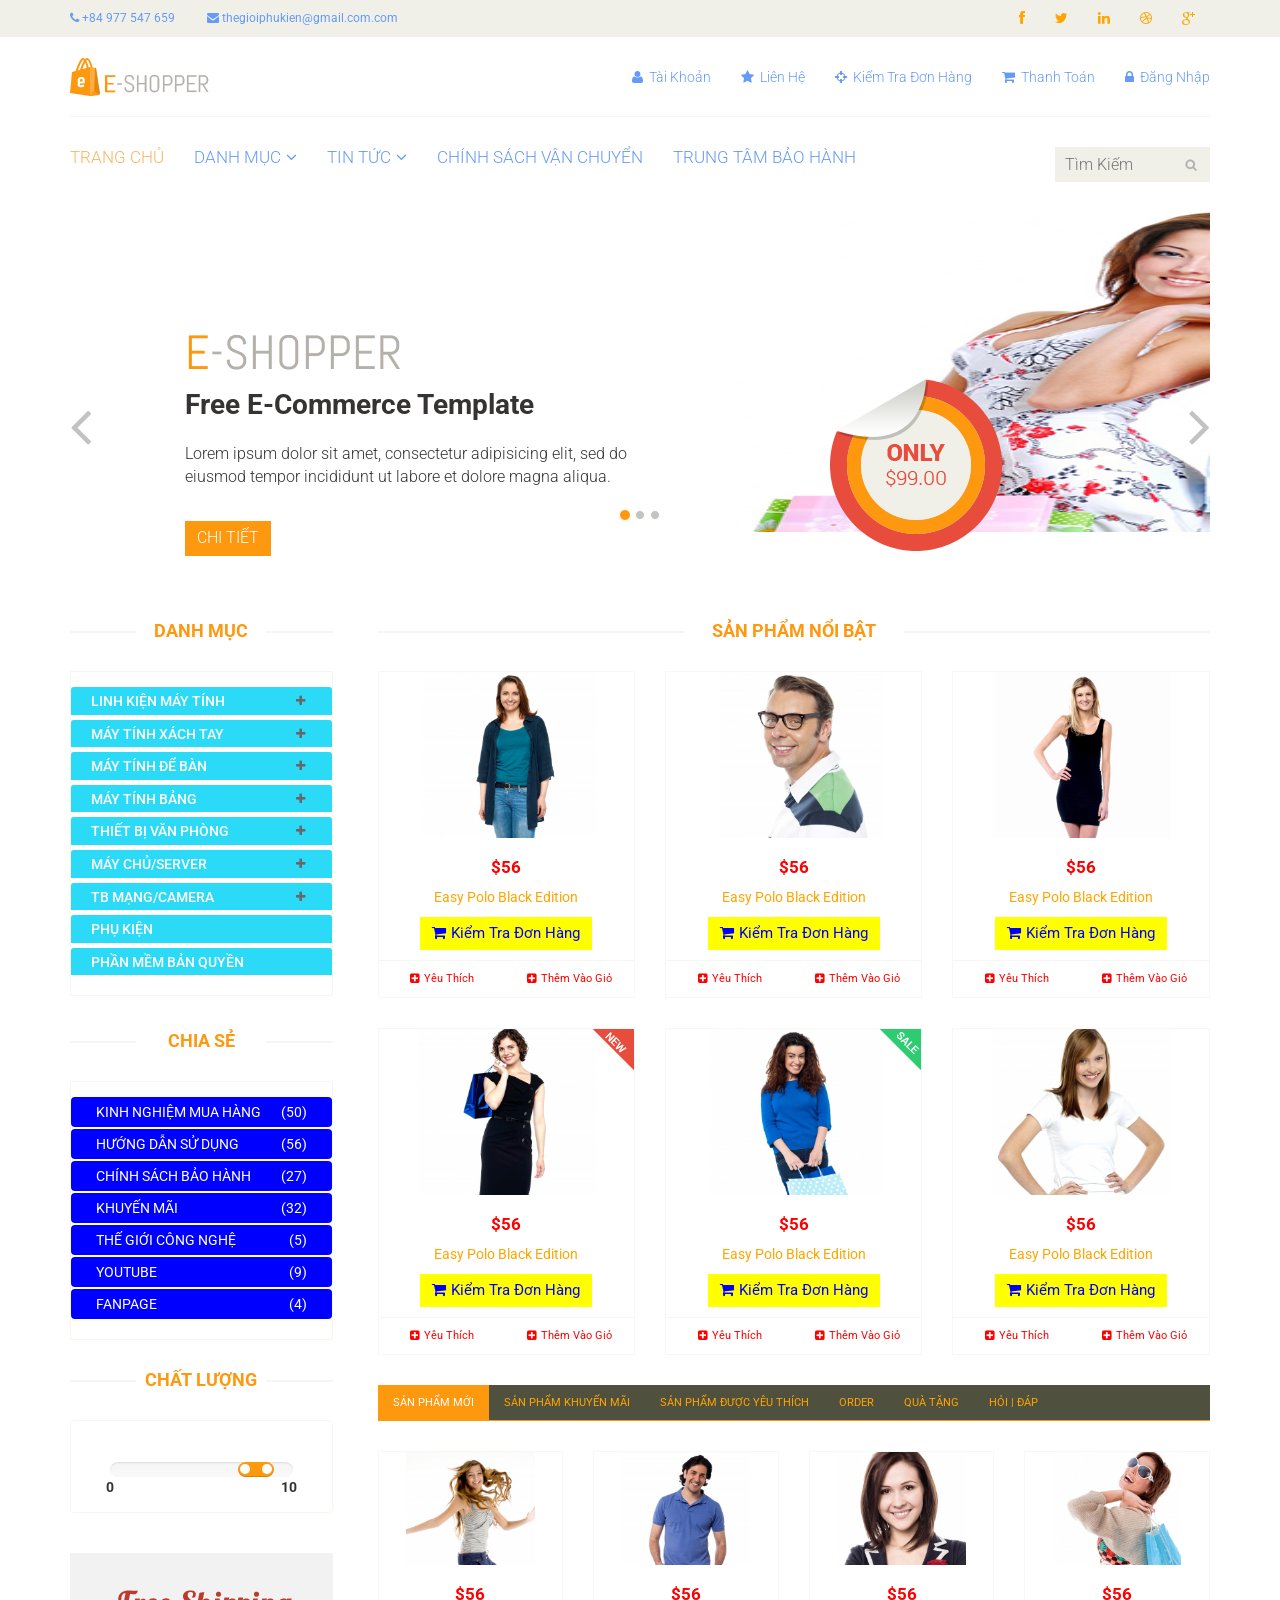
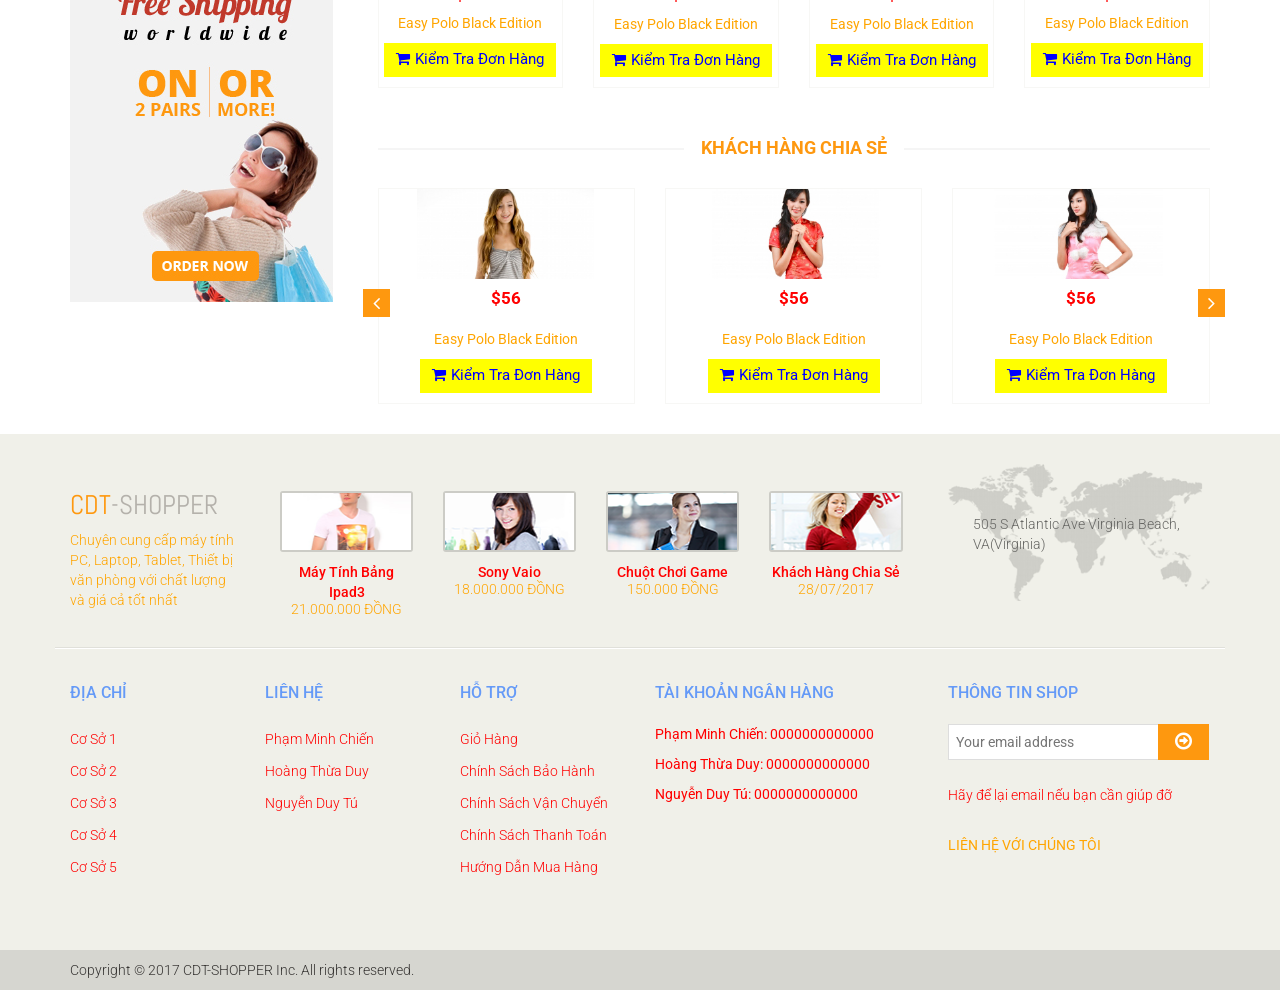
<file: public/source/index.html>
<!DOCTYPE html>
<html lang="en">
<head>
    <meta charset="utf-8">
    <meta name="viewport" content="width=device-width, initial-scale=1.0">
    <meta name="description" content="">
    <meta name="author" content="">
    <title>Home | Thế Giới Phụ Kiện Số</title>
    <link href="css/bootstrap.min.css" rel="stylesheet">
    <link href="css/font-awesome.min.css" rel="stylesheet">
    <link href="css/prettyPhoto.css" rel="stylesheet">
    <link href="css/price-range.css" rel="stylesheet">
    <link href="css/animate.css" rel="stylesheet">
	<link href="css/main.css" rel="stylesheet">
	<link href="css/responsive.css" rel="stylesheet">
    <!--[if lt IE 9]>
    <script src="js/html5shiv.js"></script>
    <script src="js/respond.min.js"></script>
    <![endif]-->       
    <link rel="shortcut icon" href="images/ico/favicon.ico">
    <link rel="apple-touch-icon-precomposed" sizes="144x144" href="images/ico/apple-touch-icon-144-precomposed.png">
    <link rel="apple-touch-icon-precomposed" sizes="114x114" href="images/ico/apple-touch-icon-114-precomposed.png">
    <link rel="apple-touch-icon-precomposed" sizes="72x72" href="images/ico/apple-touch-icon-72-precomposed.png">
    <link rel="apple-touch-icon-precomposed" href="images/ico/apple-touch-icon-57-precomposed.png">
</head><!--/head-->

<body>
	<header id="header"><!--header-->
		<div class="header_top"><!--header_top-->
			<div class="container">
				<div class="row">
					<div class="col-sm-6">
						<div class="contactinfo">
							<ul class="nav nav-pills">
								<li><a href="#"><i class="fa fa-phone"></i> +84 977 547 659</a></li>
								<li><a href="#"><i class="fa fa-envelope"></i> thegioiphukien@gmail.com.com</a></li>
							</ul>
						</div>
					</div>
					<div class="col-sm-6">
						<div class="social-icons pull-right">
							<ul class="nav navbar-nav">
								<li><a href="#"><i class="fa fa-facebook"></i></a></li>
								<li><a href="#"><i class="fa fa-twitter"></i></a></li>
								<li><a href="#"><i class="fa fa-linkedin"></i></a></li>
								<li><a href="#"><i class="fa fa-dribbble"></i></a></li>
								<li><a href="#"><i class="fa fa-google-plus"></i></a></li>
							</ul>
						</div>
					</div>
				</div>
			</div>
		</div><!--/header_top-->
		
		<div class="header-middle"><!--header-middle-->
			<div class="container">
				<div class="row">
					<div class="col-sm-4">
						<div class="logo pull-left">
							<a href="index.html"><img src="images/home/logo.png" alt="" /></a>
						</div>
					</div>
					<div class="col-sm-8">
						<div class="shop-menu pull-right">
							<ul class="nav navbar-nav">
								<li><a href="#"><i class="fa fa-user"></i> Tài Khoản</a></li>
								<li><a href="#"><i class="fa fa-star"></i> Liên Hệ</a></li>
								<li><a href="checkout.html"><i class="fa fa-crosshairs"></i> Kiểm Tra Đơn Hàng</a></li>
								<li><a href="cart.html"><i class="fa fa-shopping-cart"></i> Thanh Toán</a></li>
								<li><a href="login.html"><i class="fa fa-lock"></i> Đăng Nhập</a></li>
							</ul>
						</div>
					</div>
				</div>
			</div>
		</div><!--/header-middle-->
	
		<div class="header-bottom"><!--header-bottom-->
			<div class="container">
				<div class="row">
					<div class="col-sm-9">
						<div class="navbar-header">
							<button type="button" class="navbar-toggle" data-toggle="collapse" data-target=".navbar-collapse">
								<span class="sr-only">Toggle navigation</span>
								<span class="icon-bar"></span>
								<span class="icon-bar"></span>
								<span class="icon-bar"></span>
							</button>
						</div>
						<div class="mainmenu pull-left">
							<ul class="nav navbar-nav collapse navbar-collapse">
								<li><a href="index.html" class="active">Trang Chủ</a></li>
								<li class="dropdown"><a href="#">Danh Mục<i class="fa fa-angle-down"></i></a>
                                    <ul role="menu" class="sub-menu">
                                        <li><a href="shop.html">Sản Phẩm</a></li>
										<li><a href="product-details.html">Chi Tiết Sản Phẩm</a></li> 
										<li><a href="checkout.html">Kiểm Tra Đơn Hàng</a></li> 
										<li><a href="cart.html">Thanh Toán</a></li> 
										<li><a href="login.html">Đăng Nhập</a></li> 
                                    </ul>
                                </li> 
								<li class="dropdown"><a href="#">Tin Tức<i class="fa fa-angle-down"></i></a>
                                    <ul role="menu" class="sub-menu">
                                        <li><a href="blog.html">Tin Tức Khuyến Mãi</a></li>
										<li><a href="blog-single.html">Tin tức Công Nghệ</a></li>
                                    </ul>
                                </li> 
								<li><a href="404.html">Chính Sách Vận Chuyển</a></li>
								<li><a href="contact-us.html">Trung Tâm Bảo Hành</a></li>
							</ul>
						</div>
					</div>
					<div class="col-sm-3">
						<div class="search_box pull-right">
							<input type="text" placeholder="Tìm Kiếm"/>
						</div>
					</div>
				</div>
			</div>
		</div><!--/header-bottom-->
	</header><!--/header-->
	
	<section id="slider"><!--slider-->
		<div class="container">
			<div class="row">
				<div class="col-sm-12">
					<div id="slider-carousel" class="carousel slide" data-ride="carousel">
						<ol class="carousel-indicators">
							<li data-target="#slider-carousel" data-slide-to="0" class="active"></li>
							<li data-target="#slider-carousel" data-slide-to="1"></li>
							<li data-target="#slider-carousel" data-slide-to="2"></li>
						</ol>
						
						<div class="carousel-inner">
							<div class="item active">
								<div class="col-sm-6">
									<h1><span>E</span>-SHOPPER</h1>
									<h2>Free E-Commerce Template</h2>
									<p>Lorem ipsum dolor sit amet, consectetur adipisicing elit, sed do eiusmod tempor incididunt ut labore et dolore magna aliqua. </p>
									<button type="button" class="btn btn-default get">Chi Tiết</button>
								</div>
								<div class="col-sm-6">
									<img src="images/home/girl1.jpg" class="girl img-responsive" alt="" />
									<img src="images/home/pricing.png"  class="pricing" alt="" />
								</div>
							</div>
							<div class="item">
								<div class="col-sm-6">
									<h1><span>E</span>-SHOPPER</h1>
									<h2>100% Responsive Design</h2>
									<p>Lorem ipsum dolor sit amet, consectetur adipisicing elit, sed do eiusmod tempor incididunt ut labore et dolore magna aliqua. </p>
									<button type="button" class="btn btn-default get">Chi Tiết</button>
								</div>
								<div class="col-sm-6">
									<img src="images/home/girl2.jpg" class="girl img-responsive" alt="" />
									<img src="images/home/pricing.png"  class="pricing" alt="" />
								</div>
							</div>
							
							<div class="item">
								<div class="col-sm-6">
									<h1><span>E</span>-SHOPPER</h1>
									<h2>Free Ecommerce Template</h2>
									<p>Lorem ipsum dolor sit amet, consectetur adipisicing elit, sed do eiusmod tempor incididunt ut labore et dolore magna aliqua. </p>
									<button type="button" class="btn btn-default get">Chi Tiết</button>
								</div>
								<div class="col-sm-6">
									<img src="images/home/girl3.jpg" class="girl img-responsive" alt="" />
									<img src="images/home/pricing.png" class="pricing" alt="" />
								</div>
							</div>
							
						</div>
						
						<a href="#slider-carousel" class="left control-carousel hidden-xs" data-slide="prev">
							<i class="fa fa-angle-left"></i>
						</a>
						<a href="#slider-carousel" class="right control-carousel hidden-xs" data-slide="next">
							<i class="fa fa-angle-right"></i>
						</a>
					</div>
					
				</div>
			</div>
		</div>
	</section><!--/slider-->
	
	<section>
		<div class="container">
			<div class="row">
				<div class="col-sm-3">
					<div class="left-sidebar">
						<h2>Danh Mục</h2>
						<div class="panel-group category-products" id="accordian"><!--category-productsr-->
								<div class="panel panel-default">
									<div class="panel-heading">
										<h4 class="panel-title">
											<a data-toggle="collapse" data-parent="#accordian" href="#sportswear">
												<span class="badge pull-right"><i class="fa fa-plus"></i></span>
												Linh Kiện Máy Tính
											</a>
										</h4>
									</div>
									<div id="sportswear" class="panel-collapse collapse">
										<div class="panel-body">
											<ul>
												<li><a href="#">CPU - Bộ Vi Xử Lý</a></li>
												<li><a href="#">MAIN - Bo Mạch Chủ</a></li>
												<li><a href="#">RAM - Bộ Nhớ Trong </a></li>
												<li><a href="#">VGA - Card Màn Hình</a></li>
												<li><a href="#">PSU - Nguồn Máy Tính</a></li>
												<li><a href="#">MacBook</a></li>
											</ul>
										</div>
									</div>
								</div>
							<div class="panel panel-default">
								<div class="panel-heading">
									<h4 class="panel-title">
										<a data-toggle="collapse" data-parent="#accordian" href="#sportswear">
											<span class="badge pull-right"><i class="fa fa-plus"></i></span>
											Máy Tính Xách Tay
										</a>
									</h4>
								</div>
								<div id="sportswear" class="panel-collapse collapse">
									<div class="panel-body">
										<ul>
											<li><a href="#">Sony Vaio </a></li>
											<li><a href="#">Asus </a></li>
											<li><a href="#">Acer </a></li>
											<li><a href="#">Dell</a></li>
											<li><a href="#">HP </a></li>
											<li><a href="#">MacBook</a></li>
										</ul>
									</div>
								</div>
							</div>
							<div class="panel panel-default">
								<div class="panel-heading">
									<h4 class="panel-title">
										<a data-toggle="collapse" data-parent="#accordian" href="#mens">
											<span class="badge pull-right"><i class="fa fa-plus"></i></span>
											Máy Tính Để Bàn
										</a>
									</h4>
								</div>
								<div id="mens" class="panel-collapse collapse">
									<div class="panel-body">
										<ul>
											<li><a href="#">Máy Tính Để Bàn Asus</a></li>
											<li><a href="#">Máy Tính Để Bàn Dell</a></li>
											<li><a href="#">Máy Tính Để Bàn Acer</a></li>
											<li><a href="#">Máy Tính Để Bàn Lenovo</a></li>
											<li><a href="#">Máy Tính Để Bàn HP</a></li>
											<li><a href="#">Máy Tính Để Bàn Sunpac</a></li>
											<li><a href="#">Máy Tính Để Bàn Apple Mac Pro</a></li>
										</ul>
									</div>
								</div>
							</div>
							
							<div class="panel panel-default">
								<div class="panel-heading">
									<h4 class="panel-title">
										<a data-toggle="collapse" data-parent="#accordian" href="#womens">
											<span class="badge pull-right"><i class="fa fa-plus"></i></span>
											Máy tính Bảng
										</a>
									</h4>
								</div>
								<div id="womens" class="panel-collapse collapse">
									<div class="panel-body">
										<ul>
											<li><a href="#">Máy Tỉnh Bảng Apple</a></li>
											<li><a href="#">Máy Tính Bảng Samsung</a></li>
											<li><a href="#">Máy Tính Bảng Dell</a></li>
											<li><a href="#">Máy Tính Bảng Asus</a></li>
											<li><a href="#">Máy Tính Bảng Acer</a></li>
										</ul>
									</div>
								</div>
							</div>
							<div class="panel panel-default">
								<div class="panel-heading">
									<h4 class="panel-title">
										<a data-toggle="collapse" data-parent="#accordian" href="#thietbivanphong">
											<span class="badge pull-right"><i class="fa fa-plus"></i></span>
											Thiết Bị Văn Phòng
										</a>
									</h4>
								</div>
								<div id="thietbivanphong" class="panel-collapse collapse">
									<div class="panel-body">
										<ul>
											<li><a href="#">Máy Chiếu</a>
											</li>
											<li><a href="#">Máy In</a></li>
											<li><a href="#">Máy Photocopy</a></li>
											<li><a href="#">Máy Fax</a></li>
										</ul>
									</div>
								</div>
							</div>

							<div class="panel panel-default">
								<div class="panel-heading">
									<h4 class="panel-title">
										<a data-toggle="collapse" data-parent="#accordian" href="#server">
											<span class="badge pull-right"><i class="fa fa-plus"></i></span>
											Máy Chủ/Server
										</a>
									</h4>
								</div>
								<div id="server" class="panel-collapse collapse">
									<div class="panel-body">
										<ul>
											<li><a href="#">Máy Server HP</a>
											</li>
											<li><a href="#">Máy Server Dell</a></li>
											<li><a href="#">Máy Server Fujitsu</a></li>
										</ul>
									</div>
								</div>
							</div>
								
							<div class="panel panel-default">
								<div class="panel-heading">
									<h4 class="panel-title">
										<a data-toggle="collapse" data-parent="#accordian" href="#camera">
											<span class="badge pull-right"><i class="fa fa-plus"></i></span>
											TB Mạng/Camera
										</a>
									</h4>
								</div>
								<div id="camera" class="panel-collapse collapse">
									<div class="panel-body">
										<ul>
											<li><a href="#">Thiết Bị Phát Wifi</a></li>
											<li><a href="#">Thiết Bị CHia Mạng</a></li>
											<li><a href="#">Modem Wifi</a></li>
											<li><a href="#">Camera Giám Sát</a></li>
										</ul>
									</div>
								</div>
							</div>
							
							
							<div class="panel panel-default">
								<div class="panel-heading">
									<h4 class="panel-title"><a href="#">Phụ Kiện</a></h4>
								</div>
							</div>
							<div class="panel panel-default">
								<div class="panel-heading">
									<h4 class="panel-title"><a href="#">Phần Mềm Bản Quyền</a></h4>
								</div>
							</div>
							
						</div><!--/category-products-->
					
						<div class="brands_products"><!--brands_products-->
							<h2>Chia Sẻ</h2>
							<div class="brands-name">
								<ul class="nav nav-pills nav-stacked">
									<li><a href="#"> <span class="pull-right">(50)</span>Kinh Nghiệm Mua Hàng</a></li>
									<li><a href="#"> <span class="pull-right">(56)</span>Hướng Dẫn Sử Dụng</a></li>
									<li><a href="#"> <span class="pull-right">(27)</span>Chính Sách Bảo Hành</a></li>
									<li><a href="#"> <span class="pull-right">(32)</span>Khuyến Mãi</a></li>
									<li><a href="#"> <span class="pull-right">(5)</span>Thế Giới Công Nghệ</a></li>
									<li><a href="#"> <span class="pull-right">(9)</span>Youtube</a></li>
									<li><a href="#"> <span class="pull-right">(4)</span>Fanpage</a></li>
								</ul>
							</div>
						</div><!--/brands_products-->
						
						<div class="price-range"><!--price-range-->
							<h2>Chất Lượng</h2>
							<div class="well text-center">
								 <input type="text" class="span2" value="" data-slider-min="0" data-slider-max="10" data-slider-step="2" data-slider-value="[7,9]" id="sl2" ><br />
								 <b class="pull-left">0</b> <b class="pull-right">10</b>
							</div>
						</div><!--/price-range-->
						
						<div class="shipping text-center"><!--shipping-->
							<a href="#"><img src="images/home/shipping.jpg" alt="" /></a>
							
						</div><!--/shipping-->
					
					</div>
				</div>
				
				<div class="col-sm-9 padding-right">
					<div class="features_items"><!--features_items-->
						<h2 class="title text-center">Sản Phẩm Nổi Bật</h2>
						<div class="col-sm-4">
							<div class="product-image-wrapper">
								<div class="single-products">
										<div class="productinfo text-center">
											<img src="images/home/product1.jpg" alt="" />
											<h2>$56</h2>
											<p>Easy Polo Black Edition</p>
											<a href="#" class="btn btn-default add-to-cart"><i class="fa fa-shopping-cart"></i>Kiểm Tra Đơn Hàng</a>
										</div>
								</div>
								<div class="choose">
									<ul class="nav nav-pills nav-justified">
										<li><a href="#"><i class="fa fa-plus-square"></i>Yêu Thích</a></li>
										<li><a href="#"><i class="fa fa-plus-square"></i>Thêm Vào Giỏ</a></li>
									</ul>
								</div>
							</div>
						</div>
						<div class="col-sm-4">
							<div class="product-image-wrapper">
								<div class="single-products">
									<div class="productinfo text-center">
										<img src="images/home/product2.jpg" alt="" />
										<h2>$56</h2>
										<p>Easy Polo Black Edition</p>
										<a href="#" class="btn btn-default add-to-cart"><i class="fa fa-shopping-cart"></i>Kiểm Tra Đơn Hàng</a>
									</div>
									
								</div>
								<div class="choose">
									<ul class="nav nav-pills nav-justified">
										<li><a href="#"><i class="fa fa-plus-square"></i>Yêu Thích</a></li>
										<li><a href="#"><i class="fa fa-plus-square"></i>Thêm Vào Giỏ</a></li>
									</ul>
								</div>
							</div>
						</div>
						<div class="col-sm-4">
							<div class="product-image-wrapper">
								<div class="single-products">
									<div class="productinfo text-center">
										<img src="images/home/product3.jpg" alt="" />
										<h2>$56</h2>
										<p>Easy Polo Black Edition</p>
										<a href="#" class="btn btn-default add-to-cart"><i class="fa fa-shopping-cart"></i>Kiểm Tra Đơn Hàng</a>
									</div>
									
								</div>
								<div class="choose">
									<ul class="nav nav-pills nav-justified">
										<li><a href="#"><i class="fa fa-plus-square"></i>Yêu Thích</a></li>
										<li><a href="#"><i class="fa fa-plus-square"></i>Thêm Vào Giỏ</a></li>
									</ul>
								</div>
							</div>
						</div>
						<div class="col-sm-4">
							<div class="product-image-wrapper">
								<div class="single-products">
									<div class="productinfo text-center">
										<img src="images/home/product4.jpg" alt="" />
										<h2>$56</h2>
										<p>Easy Polo Black Edition</p>
										<a href="#" class="btn btn-default add-to-cart"><i class="fa fa-shopping-cart"></i>Kiểm Tra Đơn Hàng</a>
									</div>
									<!-- <div class="product-overlay">
										<div class="overlay-content">
											<h2>$56</h2>
											<p>Easy Polo Black Edition</p>
											<a href="#" class="btn btn-default add-to-cart"><i class="fa fa-shopping-cart"></i>Kiểm Tra Đơn Hàng</a>
										</div>
									</div> -->
									<img src="images/home/new.png" class="new" alt="" />
								</div>
								<div class="choose">
									<ul class="nav nav-pills nav-justified">
										<li><a href="#"><i class="fa fa-plus-square"></i>Yêu Thích</a></li>
										<li><a href="#"><i class="fa fa-plus-square"></i>Thêm Vào Giỏ</a></li>
									</ul>
								</div>
							</div>
						</div>
						<div class="col-sm-4">
							<div class="product-image-wrapper">
								<div class="single-products">
									<div class="productinfo text-center">
										<img src="images/home/product5.jpg" alt="" />
										<h2>$56</h2>
										<p>Easy Polo Black Edition</p>
										<a href="#" class="btn btn-default add-to-cart"><i class="fa fa-shopping-cart"></i>Kiểm Tra Đơn Hàng</a>
									</div>
									
									<img src="images/home/sale.png" class="new" alt="" />
								</div>
								<div class="choose">
									<ul class="nav nav-pills nav-justified">
										<li><a href="#"><i class="fa fa-plus-square"></i>Yêu Thích</a></li>
										<li><a href="#"><i class="fa fa-plus-square"></i>Thêm Vào Giỏ</a></li>
									</ul>
								</div>
							</div>
						</div>
						<div class="col-sm-4">
							<div class="product-image-wrapper">
								<div class="single-products">
									<div class="productinfo text-center">
										<img src="images/home/product6.jpg" alt="" />
										<h2>$56</h2>
										<p>Easy Polo Black Edition</p>
										<a href="#" class="btn btn-default add-to-cart"><i class="fa fa-shopping-cart"></i>Kiểm Tra Đơn Hàng</a>
									</div>
									
								</div>
								<div class="choose">
									<ul class="nav nav-pills nav-justified">
										<li><a href="#"><i class="fa fa-plus-square"></i>Yêu Thích</a></li>
										<li><a href="#"><i class="fa fa-plus-square"></i>Thêm Vào Giỏ</a></li>
									</ul>
								</div>
							</div>
						</div>
						
					</div><!--features_items-->
					
					<div class="category-tab"><!--category-tab-->
						<div class="col-sm-12">
							<ul class="nav nav-tabs">
								<li class="active"><a href="#tshirt" data-toggle="tab">Sản Phẩm Mới</a></li>
								<li><a href="#blazers" data-toggle="tab">Sản Phẩm Khuyến Mãi</a></li>
								<li><a href="#sunglass" data-toggle="tab">Sản Phẩm Được Yêu Thích</a></li>
								<li><a href="#kids" data-toggle="tab">Order</a></li>
								<li><a href="#poloshirt" data-toggle="tab">Quà Tặng</a></li>
								<li><a href="#poloshirt" data-toggle="tab">Hỏi | Đáp</a></li>
							</ul>
						</div>
						<div class="tab-content">
							<div class="tab-pane fade active in" id="tshirt" >
								<div class="col-sm-3">
									<div class="product-image-wrapper">
										<div class="single-products">
											<div class="productinfo text-center">
												<img src="images/home/gallery1.jpg" alt="" />
												<h2>$56</h2>
												<p>Easy Polo Black Edition</p>
												<a href="#" class="btn btn-default add-to-cart"><i class="fa fa-shopping-cart"></i>Kiểm Tra Đơn Hàng</a>
											</div>
											
										</div>
									</div>
								</div>
								<div class="col-sm-3">
									<div class="product-image-wrapper">
										<div class="single-products">
											<div class="productinfo text-center">
												<img src="images/home/gallery2.jpg" alt="" />
												<h2>$56</h2>
												<p>Easy Polo Black Edition</p>
												<a href="#" class="btn btn-default add-to-cart"><i class="fa fa-shopping-cart"></i>Kiểm Tra Đơn Hàng</a>
											</div>
											
										</div>
									</div>
								</div>
								<div class="col-sm-3">
									<div class="product-image-wrapper">
										<div class="single-products">
											<div class="productinfo text-center">
												<img src="images/home/gallery3.jpg" alt="" />
												<h2>$56</h2>
												<p>Easy Polo Black Edition</p>
												<a href="#" class="btn btn-default add-to-cart"><i class="fa fa-shopping-cart"></i>Kiểm Tra Đơn Hàng</a>
											</div>
											
										</div>
									</div>
								</div>
								<div class="col-sm-3">
									<div class="product-image-wrapper">
										<div class="single-products">
											<div class="productinfo text-center">
												<img src="images/home/gallery4.jpg" alt="" />
												<h2>$56</h2>
												<p>Easy Polo Black Edition</p>
												<a href="#" class="btn btn-default add-to-cart"><i class="fa fa-shopping-cart"></i>Kiểm Tra Đơn Hàng</a>
											</div>
											
										</div>
									</div>
								</div>
							</div>
							
							<div class="tab-pane fade" id="blazers" >
								<div class="col-sm-3">
									<div class="product-image-wrapper">
										<div class="single-products">
											<div class="productinfo text-center">
												<img src="images/home/gallery4.jpg" alt="" />
												<h2>$56</h2>
												<p>Easy Polo Black Edition</p>
												<a href="#" class="btn btn-default add-to-cart"><i class="fa fa-shopping-cart"></i>Kiểm Tra Đơn Hàng</a>
											</div>
											
										</div>
									</div>
								</div>
								<div class="col-sm-3">
									<div class="product-image-wrapper">
										<div class="single-products">
											<div class="productinfo text-center">
												<img src="images/home/gallery3.jpg" alt="" />
												<h2>$56</h2>
												<p>Easy Polo Black Edition</p>
												<a href="#" class="btn btn-default add-to-cart"><i class="fa fa-shopping-cart"></i>Kiểm Tra Đơn Hàng</a>
											</div>
											
										</div>
									</div>
								</div>
								<div class="col-sm-3">
									<div class="product-image-wrapper">
										<div class="single-products">
											<div class="productinfo text-center">
												<img src="images/home/gallery2.jpg" alt="" />
												<h2>$56</h2>
												<p>Easy Polo Black Edition</p>
												<a href="#" class="btn btn-default add-to-cart"><i class="fa fa-shopping-cart"></i>Kiểm Tra Đơn Hàng</a>
											</div>
											
										</div>
									</div>
								</div>
								<div class="col-sm-3">
									<div class="product-image-wrapper">
										<div class="single-products">
											<div class="productinfo text-center">
												<img src="images/home/gallery1.jpg" alt="" />
												<h2>$56</h2>
												<p>Easy Polo Black Edition</p>
												<a href="#" class="btn btn-default add-to-cart"><i class="fa fa-shopping-cart"></i>Kiểm Tra Đơn Hàng</a>
											</div>
											
										</div>
									</div>
								</div>
							</div>
							
							<div class="tab-pane fade" id="sunglass" >
								<div class="col-sm-3">
									<div class="product-image-wrapper">
										<div class="single-products">
											<div class="productinfo text-center">
												<img src="images/home/gallery3.jpg" alt="" />
												<h2>$56</h2>
												<p>Easy Polo Black Edition</p>
												<a href="#" class="btn btn-default add-to-cart"><i class="fa fa-shopping-cart"></i>Kiểm Tra Đơn Hàng</a>
											</div>
											
										</div>
									</div>
								</div>
								<div class="col-sm-3">
									<div class="product-image-wrapper">
										<div class="single-products">
											<div class="productinfo text-center">
												<img src="images/home/gallery4.jpg" alt="" />
												<h2>$56</h2>
												<p>Easy Polo Black Edition</p>
												<a href="#" class="btn btn-default add-to-cart"><i class="fa fa-shopping-cart"></i>Kiểm Tra Đơn Hàng</a>
											</div>
											
										</div>
									</div>
								</div>
								<div class="col-sm-3">
									<div class="product-image-wrapper">
										<div class="single-products">
											<div class="productinfo -text-center">
												<img src="images/home/gallery1.jpg" alt="" />
												<h2>$56</h2>
												<p>Easy Polo Black Edition</p>
												<a href="#" class="btn btn-default add-to-cart"><i class="fa fa-shopping-cart"></i>Kiểm Tra Đơn Hàng</a>
											</div>
											
										</div>
									</div>
								</div>
								<div class="col-sm-3">
									<div class="product-image-wrapper">
										<div class="single-products">
											<div class="productinfo text-center">
												<img src="images/home/gallery2.jpg" alt="" />
												<h2>$56</h2>
												<p>Easy Polo Black Edition</p>
												<a href="#" class="btn btn-default add-to-cart"><i class="fa fa-shopping-cart"></i>Kiểm Tra Đơn Hàng</a>
											</div>
											
										</div>
									</div>
								</div>
							</div>
							
							<div class="tab-pane fade" id="kids" >
								<div class="col-sm-3">
									<div class="product-image-wrapper">
										<div class="single-products">
											<div class="productinfo text-center">
												<img src="images/home/gallery1.jpg" alt="" />
												<h2>$56</h2>
												<p>Easy Polo Black Edition</p>
												<a href="#" class="btn btn-default add-to-cart"><i class="fa fa-shopping-cart"></i>Kiểm Tra Đơn Hàng</a>
											</div>
											
										</div>
									</div>
								</div>
								<div class="col-sm-3">
									<div class="product-image-wrapper">
										<div class="single-products">
											<div class="productinfo text-center">
												<img src="images/home/gallery2.jpg" alt="" />
												<h2>$56</h2>
												<p>Easy Polo Black Edition</p>
												<a href="#" class="btn btn-default add-to-cart"><i class="fa fa-shopping-cart"></i>Kiểm Tra Đơn Hàng</a>
											</div>
											
										</div>
									</div>
								</div>
								<div class="col-sm-3">
									<div class="product-image-wrapper">
										<div class="single-products">
											<div class="productinfo text-center">
												<img src="images/home/gallery3.jpg" alt="" />
												<h2>$56</h2>
												<p>Easy Polo Black Edition</p>
												<a href="#" class="btn btn-default add-to-cart"><i class="fa fa-shopping-cart"></i>Kiểm Tra Đơn Hàng</a>
											</div>
											
										</div>
									</div>
								</div>
								<div class="col-sm-3">
									<div class="product-image-wrapper">
										<div class="single-products">
											<div class="productinfo text-center">
												<img src="images/home/gallery4.jpg" alt="" />
												<h2>$56</h2>
												<p>Easy Polo Black Edition</p>
												<a href="#" class="btn btn-default add-to-cart"><i class="fa fa-shopping-cart"></i>Kiểm Tra Đơn Hàng</a>
											</div>
											
										</div>
									</div>
								</div>
							</div>
							
							<div class="tab-pane fade" id="poloshirt" >
								<div class="col-sm-3">
									<div class="product-image-wrapper">
										<div class="single-products">
											<div class="productinfo text-center">
												<img src="images/home/gallery2.jpg" alt="" />
												<h2>$56</h2>
												<p>Easy Polo Black Edition</p>
												<a href="#" class="btn btn-default add-to-cart"><i class="fa fa-shopping-cart"></i>Kiểm Tra Đơn Hàng</a>
											</div>
											
										</div>
									</div>
								</div>
								<div class="col-sm-3">
									<div class="product-image-wrapper">
										<div class="single-products">
											<div class="productinfo text-center">
												<img src="images/home/gallery4.jpg" alt="" />
												<h2>$56</h2>
												<p>Easy Polo Black Edition</p>
												<a href="#" class="btn btn-default add-to-cart"><i class="fa fa-shopping-cart"></i>Kiểm Tra Đơn Hàng</a>
											</div>
											
										</div>
									</div>
								</div>
								<div class="col-sm-3">
									<div class="product-image-wrapper">
										<div class="single-products">
											<div class="productinfo text-center">
												<img src="images/home/gallery3.jpg" alt="" />
												<h2>$56</h2>
												<p>Easy Polo Black Edition</p>
												<a href="#" class="btn btn-default add-to-cart"><i class="fa fa-shopping-cart"></i>Kiểm Tra Đơn Hàng</a>
											</div>
											
										</div>
									</div>
								</div>
								<div class="col-sm-3">
									<div class="product-image-wrapper">
										<div class="single-products">
											<div class="productinfo text-center">
												<img src="images/home/gallery1.jpg" alt="" />
												<h2>$56</h2>
												<p>Easy Polo Black Edition</p>
												<a href="#" class="btn btn-default add-to-cart"><i class="fa fa-shopping-cart"></i>Kiểm Tra Đơn Hàng</a>
											</div>
											
										</div>
									</div>
								</div>
							</div>
						</div>
					</div><!--/category-tab-->
					
					<div class="recommended_items"><!--recommended_items-->
						<h2 class="title text-center">Khách Hàng Chia Sẻ</h2>
						
						<div id="recommended-item-carousel" class="carousel slide" data-ride="carousel">
							<div class="carousel-inner">
								<div class="item active">	
									<div class="col-sm-4">
										<div class="product-image-wrapper">
											<div class="single-products">
												<div class="productinfo text-center">
													<img src="images/home/recommend1.jpg" alt="" />
													<h2>$56</h2>
													<p>Easy Polo Black Edition</p>
													<a href="#" class="btn btn-default add-to-cart"><i class="fa fa-shopping-cart"></i>Kiểm Tra Đơn Hàng</a>
												</div>
												
											</div>
										</div>
									</div>
									<div class="col-sm-4">
										<div class="product-image-wrapper">
											<div class="single-products">
												<div class="productinfo text-center">
													<img src="images/home/recommend2.jpg" alt="" />
													<h2>$56</h2>
													<p>Easy Polo Black Edition</p>
													<a href="#" class="btn btn-default add-to-cart"><i class="fa fa-shopping-cart"></i>Kiểm Tra Đơn Hàng</a>
												</div>
												
											</div>
										</div>
									</div>
									<div class="col-sm-4">
										<div class="product-image-wrapper">
											<div class="single-products">
												<div class="productinfo text-center">
													<img src="images/home/recommend3.jpg" alt="" />
													<h2>$56</h2>
													<p>Easy Polo Black Edition</p>
													<a href="#" class="btn btn-default add-to-cart"><i class="fa fa-shopping-cart"></i>Kiểm Tra Đơn Hàng</a>
												</div>
												
											</div>
										</div>
									</div>
								</div>
								<div class="item">	
									<div class="col-sm-4">
										<div class="product-image-wrapper">
											<div class="single-products">
												<div class="productinfo text-center">
													<img src="images/home/recommend1.jpg" alt="" />
													<h2>$56</h2>
													<p>Easy Polo Black Edition</p>
													<a href="#" class="btn btn-default add-to-cart"><i class="fa fa-shopping-cart"></i>Kiểm Tra Đơn Hàng</a>
												</div>
												
											</div>
										</div>
									</div>
									<div class="col-sm-4">
										<div class="product-image-wrapper">
											<div class="single-products">
												<div class="productinfo text-center">
													<img src="images/home/recommend2.jpg" alt="" />
													<h2>$56</h2>
													<p>Easy Polo Black Edition</p>
													<a href="#" class="btn btn-default add-to-cart"><i class="fa fa-shopping-cart"></i>Kiểm Tra Đơn Hàng</a>
												</div>
												
											</div>
										</div>
									</div>
									<div class="col-sm-4">
										<div class="product-image-wrapper">
											<div class="single-products">
												<div class="productinfo text-center">
													<img src="images/home/recommend3.jpg" alt="" />
													<h2>$56</h2>
													<p>Easy Polo Black Edition</p>
													<a href="#" class="btn btn-default add-to-cart"><i class="fa fa-shopping-cart"></i>Kiểm Tra Đơn Hàng</a>
												</div>
												
											</div>
										</div>
									</div>
								</div>
							</div>
							 <a class="left recommended-item-control" href="#recommended-item-carousel" data-slide="prev">
								<i class="fa fa-angle-left"></i>
							  </a>
							  <a class="right recommended-item-control" href="#recommended-item-carousel" data-slide="next">
								<i class="fa fa-angle-right"></i>
							  </a>			
						</div>
					</div><!--/recommended_items-->
					
				</div>
			</div>
		</div>
	</section>
	
	<footer id="footer"><!--Footer-->
		<div class="footer-top">
			<div class="container">
				<div class="row">
					<div class="col-sm-2">
						<div class="companyinfo">
							<h2><span>CDT</span>-shopper</h2>
							<p class="title-footer">Chuyên cung cấp máy tính PC, Laptop, Tablet, Thiết bị văn phòng với chất lượng và giá cả tốt nhất</p>
						</div>
					</div>
					<div class="col-sm-7">
						<div class="col-sm-3">
							<div class="video-gallery text-center">
								<a href="#">
									<div class="iframe-img">
										<img src="images/home/iframe1.png" alt="" />
									</div>
									<div class="overlay-icon">
										<i class="fa fa-play-circle-o"></i>
									</div>
								</a>
								<p>Máy Tính Bảng Ipad3</p>
								<h2>21.000.000 Đồng</h2>
							</div>
						</div>
						
						<div class="col-sm-3">
							<div class="video-gallery text-center">
								<a href="#">
									<div class="iframe-img">
										<img src="images/home/iframe2.png" alt="" />
									</div>
									<div class="overlay-icon">
										<i class="fa fa-play-circle-o"></i>
									</div>
								</a>
								<p>Sony Vaio</p>
								<h2>18.000.000 Đồng</h2>
							</div>
						</div>
						
						<div class="col-sm-3">
							<div class="video-gallery text-center">
								<a href="#">
									<div class="iframe-img">
										<img src="images/home/iframe3.png" alt="" />
									</div>
									<div class="overlay-icon">
										<i class="fa fa-play-circle-o"></i>
									</div>
								</a>
								<p>Chuột Chơi Game</p>
								<h2>150.000 Đồng</h2>
							</div>
						</div>
						
						<div class="col-sm-3">
							<div class="video-gallery text-center">
								<a href="#">
									<div class="iframe-img">
										<img src="images/home/iframe4.png" alt="" />
									</div>
									<div class="overlay-icon">
										<i class="fa fa-play-circle-o"></i>
									</div>
								</a>
								<p>Khách Hàng Chia Sẻ</p>
								<h2>28/07/2017</h2>
							</div>
						</div>
					</div>
					<div class="col-sm-3">
						<div class="address">
							<img src="images/home/map.png" alt="" />
							<p>505 S Atlantic Ave Virginia Beach, VA(Virginia)</p>
						</div>
					</div>
				</div>
			</div>
		</div>
		
		<div class="footer-widget">
			<div class="container">
				<div class="row">
					<div class="col-sm-2">
						<div class="single-widget">
							<h2>Địa Chỉ</h2>
							<ul class="nav nav-pills nav-stacked">
								<li><a href="#">Cơ Sở 1</a></li>
								<li><a href="#">Cơ Sở 2</a></li>
								<li><a href="#">Cơ Sở 3</a></li>
								<li><a href="#">Cơ Sở 4</a></li>
								<li><a href="#">Cơ Sở 5</a></li>
							</ul>
						</div>
					</div>
					<div class="col-sm-2">
						<div class="single-widget">
							<h2>Liên Hệ</h2>
							<ul class="nav nav-pills nav-stacked">
								<li><a href="#">Phạm Minh Chiến</a></li>
								<li><a href="#">Hoàng Thừa Duy</a></li>
								<li><a href="#">Nguyễn Duy Tú</a></li>
								
							</ul>
						</div>
					</div>
					<div class="col-sm-2">
						<div class="single-widget">
							<h2>Hỗ Trợ</h2>
							<ul class="nav nav-pills nav-stacked">
								<li><a href="#">Giỏ Hàng</a></li>
								<li><a href="#">Chính Sách Bảo Hành</a></li>
								<li><a href="#">Chính Sách Vận Chuyển</a></li>
								<li><a href="#">Chính Sách Thanh Toán</a></li>
								<li><a href="#">Hướng Dẫn Mua Hàng</a></li>
							</ul>
						</div>
					</div>
					<div class="col-sm-3">
						<div class="single-widget">
							<h2 class="shop-bank">Tài Khoản Ngân Hàng</h2>
							<p class="account-bank">Phạm Minh Chiến: 0000000000000</p>
							<p class="account-bank">Hoàng Thừa Duy: 0000000000000</p>
							<p class="account-bank">Nguyễn Duy Tú: 0000000000000</p>
						</div>
					</div>
					<div class="col-sm-3">
						<div class="single-widget">
							<h2>Thông Tin Shop</h2>
							<form action="#" class="searchform">
								<input type="text" placeholder="Your email address" />
								<button type="submit" class="btn btn-default"><i class="fa fa-arrow-circle-o-right"></i></button>
								<p>Hãy để lại email nếu bạn cần giúp đỡ</p><br /><a href="index.html">Liên Hệ Với Chúng Tôi</a>
							</form>
						</div>
					</div>
					
				</div>
			</div>
		</div>
		
		<div class="footer-bottom">
			<div class="container">
				<div class="row">
					<p class="pull-left">Copyright © 2017 CDT-SHOPPER Inc. All rights reserved.</p>
				</div>
			</div>
		</div>
		
	</footer><!--/Footer-->



    <script src="js/jquery.js"></script>
	<script src="js/bootstrap.min.js"></script>
	<script src="js/jquery.scrollUp.min.js"></script>
	<script src="js/price-range.js"></script>
    <script src="js/jquery.prettyPhoto.js"></script>
    <script src="js/main.js"></script>
</body>
</html>
</file>
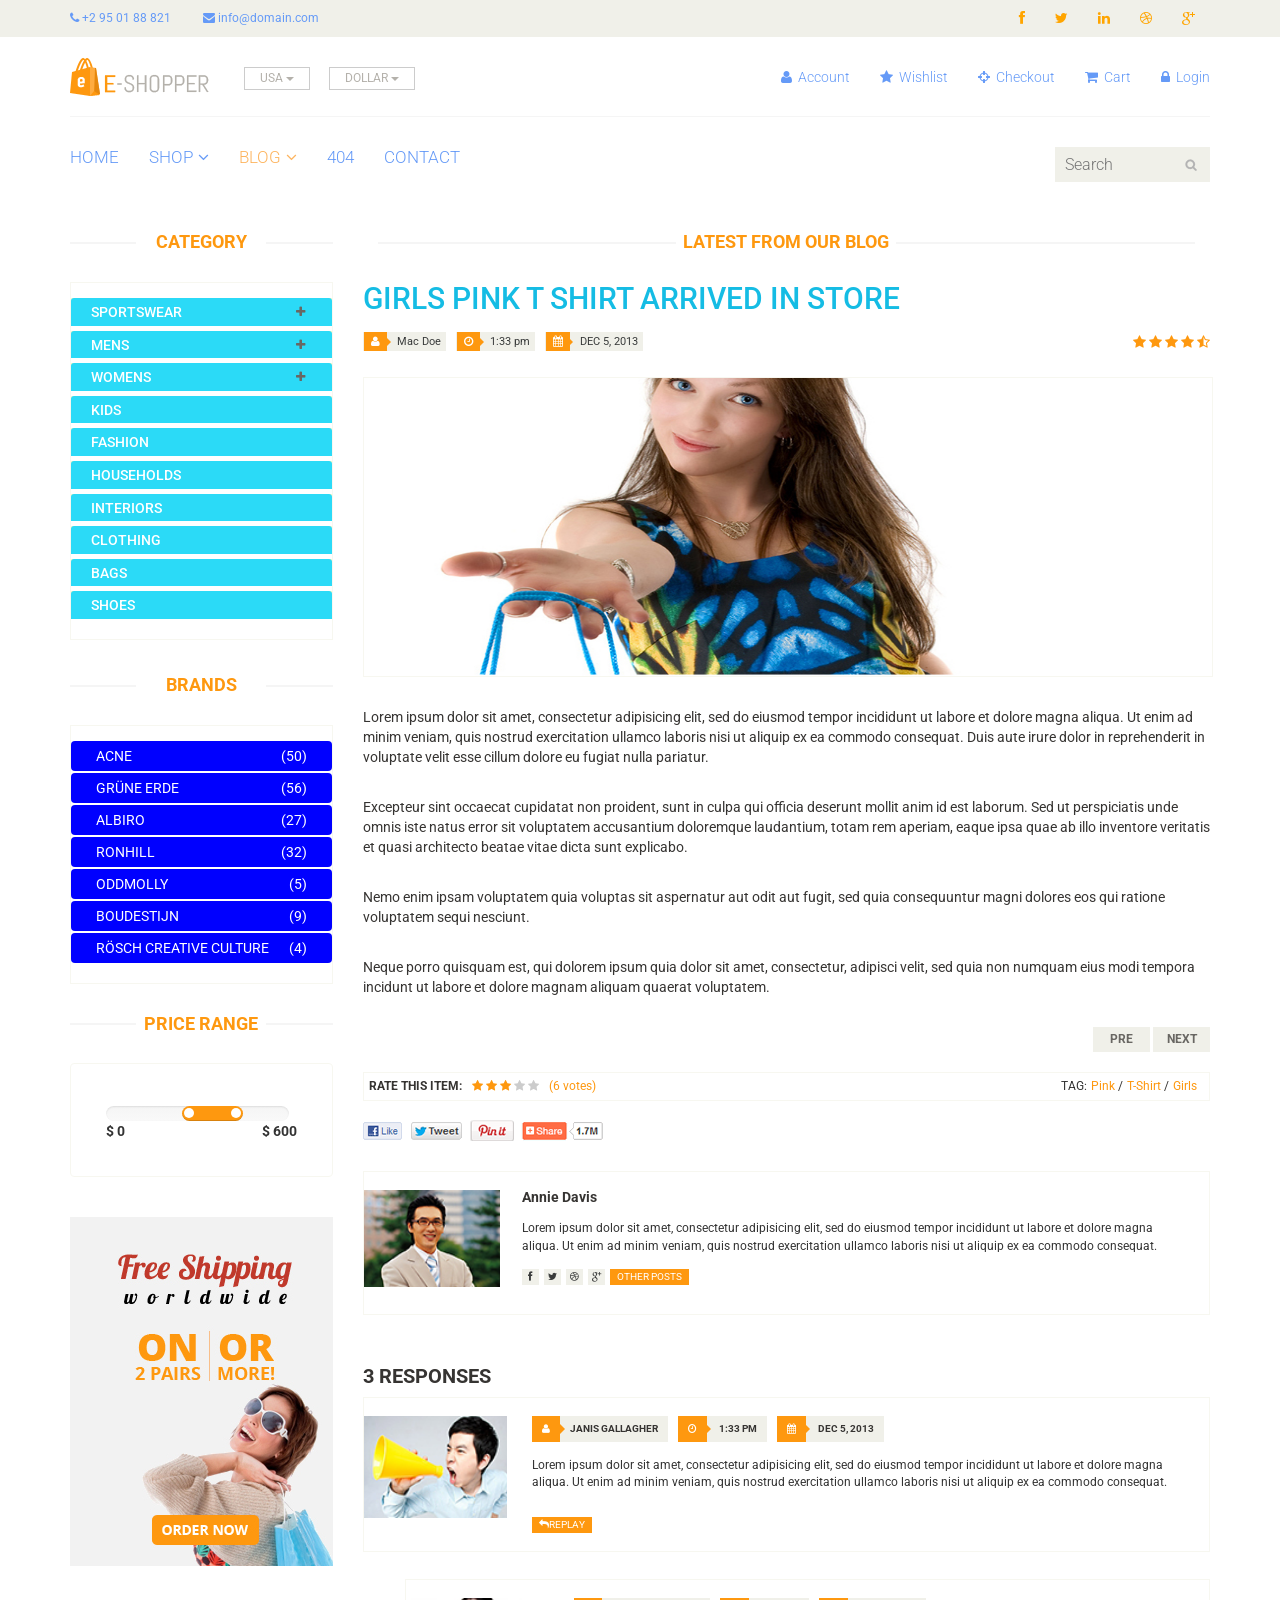
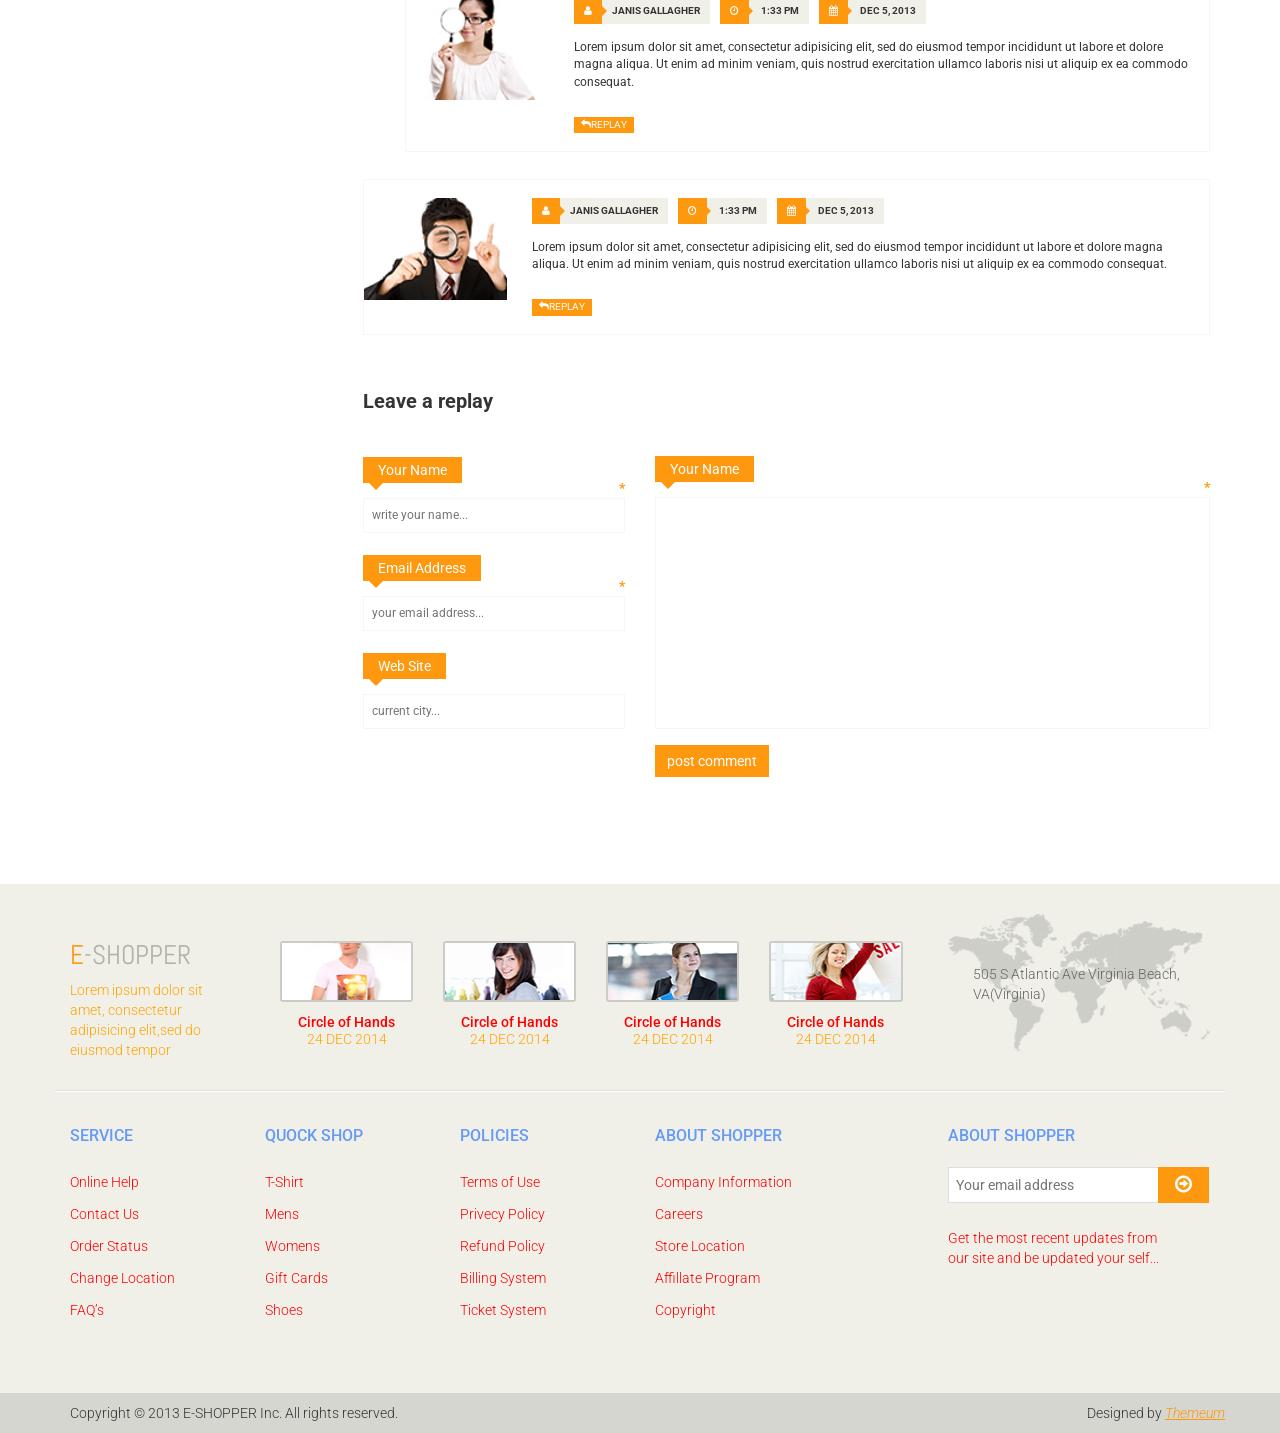
<file: public/source/blog-single.html>
<!DOCTYPE html>
<html lang="en">
<head>
    <meta charset="utf-8">
    <meta name="viewport" content="width=device-width, initial-scale=1.0">
    <meta name="description" content="">
    <meta name="author" content="">
    <title>Blog Single | E-Shopper</title>
    <link href="css/bootstrap.min.css" rel="stylesheet">
    <link href="css/font-awesome.min.css" rel="stylesheet">
    <link href="css/prettyPhoto.css" rel="stylesheet">
    <link href="css/price-range.css" rel="stylesheet">
    <link href="css/animate.css" rel="stylesheet">
	<link href="css/main.css" rel="stylesheet">
	<link href="css/responsive.css" rel="stylesheet">
    <!--[if lt IE 9]>
    <script src="js/html5shiv.js"></script>
    <script src="js/respond.min.js"></script>
    <![endif]-->       
    <link rel="shortcut icon" href="images/ico/favicon.ico">
    <link rel="apple-touch-icon-precomposed" sizes="144x144" href="images/ico/apple-touch-icon-144-precomposed.png">
    <link rel="apple-touch-icon-precomposed" sizes="114x114" href="images/ico/apple-touch-icon-114-precomposed.png">
    <link rel="apple-touch-icon-precomposed" sizes="72x72" href="images/ico/apple-touch-icon-72-precomposed.png">
    <link rel="apple-touch-icon-precomposed" href="images/ico/apple-touch-icon-57-precomposed.png">
</head><!--/head-->

<body>
	<header id="header"><!--header-->
		<div class="header_top"><!--header_top-->
			<div class="container">
				<div class="row">
					<div class="col-sm-6">
						<div class="contactinfo">
							<ul class="nav nav-pills">
								<li><a href=""><i class="fa fa-phone"></i> +2 95 01 88 821</a></li>
								<li><a href=""><i class="fa fa-envelope"></i> info@domain.com</a></li>
							</ul>
						</div>
					</div>
					<div class="col-sm-6">
						<div class="social-icons pull-right">
							<ul class="nav navbar-nav">
								<li><a href=""><i class="fa fa-facebook"></i></a></li>
								<li><a href=""><i class="fa fa-twitter"></i></a></li>
								<li><a href=""><i class="fa fa-linkedin"></i></a></li>
								<li><a href=""><i class="fa fa-dribbble"></i></a></li>
								<li><a href=""><i class="fa fa-google-plus"></i></a></li>
							</ul>
						</div>
					</div>
				</div>
			</div>
		</div><!--/header_top-->
		
		<div class="header-middle"><!--header-middle-->
			<div class="container">
				<div class="row">
					<div class="col-sm-4">
						<div class="logo pull-left">
							<a href="index.html"><img src="images/home/logo.png" alt="" /></a>
						</div>
						<div class="btn-group pull-right">
							<div class="btn-group">
								<button type="button" class="btn btn-default dropdown-toggle usa" data-toggle="dropdown">
									USA
									<span class="caret"></span>
								</button>
								<ul class="dropdown-menu">
									<li><a href="">Canada</a></li>
									<li><a href="">UK</a></li>
								</ul>
							</div>
							
							<div class="btn-group">
								<button type="button" class="btn btn-default dropdown-toggle usa" data-toggle="dropdown">
									DOLLAR
									<span class="caret"></span>
								</button>
								<ul class="dropdown-menu">
									<li><a href="">Canadian Dollar</a></li>
									<li><a href="">Pound</a></li>
								</ul>
							</div>
						</div>
					</div>
					<div class="col-sm-8">
						<div class="shop-menu pull-right">
							<ul class="nav navbar-nav">
								<li><a href=""><i class="fa fa-user"></i> Account</a></li>
								<li><a href=""><i class="fa fa-star"></i> Wishlist</a></li>
								<li><a href="checkout.html"><i class="fa fa-crosshairs"></i> Checkout</a></li>
								<li><a href="cart.html"><i class="fa fa-shopping-cart"></i> Cart</a></li>
								<li><a href="login.html"><i class="fa fa-lock"></i> Login</a></li>
							</ul>
						</div>
					</div>
				</div>
			</div>
		</div><!--/header-middle-->
	
		<div class="header-bottom"><!--header-bottom-->
			<div class="container">
				<div class="row">
					<div class="col-sm-9">
						<div class="navbar-header">
							<button type="button" class="navbar-toggle" data-toggle="collapse" data-target=".navbar-collapse">
								<span class="sr-only">Toggle navigation</span>
								<span class="icon-bar"></span>
								<span class="icon-bar"></span>
								<span class="icon-bar"></span>
							</button>
						</div>
						<div class="mainmenu pull-left">
							<ul class="nav navbar-nav collapse navbar-collapse">
								<li><a href="index.html">Home</a></li>
								<li class="dropdown"><a href="#">Shop<i class="fa fa-angle-down"></i></a>
                                    <ul role="menu" class="sub-menu">
                                        <li><a href="shop.html">Products</a></li>
										<li><a href="product-details.html">Product Details</a></li> 
										<li><a href="checkout.html">Checkout</a></li> 
										<li><a href="cart.html">Cart</a></li> 
										<li><a href="login.html">Login</a></li> 
                                    </ul>
                                </li> 
								<li class="dropdown"><a href="#" class="active">Blog<i class="fa fa-angle-down"></i></a>
                                    <ul role="menu" class="sub-menu">
                                        <li><a href="blog.html">Blog List</a></li>
										<li><a href="blog-single.html" class="active">Blog Single</a></li>
                                    </ul>
                                </li> 
								<li><a href="404.html">404</a></li>
								<li><a href="contact-us.html">Contact</a></li>
							</ul>
						</div>
					</div>
					<div class="col-sm-3">
						<div class="search_box pull-right">
							<input type="text" placeholder="Search"/>
						</div>
					</div>
				</div>
			</div>
		</div><!--/header-bottom-->
	</header><!--/header-->
	
	<section>
		<div class="container">
			<div class="row">
				<div class="col-sm-3">
					<div class="left-sidebar">
						<h2>Category</h2>
						<div class="panel-group category-products" id="accordian"><!--category-productsr-->
							<div class="panel panel-default">
								<div class="panel-heading">
									<h4 class="panel-title">
										<a data-toggle="collapse" data-parent="#accordian" href="#sportswear">
											<span class="badge pull-right"><i class="fa fa-plus"></i></span>
											Sportswear
										</a>
									</h4>
								</div>
								<div id="sportswear" class="panel-collapse collapse">
									<div class="panel-body">
										<ul>
											<li><a href="">Nike </a></li>
											<li><a href="">Under Armour </a></li>
											<li><a href="">Adidas </a></li>
											<li><a href="">Puma</a></li>
											<li><a href="">ASICS </a></li>
										</ul>
									</div>
								</div>
							</div>
							<div class="panel panel-default">
								<div class="panel-heading">
									<h4 class="panel-title">
										<a data-toggle="collapse" data-parent="#accordian" href="#mens">
											<span class="badge pull-right"><i class="fa fa-plus"></i></span>
											Mens
										</a>
									</h4>
								</div>
								<div id="mens" class="panel-collapse collapse">
									<div class="panel-body">
										<ul>
											<li><a href="">Fendi</a></li>
											<li><a href="">Guess</a></li>
											<li><a href="">Valentino</a></li>
											<li><a href="">Dior</a></li>
											<li><a href="">Versace</a></li>
											<li><a href="">Armani</a></li>
											<li><a href="">Prada</a></li>
											<li><a href="">Dolce and Gabbana</a></li>
											<li><a href="">Chanel</a></li>
											<li><a href="">Gucci</a></li>
										</ul>
									</div>
								</div>
							</div>
							
							<div class="panel panel-default">
								<div class="panel-heading">
									<h4 class="panel-title">
										<a data-toggle="collapse" data-parent="#accordian" href="#womens">
											<span class="badge pull-right"><i class="fa fa-plus"></i></span>
											Womens
										</a>
									</h4>
								</div>
								<div id="womens" class="panel-collapse collapse">
									<div class="panel-body">
										<ul>
											<li><a href="">Fendi</a></li>
											<li><a href="">Guess</a></li>
											<li><a href="">Valentino</a></li>
											<li><a href="">Dior</a></li>
											<li><a href="">Versace</a></li>
										</ul>
									</div>
								</div>
							</div>
							<div class="panel panel-default">
								<div class="panel-heading">
									<h4 class="panel-title"><a href="#">Kids</a></h4>
								</div>
							</div>
							<div class="panel panel-default">
								<div class="panel-heading">
									<h4 class="panel-title"><a href="#">Fashion</a></h4>
								</div>
							</div>
							<div class="panel panel-default">
								<div class="panel-heading">
									<h4 class="panel-title"><a href="#">Households</a></h4>
								</div>
							</div>
							<div class="panel panel-default">
								<div class="panel-heading">
									<h4 class="panel-title"><a href="#">Interiors</a></h4>
								</div>
							</div>
							<div class="panel panel-default">
								<div class="panel-heading">
									<h4 class="panel-title"><a href="#">Clothing</a></h4>
								</div>
							</div>
							<div class="panel panel-default">
								<div class="panel-heading">
									<h4 class="panel-title"><a href="#">Bags</a></h4>
								</div>
							</div>
							<div class="panel panel-default">
								<div class="panel-heading">
									<h4 class="panel-title"><a href="#">Shoes</a></h4>
								</div>
							</div>
						</div><!--/category-products-->
					
						<div class="brands_products"><!--brands_products-->
							<h2>Brands</h2>
							<div class="brands-name">
								<ul class="nav nav-pills nav-stacked">
									<li><a href=""> <span class="pull-right">(50)</span>Acne</a></li>
									<li><a href=""> <span class="pull-right">(56)</span>Grüne Erde</a></li>
									<li><a href=""> <span class="pull-right">(27)</span>Albiro</a></li>
									<li><a href=""> <span class="pull-right">(32)</span>Ronhill</a></li>
									<li><a href=""> <span class="pull-right">(5)</span>Oddmolly</a></li>
									<li><a href=""> <span class="pull-right">(9)</span>Boudestijn</a></li>
									<li><a href=""> <span class="pull-right">(4)</span>Rösch creative culture</a></li>
								</ul>
							</div>
						</div><!--/brands_products-->
						
						<div class="price-range"><!--price-range-->
							<h2>Price Range</h2>
							<div class="well">
								 <input type="text" class="span2" value="" data-slider-min="0" data-slider-max="600" data-slider-step="5" data-slider-value="[250,450]" id="sl2" ><br />
								 <b>$ 0</b> <b class="pull-right">$ 600</b>
							</div>
						</div><!--/price-range-->
						
						<div class="shipping text-center"><!--shipping-->
							<img src="images/home/shipping.jpg" alt="" />
						</div><!--/shipping-->
					</div>
				</div>
				<div class="col-sm-9">
					<div class="blog-post-area">
						<h2 class="title text-center">Latest From our Blog</h2>
						<div class="single-blog-post">
							<h3>Girls Pink T Shirt arrived in store</h3>
							<div class="post-meta">
								<ul>
									<li><i class="fa fa-user"></i> Mac Doe</li>
									<li><i class="fa fa-clock-o"></i> 1:33 pm</li>
									<li><i class="fa fa-calendar"></i> DEC 5, 2013</li>
								</ul>
								<span>
									<i class="fa fa-star"></i>
									<i class="fa fa-star"></i>
									<i class="fa fa-star"></i>
									<i class="fa fa-star"></i>
									<i class="fa fa-star-half-o"></i>
								</span>
							</div>
							<a href="">
								<img src="images/blog/blog-one.jpg" alt="">
							</a>
							<p>
								Lorem ipsum dolor sit amet, consectetur adipisicing elit, sed do eiusmod tempor incididunt ut labore et dolore magna aliqua. Ut enim ad minim veniam, quis nostrud exercitation ullamco laboris nisi ut aliquip ex ea commodo consequat. Duis aute irure dolor in reprehenderit in voluptate velit esse cillum dolore eu fugiat nulla pariatur.</p> <br>

							<p>
								Excepteur sint occaecat cupidatat non proident, sunt in culpa qui officia deserunt mollit anim id est laborum. Sed ut perspiciatis unde omnis iste natus error sit voluptatem accusantium doloremque laudantium, totam rem aperiam, eaque ipsa quae ab illo inventore veritatis et quasi architecto beatae vitae dicta sunt explicabo.</p> <br>

							<p>
								Nemo enim ipsam voluptatem quia voluptas sit aspernatur aut odit aut fugit, sed quia consequuntur magni dolores eos qui ratione voluptatem sequi nesciunt.</p> <br>

							<p>
								Neque porro quisquam est, qui dolorem ipsum quia dolor sit amet, consectetur, adipisci velit, sed quia non numquam eius modi tempora incidunt ut labore et dolore magnam aliquam quaerat voluptatem.
							</p>
							<div class="pager-area">
								<ul class="pager pull-right">
									<li><a href="#">Pre</a></li>
									<li><a href="#">Next</a></li>
								</ul>
							</div>
						</div>
					</div><!--/blog-post-area-->

					<div class="rating-area">
						<ul class="ratings">
							<li class="rate-this">Rate this item:</li>
							<li>
								<i class="fa fa-star color"></i>
								<i class="fa fa-star color"></i>
								<i class="fa fa-star color"></i>
								<i class="fa fa-star"></i>
								<i class="fa fa-star"></i>
							</li>
							<li class="color">(6 votes)</li>
						</ul>
						<ul class="tag">
							<li>TAG:</li>
							<li><a class="color" href="">Pink <span>/</span></a></li>
							<li><a class="color" href="">T-Shirt <span>/</span></a></li>
							<li><a class="color" href="">Girls</a></li>
						</ul>
					</div><!--/rating-area-->

					<div class="socials-share">
						<a href=""><img src="images/blog/socials.png" alt=""></a>
					</div><!--/socials-share-->

					<div class="media commnets">
						<a class="pull-left" href="#">
							<img class="media-object" src="images/blog/man-one.jpg" alt="">
						</a>
						<div class="media-body">
							<h4 class="media-heading">Annie Davis</h4>
							<p>Lorem ipsum dolor sit amet, consectetur adipisicing elit, sed do eiusmod tempor incididunt ut labore et dolore magna aliqua.  Ut enim ad minim veniam, quis nostrud exercitation ullamco laboris nisi ut aliquip ex ea commodo consequat.</p>
							<div class="blog-socials">
								<ul>
									<li><a href=""><i class="fa fa-facebook"></i></a></li>
									<li><a href=""><i class="fa fa-twitter"></i></a></li>
									<li><a href=""><i class="fa fa-dribbble"></i></a></li>
									<li><a href=""><i class="fa fa-google-plus"></i></a></li>
								</ul>
								<a class="btn btn-primary" href="">Other Posts</a>
							</div>
						</div>
					</div><!--Comments-->
					<div class="response-area">
						<h2>3 RESPONSES</h2>
						<ul class="media-list">
							<li class="media">
								
								<a class="pull-left" href="#">
									<img class="media-object" src="images/blog/man-two.jpg" alt="">
								</a>
								<div class="media-body">
									<ul class="sinlge-post-meta">
										<li><i class="fa fa-user"></i>Janis Gallagher</li>
										<li><i class="fa fa-clock-o"></i> 1:33 pm</li>
										<li><i class="fa fa-calendar"></i> DEC 5, 2013</li>
									</ul>
									<p>Lorem ipsum dolor sit amet, consectetur adipisicing elit, sed do eiusmod tempor incididunt ut labore et dolore magna aliqua.  Ut enim ad minim veniam, quis nostrud exercitation ullamco laboris nisi ut aliquip ex ea commodo consequat.</p>
									<a class="btn btn-primary" href=""><i class="fa fa-reply"></i>Replay</a>
								</div>
							</li>
							<li class="media second-media">
								<a class="pull-left" href="#">
									<img class="media-object" src="images/blog/man-three.jpg" alt="">
								</a>
								<div class="media-body">
									<ul class="sinlge-post-meta">
										<li><i class="fa fa-user"></i>Janis Gallagher</li>
										<li><i class="fa fa-clock-o"></i> 1:33 pm</li>
										<li><i class="fa fa-calendar"></i> DEC 5, 2013</li>
									</ul>
									<p>Lorem ipsum dolor sit amet, consectetur adipisicing elit, sed do eiusmod tempor incididunt ut labore et dolore magna aliqua.  Ut enim ad minim veniam, quis nostrud exercitation ullamco laboris nisi ut aliquip ex ea commodo consequat.</p>
									<a class="btn btn-primary" href=""><i class="fa fa-reply"></i>Replay</a>
								</div>
							</li>
							<li class="media">
								<a class="pull-left" href="#">
									<img class="media-object" src="images/blog/man-four.jpg" alt="">
								</a>
								<div class="media-body">
									<ul class="sinlge-post-meta">
										<li><i class="fa fa-user"></i>Janis Gallagher</li>
										<li><i class="fa fa-clock-o"></i> 1:33 pm</li>
										<li><i class="fa fa-calendar"></i> DEC 5, 2013</li>
									</ul>
									<p>Lorem ipsum dolor sit amet, consectetur adipisicing elit, sed do eiusmod tempor incididunt ut labore et dolore magna aliqua.  Ut enim ad minim veniam, quis nostrud exercitation ullamco laboris nisi ut aliquip ex ea commodo consequat.</p>
									<a class="btn btn-primary" href=""><i class="fa fa-reply"></i>Replay</a>
								</div>
							</li>
						</ul>					
					</div><!--/Response-area-->
					<div class="replay-box">
						<div class="row">
							<div class="col-sm-4">
								<h2>Leave a replay</h2>
								<form>
									<div class="blank-arrow">
										<label>Your Name</label>
									</div>
									<span>*</span>
									<input type="text" placeholder="write your name...">
									<div class="blank-arrow">
										<label>Email Address</label>
									</div>
									<span>*</span>
									<input type="email" placeholder="your email address...">
									<div class="blank-arrow">
										<label>Web Site</label>
									</div>
									<input type="email" placeholder="current city...">
								</form>
							</div>
							<div class="col-sm-8">
								<div class="text-area">
									<div class="blank-arrow">
										<label>Your Name</label>
									</div>
									<span>*</span>
									<textarea name="message" rows="11"></textarea>
									<a class="btn btn-primary" href="">post comment</a>
								</div>
							</div>
						</div>
					</div><!--/Repaly Box-->
				</div>	
			</div>
		</div>
	</section>
	
	<footer id="footer"><!--Footer-->
		<div class="footer-top">
			<div class="container">
				<div class="row">
					<div class="col-sm-2">
						<div class="companyinfo">
							<h2><span>e</span>-shopper</h2>
							<p>Lorem ipsum dolor sit amet, consectetur adipisicing elit,sed do eiusmod tempor</p>
						</div>
					</div>
					<div class="col-sm-7">
						<div class="col-sm-3">
							<div class="video-gallery text-center">
								<a href="#">
									<div class="iframe-img">
										<img src="images/home/iframe1.png" alt="" />
									</div>
									<div class="overlay-icon">
										<i class="fa fa-play-circle-o"></i>
									</div>
								</a>
								<p>Circle of Hands</p>
								<h2>24 DEC 2014</h2>
							</div>
						</div>
						
						<div class="col-sm-3">
							<div class="video-gallery text-center">
								<a href="#">
									<div class="iframe-img">
										<img src="images/home/iframe2.png" alt="" />
									</div>
									<div class="overlay-icon">
										<i class="fa fa-play-circle-o"></i>
									</div>
								</a>
								<p>Circle of Hands</p>
								<h2>24 DEC 2014</h2>
							</div>
						</div>
						
						<div class="col-sm-3">
							<div class="video-gallery text-center">
								<a href="#">
									<div class="iframe-img">
										<img src="images/home/iframe3.png" alt="" />
									</div>
									<div class="overlay-icon">
										<i class="fa fa-play-circle-o"></i>
									</div>
								</a>
								<p>Circle of Hands</p>
								<h2>24 DEC 2014</h2>
							</div>
						</div>
						
						<div class="col-sm-3">
							<div class="video-gallery text-center">
								<a href="#">
									<div class="iframe-img">
										<img src="images/home/iframe4.png" alt="" />
									</div>
									<div class="overlay-icon">
										<i class="fa fa-play-circle-o"></i>
									</div>
								</a>
								<p>Circle of Hands</p>
								<h2>24 DEC 2014</h2>
							</div>
						</div>
					</div>
					<div class="col-sm-3">
						<div class="address">
							<img src="images/home/map.png" alt="" />
							<p>505 S Atlantic Ave Virginia Beach, VA(Virginia)</p>
						</div>
					</div>
				</div>
			</div>
		</div>
		
		<div class="footer-widget">
			<div class="container">
				<div class="row">
					<div class="col-sm-2">
						<div class="single-widget">
							<h2>Service</h2>
							<ul class="nav nav-pills nav-stacked">
								<li><a href="">Online Help</a></li>
								<li><a href="">Contact Us</a></li>
								<li><a href="">Order Status</a></li>
								<li><a href="">Change Location</a></li>
								<li><a href="">FAQ’s</a></li>
							</ul>
						</div>
					</div>
					<div class="col-sm-2">
						<div class="single-widget">
							<h2>Quock Shop</h2>
							<ul class="nav nav-pills nav-stacked">
								<li><a href="">T-Shirt</a></li>
								<li><a href="">Mens</a></li>
								<li><a href="">Womens</a></li>
								<li><a href="">Gift Cards</a></li>
								<li><a href="">Shoes</a></li>
							</ul>
						</div>
					</div>
					<div class="col-sm-2">
						<div class="single-widget">
							<h2>Policies</h2>
							<ul class="nav nav-pills nav-stacked">
								<li><a href="">Terms of Use</a></li>
								<li><a href="">Privecy Policy</a></li>
								<li><a href="">Refund Policy</a></li>
								<li><a href="">Billing System</a></li>
								<li><a href="">Ticket System</a></li>
							</ul>
						</div>
					</div>
					<div class="col-sm-2">
						<div class="single-widget">
							<h2>About Shopper</h2>
							<ul class="nav nav-pills nav-stacked">
								<li><a href="">Company Information</a></li>
								<li><a href="">Careers</a></li>
								<li><a href="">Store Location</a></li>
								<li><a href="">Affillate Program</a></li>
								<li><a href="">Copyright</a></li>
							</ul>
						</div>
					</div>
					<div class="col-sm-3 col-sm-offset-1">
						<div class="single-widget">
							<h2>About Shopper</h2>
							<form action="#" class="searchform">
								<input type="text" placeholder="Your email address" />
								<button type="submit" class="btn btn-default"><i class="fa fa-arrow-circle-o-right"></i></button>
								<p>Get the most recent updates from <br />our site and be updated your self...</p>
							</form>
						</div>
					</div>
					
				</div>
			</div>
		</div>
		
		<div class="footer-bottom">
			<div class="container">
				<div class="row">
					<p class="pull-left">Copyright © 2013 E-SHOPPER Inc. All rights reserved.</p>
					<p class="pull-right">Designed by <span><a target="_blank" href="http://www.themeum.com">Themeum</a></span></p>
				</div>
			</div>
		</div>
		
	</footer><!--/Footer-->
	

  
    <script src="js/jquery.js"></script>
	<script src="js/price-range.js"></script>
	<script src="js/jquery.scrollUp.min.js"></script>
	<script src="js/bootstrap.min.js"></script>
    <script src="js/jquery.prettyPhoto.js"></script>
    <script src="js/main.js"></script>
</body>
</html>
</file>
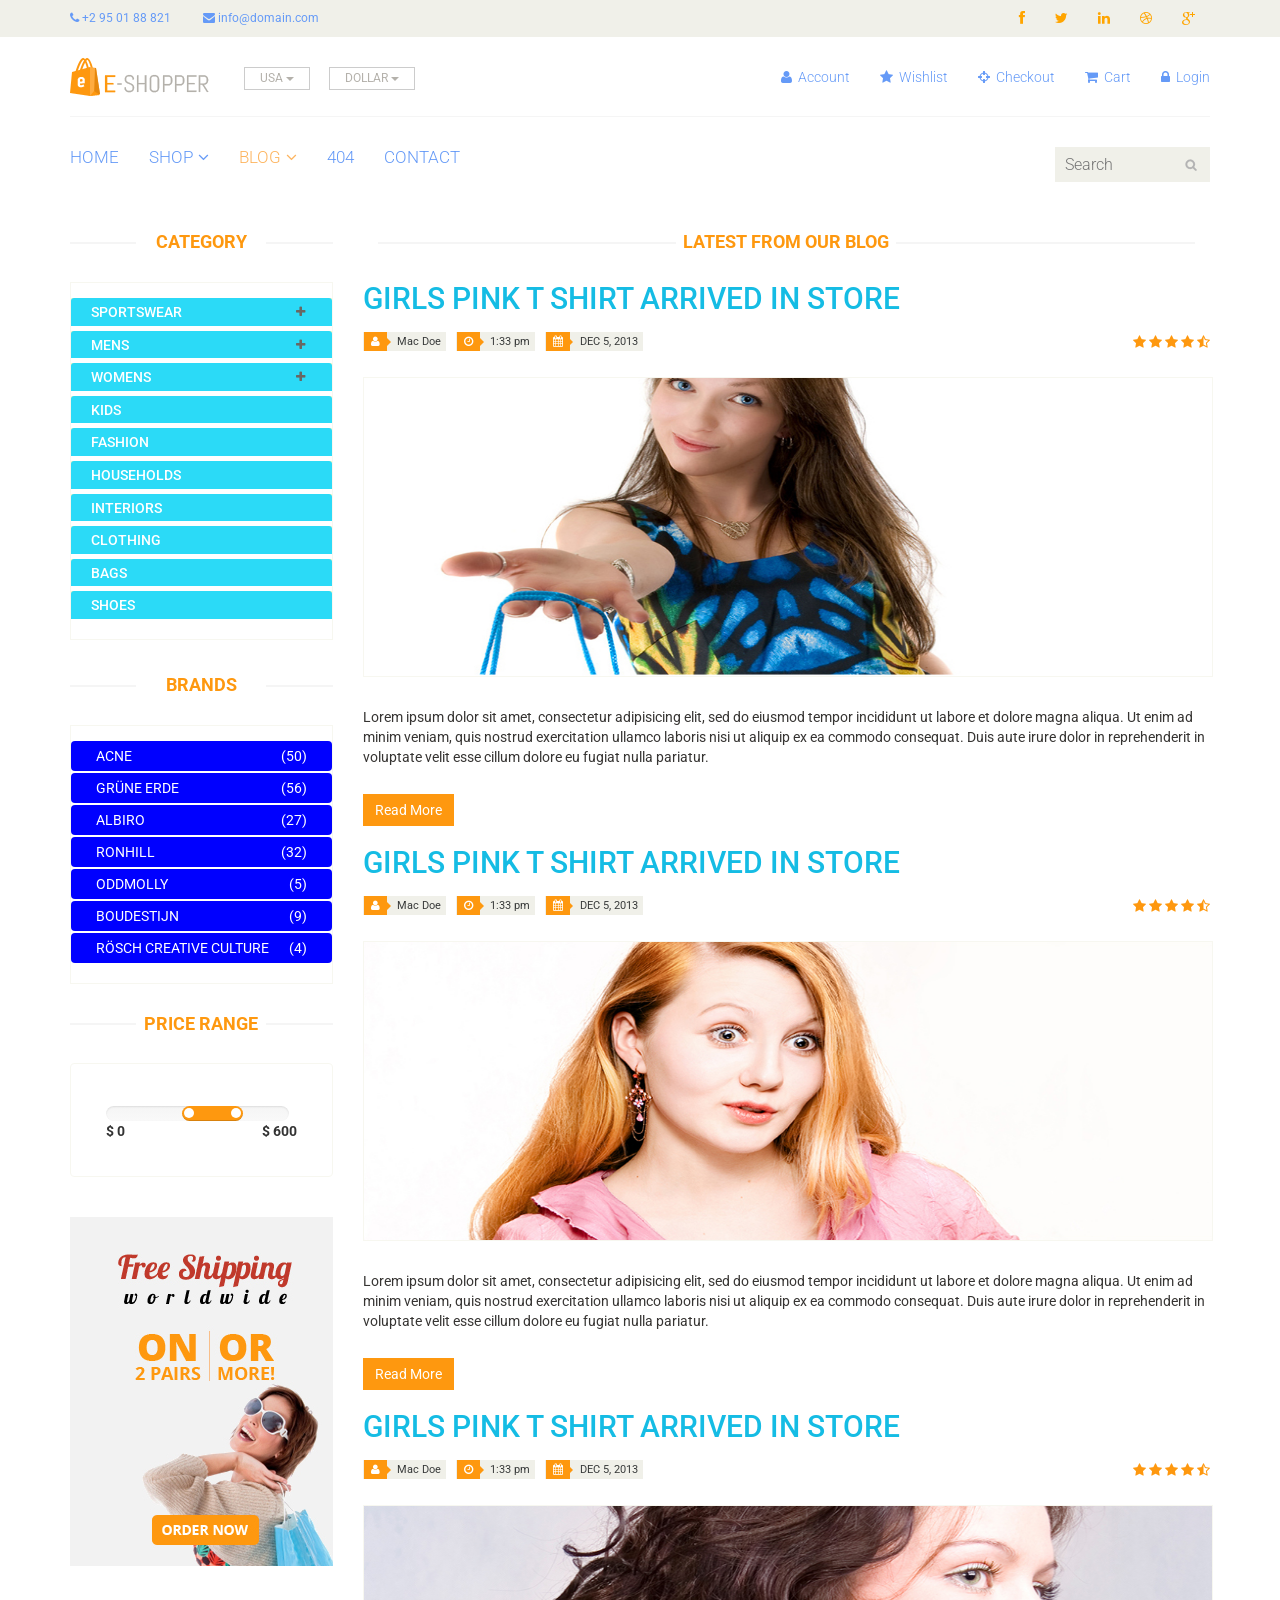
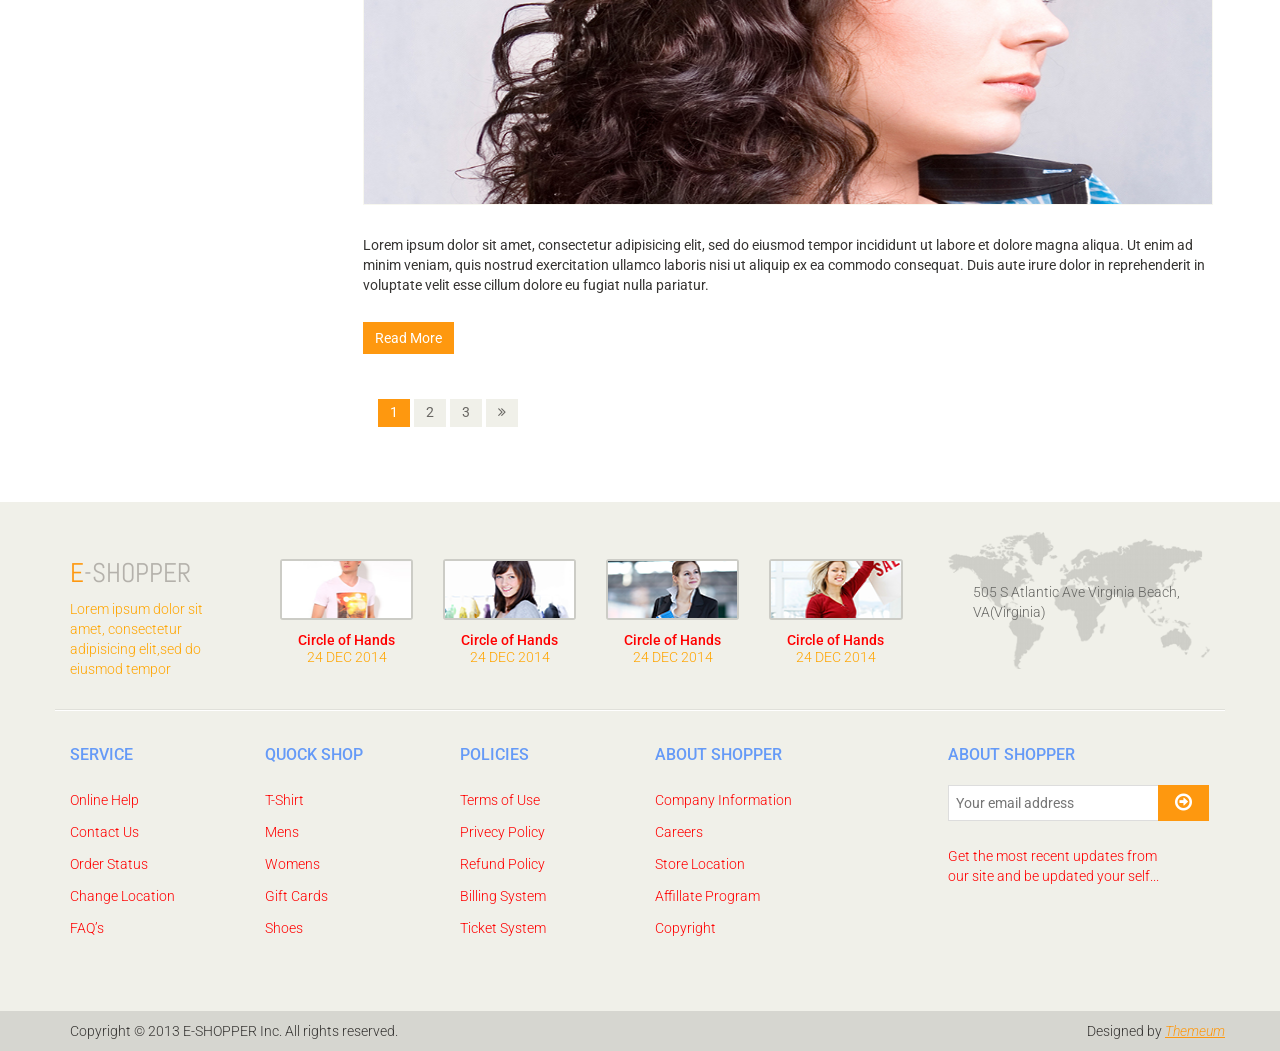
<file: public/source/blog.html>
<!DOCTYPE html>
<html lang="en">
<head>
    <meta charset="utf-8">
    <meta name="viewport" content="width=device-width, initial-scale=1.0">
    <meta name="description" content="">
    <meta name="author" content="">
    <title>Blog | E-Shopper</title>
    <link href="css/bootstrap.min.css" rel="stylesheet">
    <link href="css/font-awesome.min.css" rel="stylesheet">
    <link href="css/prettyPhoto.css" rel="stylesheet">
    <link href="css/price-range.css" rel="stylesheet">
    <link href="css/animate.css" rel="stylesheet">
	<link href="css/main.css" rel="stylesheet">
	<link href="css/responsive.css" rel="stylesheet">
    <!--[if lt IE 9]>
    <script src="js/html5shiv.js"></script>
    <script src="js/respond.min.js"></script>
    <![endif]-->       
    <link rel="shortcut icon" href="images/ico/favicon.ico">
    <link rel="apple-touch-icon-precomposed" sizes="144x144" href="images/ico/apple-touch-icon-144-precomposed.png">
    <link rel="apple-touch-icon-precomposed" sizes="114x114" href="images/ico/apple-touch-icon-114-precomposed.png">
    <link rel="apple-touch-icon-precomposed" sizes="72x72" href="images/ico/apple-touch-icon-72-precomposed.png">
    <link rel="apple-touch-icon-precomposed" href="images/ico/apple-touch-icon-57-precomposed.png">
</head><!--/head-->

<body>
	<header id="header"><!--header-->
		<div class="header_top"><!--header_top-->
			<div class="container">
				<div class="row">
					<div class="col-sm-6">
						<div class="contactinfo">
							<ul class="nav nav-pills">
								<li><a href=""><i class="fa fa-phone"></i> +2 95 01 88 821</a></li>
								<li><a href=""><i class="fa fa-envelope"></i> info@domain.com</a></li>
							</ul>
						</div>
					</div>
					<div class="col-sm-6">
						<div class="social-icons pull-right">
							<ul class="nav navbar-nav">
								<li><a href=""><i class="fa fa-facebook"></i></a></li>
								<li><a href=""><i class="fa fa-twitter"></i></a></li>
								<li><a href=""><i class="fa fa-linkedin"></i></a></li>
								<li><a href=""><i class="fa fa-dribbble"></i></a></li>
								<li><a href=""><i class="fa fa-google-plus"></i></a></li>
							</ul>
						</div>
					</div>
				</div>
			</div>
		</div><!--/header_top-->
		
		<div class="header-middle"><!--header-middle-->
			<div class="container">
				<div class="row">
					<div class="col-sm-4">
						<div class="logo pull-left">
							<a href="index.html"><img src="images/home/logo.png" alt="" /></a>
						</div>
						<div class="btn-group pull-right">
							<div class="btn-group">
								<button type="button" class="btn btn-default dropdown-toggle usa" data-toggle="dropdown">
									USA
									<span class="caret"></span>
								</button>
								<ul class="dropdown-menu">
									<li><a href="">Canada</a></li>
									<li><a href="">UK</a></li>
								</ul>
							</div>
							
							<div class="btn-group">
								<button type="button" class="btn btn-default dropdown-toggle usa" data-toggle="dropdown">
									DOLLAR
									<span class="caret"></span>
								</button>
								<ul class="dropdown-menu">
									<li><a href="">Canadian Dollar</a></li>
									<li><a href="">Pound</a></li>
								</ul>
							</div>
						</div>
					</div>
					<div class="col-sm-8">
						<div class="shop-menu pull-right">
							<ul class="nav navbar-nav">
								<li><a href=""><i class="fa fa-user"></i> Account</a></li>
								<li><a href=""><i class="fa fa-star"></i> Wishlist</a></li>
								<li><a href="checkout.html"><i class="fa fa-crosshairs"></i> Checkout</a></li>
								<li><a href="cart.html"><i class="fa fa-shopping-cart"></i> Cart</a></li>
								<li><a href="login.html"><i class="fa fa-lock"></i> Login</a></li>
							</ul>
						</div>
					</div>
				</div>
			</div>
		</div><!--/header-middle-->
	
		<div class="header-bottom"><!--header-bottom-->
			<div class="container">
				<div class="row">
					<div class="col-sm-9">
						<div class="navbar-header">
							<button type="button" class="navbar-toggle" data-toggle="collapse" data-target=".navbar-collapse">
								<span class="sr-only">Toggle navigation</span>
								<span class="icon-bar"></span>
								<span class="icon-bar"></span>
								<span class="icon-bar"></span>
							</button>
						</div>
						<div class="mainmenu pull-left">
							<ul class="nav navbar-nav collapse navbar-collapse">
								<li><a href="index.html">Home</a></li>
								<li class="dropdown"><a href="#">Shop<i class="fa fa-angle-down"></i></a>
                                    <ul role="menu" class="sub-menu">
                                        <li><a href="shop.html">Products</a></li>
										<li><a href="product-details.html">Product Details</a></li> 
										<li><a href="checkout.html">Checkout</a></li> 
										<li><a href="cart.html">Cart</a></li> 
										<li><a href="login.html">Login</a></li> 
                                    </ul>
                                </li> 
								<li class="dropdown"><a href="#" class="active">Blog<i class="fa fa-angle-down"></i></a>
                                    <ul role="menu" class="sub-menu">
                                        <li><a href="blog.html" class="active">Blog List</a></li>
										<li><a href="blog-single.html">Blog Single</a></li>
                                    </ul>
                                </li> 
								<li><a href="404.html">404</a></li>
								<li><a href="contact-us.html">Contact</a></li>
							</ul>
						</div>
					</div>
					<div class="col-sm-3">
						<div class="search_box pull-right">
							<input type="text" placeholder="Search"/>
						</div>
					</div>
				</div>
			</div>
		</div><!--/header-bottom-->
	</header><!--/header-->
	
	<section>
		<div class="container">
			<div class="row">
				<div class="col-sm-3">
					<div class="left-sidebar">
						<h2>Category</h2>
						<div class="panel-group category-products" id="accordian"><!--category-productsr-->
							<div class="panel panel-default">
								<div class="panel-heading">
									<h4 class="panel-title">
										<a data-toggle="collapse" data-parent="#accordian" href="#sportswear">
											<span class="badge pull-right"><i class="fa fa-plus"></i></span>
											Sportswear
										</a>
									</h4>
								</div>
								<div id="sportswear" class="panel-collapse collapse">
									<div class="panel-body">
										<ul>
											<li><a href="">Nike </a></li>
											<li><a href="">Under Armour </a></li>
											<li><a href="">Adidas </a></li>
											<li><a href="">Puma</a></li>
											<li><a href="">ASICS </a></li>
										</ul>
									</div>
								</div>
							</div>
							<div class="panel panel-default">
								<div class="panel-heading">
									<h4 class="panel-title">
										<a data-toggle="collapse" data-parent="#accordian" href="#mens">
											<span class="badge pull-right"><i class="fa fa-plus"></i></span>
											Mens
										</a>
									</h4>
								</div>
								<div id="mens" class="panel-collapse collapse">
									<div class="panel-body">
										<ul>
											<li><a href="">Fendi</a></li>
											<li><a href="">Guess</a></li>
											<li><a href="">Valentino</a></li>
											<li><a href="">Dior</a></li>
											<li><a href="">Versace</a></li>
											<li><a href="">Armani</a></li>
											<li><a href="">Prada</a></li>
											<li><a href="">Dolce and Gabbana</a></li>
											<li><a href="">Chanel</a></li>
											<li><a href="">Gucci</a></li>
										</ul>
									</div>
								</div>
							</div>
							
							<div class="panel panel-default">
								<div class="panel-heading">
									<h4 class="panel-title">
										<a data-toggle="collapse" data-parent="#accordian" href="#womens">
											<span class="badge pull-right"><i class="fa fa-plus"></i></span>
											Womens
										</a>
									</h4>
								</div>
								<div id="womens" class="panel-collapse collapse">
									<div class="panel-body">
										<ul>
											<li><a href="">Fendi</a></li>
											<li><a href="">Guess</a></li>
											<li><a href="">Valentino</a></li>
											<li><a href="">Dior</a></li>
											<li><a href="">Versace</a></li>
										</ul>
									</div>
								</div>
							</div>
							<div class="panel panel-default">
								<div class="panel-heading">
									<h4 class="panel-title"><a href="#">Kids</a></h4>
								</div>
							</div>
							<div class="panel panel-default">
								<div class="panel-heading">
									<h4 class="panel-title"><a href="#">Fashion</a></h4>
								</div>
							</div>
							<div class="panel panel-default">
								<div class="panel-heading">
									<h4 class="panel-title"><a href="#">Households</a></h4>
								</div>
							</div>
							<div class="panel panel-default">
								<div class="panel-heading">
									<h4 class="panel-title"><a href="#">Interiors</a></h4>
								</div>
							</div>
							<div class="panel panel-default">
								<div class="panel-heading">
									<h4 class="panel-title"><a href="#">Clothing</a></h4>
								</div>
							</div>
							<div class="panel panel-default">
								<div class="panel-heading">
									<h4 class="panel-title"><a href="#">Bags</a></h4>
								</div>
							</div>
							<div class="panel panel-default">
								<div class="panel-heading">
									<h4 class="panel-title"><a href="#">Shoes</a></h4>
								</div>
							</div>
						</div><!--/category-products-->
					
						<div class="brands_products"><!--brands_products-->
							<h2>Brands</h2>
							<div class="brands-name">
								<ul class="nav nav-pills nav-stacked">
									<li><a href=""> <span class="pull-right">(50)</span>Acne</a></li>
									<li><a href=""> <span class="pull-right">(56)</span>Grüne Erde</a></li>
									<li><a href=""> <span class="pull-right">(27)</span>Albiro</a></li>
									<li><a href=""> <span class="pull-right">(32)</span>Ronhill</a></li>
									<li><a href=""> <span class="pull-right">(5)</span>Oddmolly</a></li>
									<li><a href=""> <span class="pull-right">(9)</span>Boudestijn</a></li>
									<li><a href=""> <span class="pull-right">(4)</span>Rösch creative culture</a></li>
								</ul>
							</div>
						</div><!--/brands_products-->
						
						<div class="price-range"><!--price-range-->
							<h2>Price Range</h2>
							<div class="well">
								 <input type="text" class="span2" value="" data-slider-min="0" data-slider-max="600" data-slider-step="5" data-slider-value="[250,450]" id="sl2" ><br />
								 <b>$ 0</b> <b class="pull-right">$ 600</b>
							</div>
						</div><!--/price-range-->
						
						<div class="shipping text-center"><!--shipping-->
							<img src="images/home/shipping.jpg" alt="" />
						</div><!--/shipping-->
					</div>
				</div>
				<div class="col-sm-9">
					<div class="blog-post-area">
						<h2 class="title text-center">Latest From our Blog</h2>
						<div class="single-blog-post">
							<h3>Girls Pink T Shirt arrived in store</h3>
							<div class="post-meta">
								<ul>
									<li><i class="fa fa-user"></i> Mac Doe</li>
									<li><i class="fa fa-clock-o"></i> 1:33 pm</li>
									<li><i class="fa fa-calendar"></i> DEC 5, 2013</li>
								</ul>
								<span>
										<i class="fa fa-star"></i>
										<i class="fa fa-star"></i>
										<i class="fa fa-star"></i>
										<i class="fa fa-star"></i>
										<i class="fa fa-star-half-o"></i>
								</span>
							</div>
							<a href="">
								<img src="images/blog/blog-one.jpg" alt="">
							</a>
							<p>Lorem ipsum dolor sit amet, consectetur adipisicing elit, sed do eiusmod tempor incididunt ut labore et dolore magna aliqua. Ut enim ad minim veniam, quis nostrud exercitation ullamco laboris nisi ut aliquip ex ea commodo consequat. Duis aute irure dolor in reprehenderit in voluptate velit esse cillum dolore eu fugiat nulla pariatur.</p>
							<a  class="btn btn-primary" href="">Read More</a>
						</div>
						<div class="single-blog-post">
							<h3>Girls Pink T Shirt arrived in store</h3>
							<div class="post-meta">
								<ul>
									<li><i class="fa fa-user"></i> Mac Doe</li>
									<li><i class="fa fa-clock-o"></i> 1:33 pm</li>
									<li><i class="fa fa-calendar"></i> DEC 5, 2013</li>
								</ul>
								<span>
									<i class="fa fa-star"></i>
									<i class="fa fa-star"></i>
									<i class="fa fa-star"></i>
									<i class="fa fa-star"></i>
									<i class="fa fa-star-half-o"></i>
								</span>
							</div>
							<a href="">
								<img src="images/blog/blog-two.jpg" alt="">
							</a>
							<p>Lorem ipsum dolor sit amet, consectetur adipisicing elit, sed do eiusmod tempor incididunt ut labore et dolore magna aliqua. Ut enim ad minim veniam, quis nostrud exercitation ullamco laboris nisi ut aliquip ex ea commodo consequat. Duis aute irure dolor in reprehenderit in voluptate velit esse cillum dolore eu fugiat nulla pariatur.</p>
							<a  class="btn btn-primary" href="">Read More</a>
						</div>
						<div class="single-blog-post">
							<h3>Girls Pink T Shirt arrived in store</h3>
							<div class="post-meta">
								<ul>
									<li><i class="fa fa-user"></i> Mac Doe</li>
									<li><i class="fa fa-clock-o"></i> 1:33 pm</li>
									<li><i class="fa fa-calendar"></i> DEC 5, 2013</li>
								</ul>
								<span>
									<i class="fa fa-star"></i>
									<i class="fa fa-star"></i>
									<i class="fa fa-star"></i>
									<i class="fa fa-star"></i>
									<i class="fa fa-star-half-o"></i>
								</span>
							</div>
							<a href="">
								<img src="images/blog/blog-three.jpg" alt="">
							</a>
							<p>Lorem ipsum dolor sit amet, consectetur adipisicing elit, sed do eiusmod tempor incididunt ut labore et dolore magna aliqua. Ut enim ad minim veniam, quis nostrud exercitation ullamco laboris nisi ut aliquip ex ea commodo consequat. Duis aute irure dolor in reprehenderit in voluptate velit esse cillum dolore eu fugiat nulla pariatur.</p>
							<a  class="btn btn-primary" href="">Read More</a>
						</div>
						<div class="pagination-area">
							<ul class="pagination">
								<li><a href="" class="active">1</a></li>
								<li><a href="">2</a></li>
								<li><a href="">3</a></li>
								<li><a href=""><i class="fa fa-angle-double-right"></i></a></li>
							</ul>
						</div>
					</div>
				</div>
			</div>
		</div>
	</section>
	
	<footer id="footer"><!--Footer-->
		<div class="footer-top">
			<div class="container">
				<div class="row">
					<div class="col-sm-2">
						<div class="companyinfo">
							<h2><span>e</span>-shopper</h2>
							<p>Lorem ipsum dolor sit amet, consectetur adipisicing elit,sed do eiusmod tempor</p>
						</div>
					</div>
					<div class="col-sm-7">
						<div class="col-sm-3">
							<div class="video-gallery text-center">
								<a href="#">
									<div class="iframe-img">
										<img src="images/home/iframe1.png" alt="" />
									</div>
									<div class="overlay-icon">
										<i class="fa fa-play-circle-o"></i>
									</div>
								</a>
								<p>Circle of Hands</p>
								<h2>24 DEC 2014</h2>
							</div>
						</div>
						
						<div class="col-sm-3">
							<div class="video-gallery text-center">
								<a href="#">
									<div class="iframe-img">
										<img src="images/home/iframe2.png" alt="" />
									</div>
									<div class="overlay-icon">
										<i class="fa fa-play-circle-o"></i>
									</div>
								</a>
								<p>Circle of Hands</p>
								<h2>24 DEC 2014</h2>
							</div>
						</div>
						
						<div class="col-sm-3">
							<div class="video-gallery text-center">
								<a href="#">
									<div class="iframe-img">
										<img src="images/home/iframe3.png" alt="" />
									</div>
									<div class="overlay-icon">
										<i class="fa fa-play-circle-o"></i>
									</div>
								</a>
								<p>Circle of Hands</p>
								<h2>24 DEC 2014</h2>
							</div>
						</div>
						
						<div class="col-sm-3">
							<div class="video-gallery text-center">
								<a href="#">
									<div class="iframe-img">
										<img src="images/home/iframe4.png" alt="" />
									</div>
									<div class="overlay-icon">
										<i class="fa fa-play-circle-o"></i>
									</div>
								</a>
								<p>Circle of Hands</p>
								<h2>24 DEC 2014</h2>
							</div>
						</div>
					</div>
					<div class="col-sm-3">
						<div class="address">
							<img src="images/home/map.png" alt="" />
							<p>505 S Atlantic Ave Virginia Beach, VA(Virginia)</p>
						</div>
					</div>
				</div>
			</div>
		</div>
		
		<div class="footer-widget">
			<div class="container">
				<div class="row">
					<div class="col-sm-2">
						<div class="single-widget">
							<h2>Service</h2>
							<ul class="nav nav-pills nav-stacked">
								<li><a href="">Online Help</a></li>
								<li><a href="">Contact Us</a></li>
								<li><a href="">Order Status</a></li>
								<li><a href="">Change Location</a></li>
								<li><a href="">FAQ’s</a></li>
							</ul>
						</div>
					</div>
					<div class="col-sm-2">
						<div class="single-widget">
							<h2>Quock Shop</h2>
							<ul class="nav nav-pills nav-stacked">
								<li><a href="">T-Shirt</a></li>
								<li><a href="">Mens</a></li>
								<li><a href="">Womens</a></li>
								<li><a href="">Gift Cards</a></li>
								<li><a href="">Shoes</a></li>
							</ul>
						</div>
					</div>
					<div class="col-sm-2">
						<div class="single-widget">
							<h2>Policies</h2>
							<ul class="nav nav-pills nav-stacked">
								<li><a href="">Terms of Use</a></li>
								<li><a href="">Privecy Policy</a></li>
								<li><a href="">Refund Policy</a></li>
								<li><a href="">Billing System</a></li>
								<li><a href="">Ticket System</a></li>
							</ul>
						</div>
					</div>
					<div class="col-sm-2">
						<div class="single-widget">
							<h2>About Shopper</h2>
							<ul class="nav nav-pills nav-stacked">
								<li><a href="">Company Information</a></li>
								<li><a href="">Careers</a></li>
								<li><a href="">Store Location</a></li>
								<li><a href="">Affillate Program</a></li>
								<li><a href="">Copyright</a></li>
							</ul>
						</div>
					</div>
					<div class="col-sm-3 col-sm-offset-1">
						<div class="single-widget">
							<h2>About Shopper</h2>
							<form action="#" class="searchform">
								<input type="text" placeholder="Your email address" />
								<button type="submit" class="btn btn-default"><i class="fa fa-arrow-circle-o-right"></i></button>
								<p>Get the most recent updates from <br />our site and be updated your self...</p>
							</form>
						</div>
					</div>
					
				</div>
			</div>
		</div>
		
		<div class="footer-bottom">
			<div class="container">
				<div class="row">
					<p class="pull-left">Copyright © 2013 E-SHOPPER Inc. All rights reserved.</p>
					<p class="pull-right">Designed by <span><a target="_blank" href="http://www.themeum.com">Themeum</a></span></p>
				</div>
			</div>
		</div>
		
	</footer><!--/Footer-->
	

  
    <script src="js/jquery.js"></script>
	<script src="js/price-range.js"></script>
	<script src="js/jquery.scrollUp.min.js"></script>
	<script src="js/bootstrap.min.js"></script>
    <script src="js/jquery.prettyPhoto.js"></script>
    <script src="js/main.js"></script>
</body>
</html>
</file>
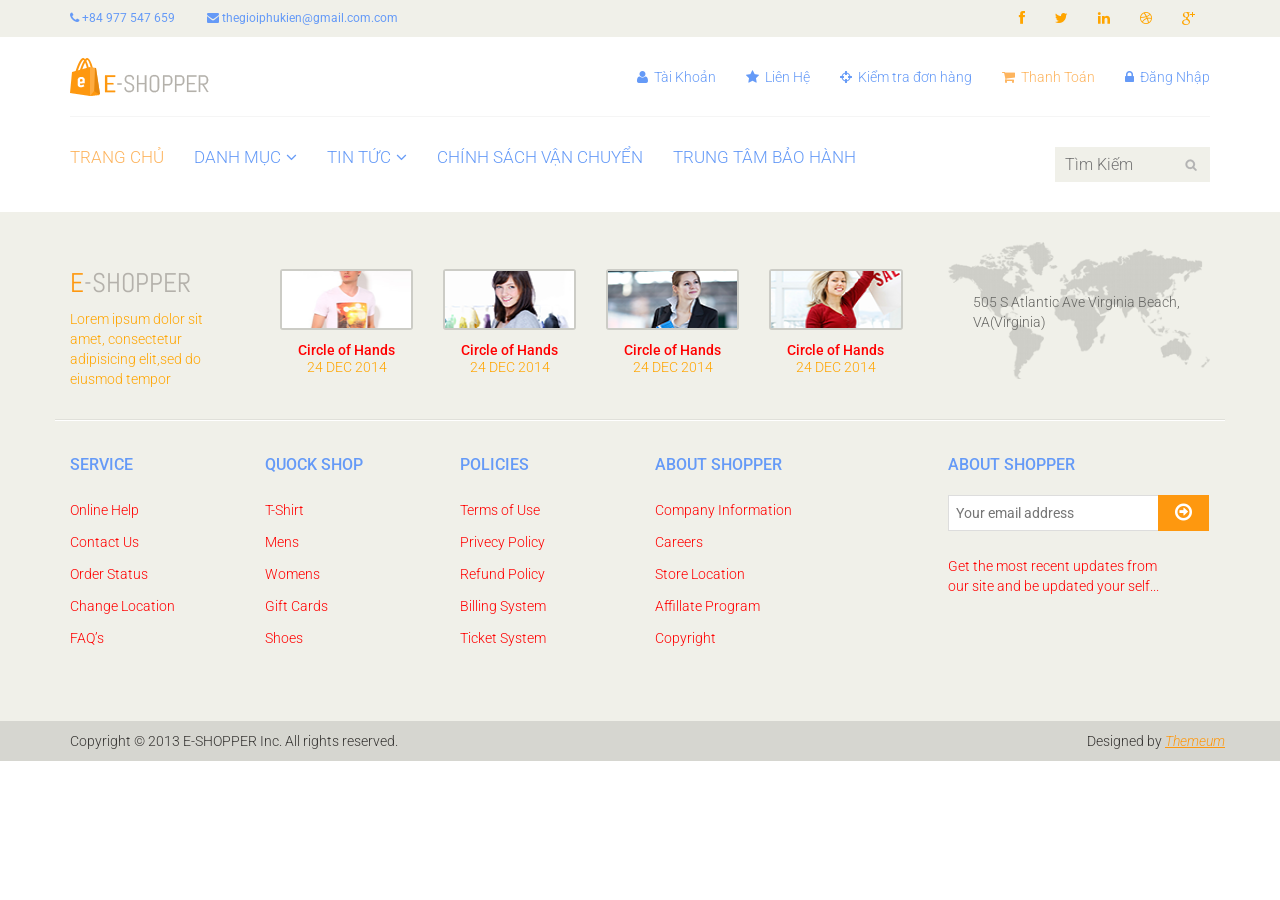
<file: public/source/cart.html>
<!DOCTYPE html>
<html lang="en">
<head>
    <meta charset="utf-8">
    <meta name="viewport" content="width=device-width, initial-scale=1.0">
    <meta name="description" content="">
    <meta name="author" content="">
    <title>Cart | E-Shopper</title>
    <link href="css/bootstrap.min.css" rel="stylesheet">
    <link href="css/font-awesome.min.css" rel="stylesheet">
    <link href="css/prettyPhoto.css" rel="stylesheet">
    <link href="css/price-range.css" rel="stylesheet">
    <link href="css/animate.css" rel="stylesheet">
	<link href="css/main.css" rel="stylesheet">
	<link href="css/responsive.css" rel="stylesheet">
    <!--[if lt IE 9]>
    <script src="js/html5shiv.js"></script>
    <script src="js/respond.min.js"></script>
    <![endif]-->       
    <link rel="shortcut icon" href="images/ico/favicon.ico">
    <link rel="apple-touch-icon-precomposed" sizes="144x144" href="images/ico/apple-touch-icon-144-precomposed.png">
    <link rel="apple-touch-icon-precomposed" sizes="114x114" href="images/ico/apple-touch-icon-114-precomposed.png">
    <link rel="apple-touch-icon-precomposed" sizes="72x72" href="images/ico/apple-touch-icon-72-precomposed.png">
    <link rel="apple-touch-icon-precomposed" href="images/ico/apple-touch-icon-57-precomposed.png">
</head><!--/head-->

<body>
		<header id="header"><!--header-->
		<div class="header_top"><!--header_top-->
			<div class="container">
				<div class="row">
					<div class="col-sm-6">
						<div class="contactinfo">
							<ul class="nav nav-pills">
								<li><a href="#"><i class="fa fa-phone"></i> +84 977 547 659</a></li>
								<li><a href="#"><i class="fa fa-envelope"></i> thegioiphukien@gmail.com.com</a></li>
							</ul>
						</div>
					</div>
					<div class="col-sm-6">
						<div class="social-icons pull-right">
							<ul class="nav navbar-nav">
								<li><a href="#"><i class="fa fa-facebook"></i></a></li>
								<li><a href="#"><i class="fa fa-twitter"></i></a></li>
								<li><a href="#"><i class="fa fa-linkedin"></i></a></li>
								<li><a href="#"><i class="fa fa-dribbble"></i></a></li>
								<li><a href="#"><i class="fa fa-google-plus"></i></a></li>
							</ul>
						</div>
					</div>
				</div>
			</div>
		</div><!--/header_top-->
		
		<div class="header-middle"><!--header-middle-->
			<div class="container">
				<div class="row">
					<div class="col-sm-4">
						<div class="logo pull-left">
							<a href="index.html"><img src="images/home/logo.png" alt="" /></a>
						</div>
					</div>
					<div class="col-sm-8">
						<div class="shop-menu pull-right">
							<ul class="nav navbar-nav">
								<li><a href="#"><i class="fa fa-user"></i> Tài Khoản</a></li>
								<li><a href="#"><i class="fa fa-star"></i> Liên Hệ</a></li>
								<li><a href="checkout.html"><i class="fa fa-crosshairs"></i> Kiểm tra đơn hàng</a></li>
								<li><a href="cart.html" class="active"><i class="fa fa-shopping-cart"></i> Thanh Toán</a></li>
								<li><a href="login.html"><i class="fa fa-lock"></i> Đăng Nhập</a></li>
							</ul>
						</div>
					</div>
				</div>
			</div>
		</div><!--/header-middle-->
	
		<div class="header-bottom"><!--header-bottom-->
			<div class="container">
				<div class="row">
					<div class="col-sm-9">
						<div class="navbar-header">
							<button type="button" class="navbar-toggle" data-toggle="collapse" data-target=".navbar-collapse">
								<span class="sr-only">Toggle navigation</span>
								<span class="icon-bar"></span>
								<span class="icon-bar"></span>
								<span class="icon-bar"></span>
							</button>
						</div>
						<div class="mainmenu pull-left">
							<ul class="nav navbar-nav collapse navbar-collapse">
								<li><a href="index.html" class="active">Trang Chủ</a></li>
								<li class="dropdown"><a href="#">Danh Mục<i class="fa fa-angle-down"></i></a>
                                    <ul role="menu" class="sub-menu">
                                        <li><a href="shop.html">Sản Phẩm</a></li>
										<li><a href="product-details.html">Chi Tiết Sản Phẩm</a></li> 
										<li><a href="checkout.html">Kiểm Tra Đơn Hàng</a></li> 
										<li><a href="cart.html" class="active">Thanh Toán</a></li> 
										<li><a href="login.html">Đăng Nhập</a></li> 
                                    </ul>
                                </li> 
								<li class="dropdown"><a href="#">Tin Tức<i class="fa fa-angle-down"></i></a>
                                    <ul role="menu" class="sub-menu">
                                        <li><a href="blog.html">Tin Tức Khuyến Mãi</a></li>
										<li><a href="blog-single.html">Tin tức Công Nghệ</a></li>
                                    </ul>
                                </li> 
								<li><a href="404.html">Chính Sách Vận Chuyển</a></li>
								<li><a href="contact-us.html">Trung Tâm Bảo Hành</a></li>
							</ul>
						</div>
					</div>
					<div class="col-sm-3">
						<div class="search_box pull-right">
							<input type="text" placeholder="Tìm Kiếm"/>
						</div>
					</div>
				</div>
			</div>
		</div><!--/header-bottom-->
	</header><!--/header-->




	<footer id="footer"><!--Footer-->
		<div class="footer-top">
			<div class="container">
				<div class="row">
					<div class="col-sm-2">
						<div class="companyinfo">
							<h2><span>e</span>-shopper</h2>
							<p>Lorem ipsum dolor sit amet, consectetur adipisicing elit,sed do eiusmod tempor</p>
						</div>
					</div>
					<div class="col-sm-7">
						<div class="col-sm-3">
							<div class="video-gallery text-center">
								<a href="#">
									<div class="iframe-img">
										<img src="images/home/iframe1.png" alt="" />
									</div>
									<div class="overlay-icon">
										<i class="fa fa-play-circle-o"></i>
									</div>
								</a>
								<p>Circle of Hands</p>
								<h2>24 DEC 2014</h2>
							</div>
						</div>
						
						<div class="col-sm-3">
							<div class="video-gallery text-center">
								<a href="#">
									<div class="iframe-img">
										<img src="images/home/iframe2.png" alt="" />
									</div>
									<div class="overlay-icon">
										<i class="fa fa-play-circle-o"></i>
									</div>
								</a>
								<p>Circle of Hands</p>
								<h2>24 DEC 2014</h2>
							</div>
						</div>
						
						<div class="col-sm-3">
							<div class="video-gallery text-center">
								<a href="#">
									<div class="iframe-img">
										<img src="images/home/iframe3.png" alt="" />
									</div>
									<div class="overlay-icon">
										<i class="fa fa-play-circle-o"></i>
									</div>
								</a>
								<p>Circle of Hands</p>
								<h2>24 DEC 2014</h2>
							</div>
						</div>
						
						<div class="col-sm-3">
							<div class="video-gallery text-center">
								<a href="#">
									<div class="iframe-img">
										<img src="images/home/iframe4.png" alt="" />
									</div>
									<div class="overlay-icon">
										<i class="fa fa-play-circle-o"></i>
									</div>
								</a>
								<p>Circle of Hands</p>
								<h2>24 DEC 2014</h2>
							</div>
						</div>
					</div>
					<div class="col-sm-3">
						<div class="address">
							<img src="images/home/map.png" alt="" />
							<p>505 S Atlantic Ave Virginia Beach, VA(Virginia)</p>
						</div>
					</div>
				</div>
			</div>
		</div>
		
		<div class="footer-widget">
			<div class="container">
				<div class="row">
					<div class="col-sm-2">
						<div class="single-widget">
							<h2>Service</h2>
							<ul class="nav nav-pills nav-stacked">
								<li><a href="">Online Help</a></li>
								<li><a href="">Contact Us</a></li>
								<li><a href="">Order Status</a></li>
								<li><a href="">Change Location</a></li>
								<li><a href="">FAQ’s</a></li>
							</ul>
						</div>
					</div>
					<div class="col-sm-2">
						<div class="single-widget">
							<h2>Quock Shop</h2>
							<ul class="nav nav-pills nav-stacked">
								<li><a href="">T-Shirt</a></li>
								<li><a href="">Mens</a></li>
								<li><a href="">Womens</a></li>
								<li><a href="">Gift Cards</a></li>
								<li><a href="">Shoes</a></li>
							</ul>
						</div>
					</div>
					<div class="col-sm-2">
						<div class="single-widget">
							<h2>Policies</h2>
							<ul class="nav nav-pills nav-stacked">
								<li><a href="">Terms of Use</a></li>
								<li><a href="">Privecy Policy</a></li>
								<li><a href="">Refund Policy</a></li>
								<li><a href="">Billing System</a></li>
								<li><a href="">Ticket System</a></li>
							</ul>
						</div>
					</div>
					<div class="col-sm-2">
						<div class="single-widget">
							<h2>About Shopper</h2>
							<ul class="nav nav-pills nav-stacked">
								<li><a href="">Company Information</a></li>
								<li><a href="">Careers</a></li>
								<li><a href="">Store Location</a></li>
								<li><a href="">Affillate Program</a></li>
								<li><a href="">Copyright</a></li>
							</ul>
						</div>
					</div>
					<div class="col-sm-3 col-sm-offset-1">
						<div class="single-widget">
							<h2>About Shopper</h2>
							<form action="#" class="searchform">
								<input type="text" placeholder="Your email address" />
								<button type="submit" class="btn btn-default"><i class="fa fa-arrow-circle-o-right"></i></button>
								<p>Get the most recent updates from <br />our site and be updated your self...</p>
							</form>
						</div>
					</div>
					
				</div>
			</div>
		</div>
		
		<div class="footer-bottom">
			<div class="container">
				<div class="row">
					<p class="pull-left">Copyright © 2013 E-SHOPPER Inc. All rights reserved.</p>
					<p class="pull-right">Designed by <span><a target="_blank" href="http://www.themeum.com">Themeum</a></span></p>
				</div>
			</div>
		</div>
		
	</footer><!--/Footer-->
	


    <script src="js/jquery.js"></script>
	<script src="js/bootstrap.min.js"></script>
	<script src="js/jquery.scrollUp.min.js"></script>
    <script src="js/jquery.prettyPhoto.js"></script>
    <script src="js/main.js"></script>
</body>
</html>
</file>
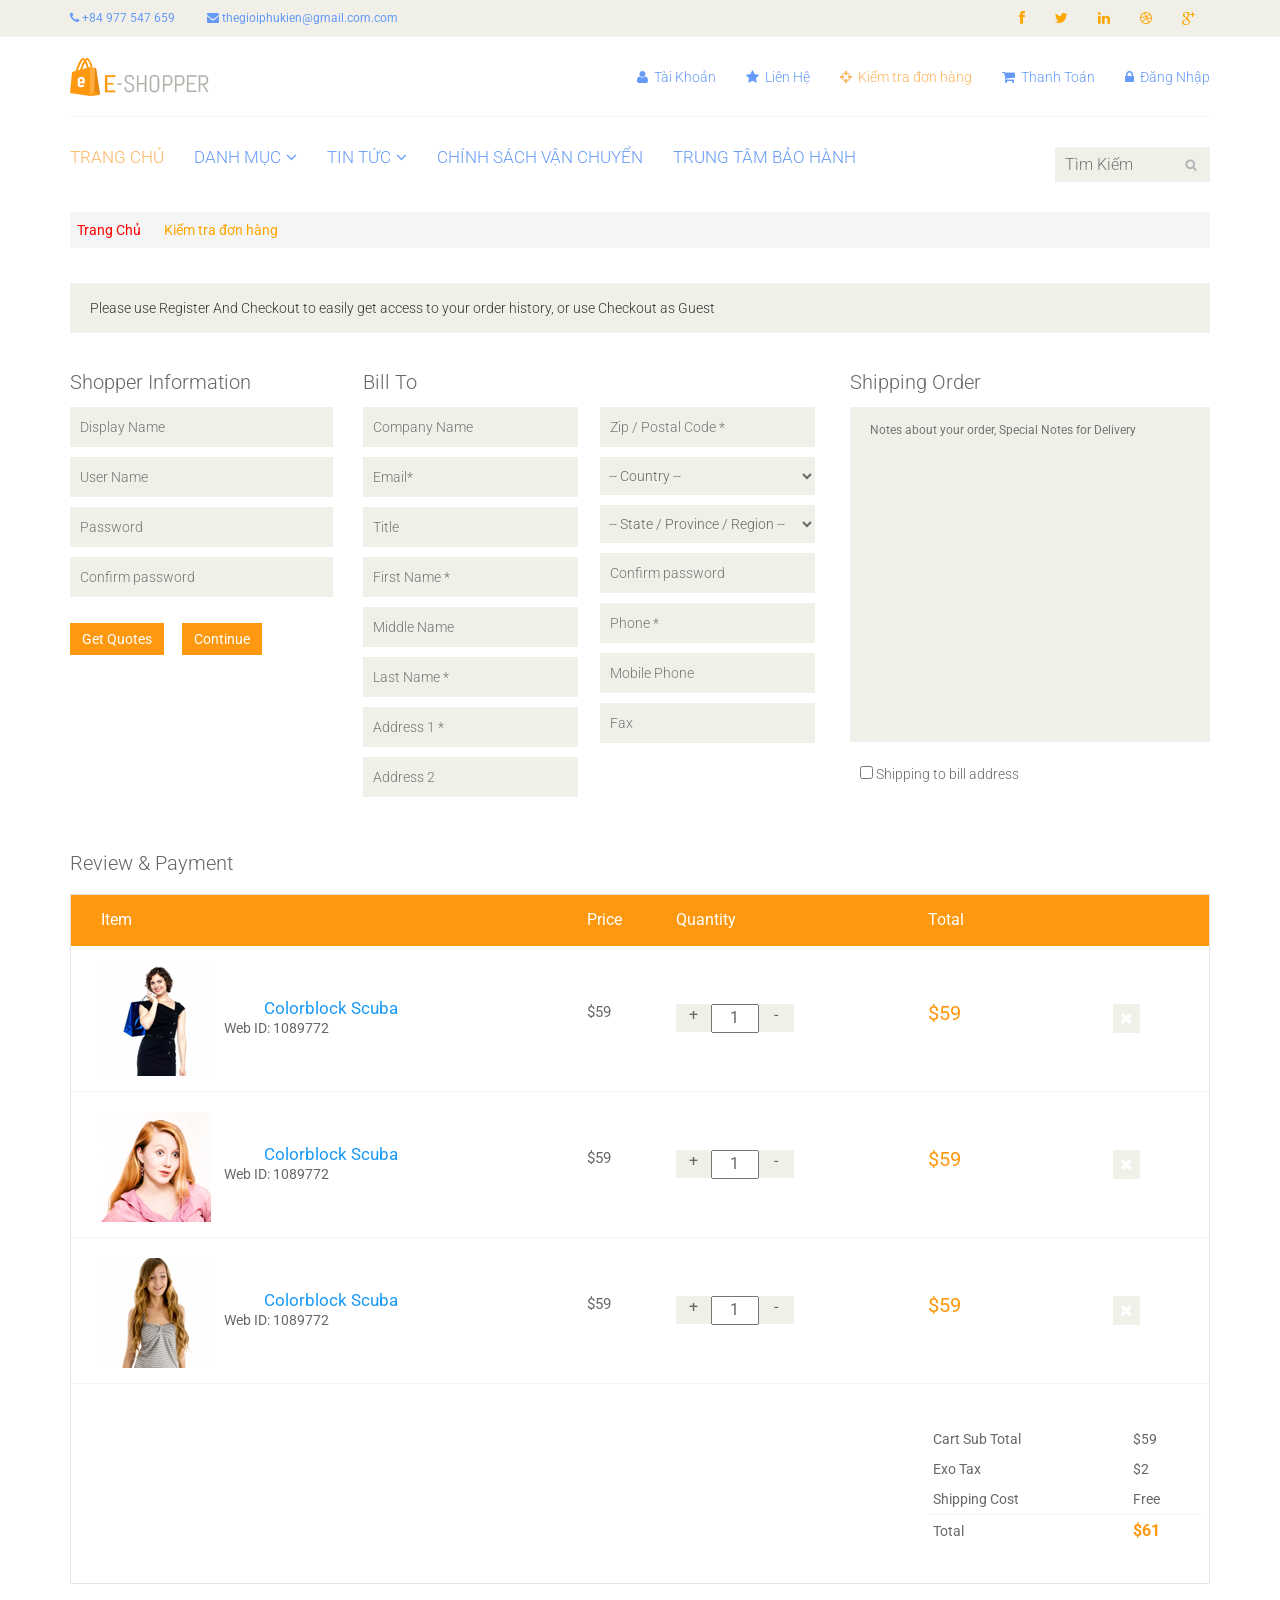
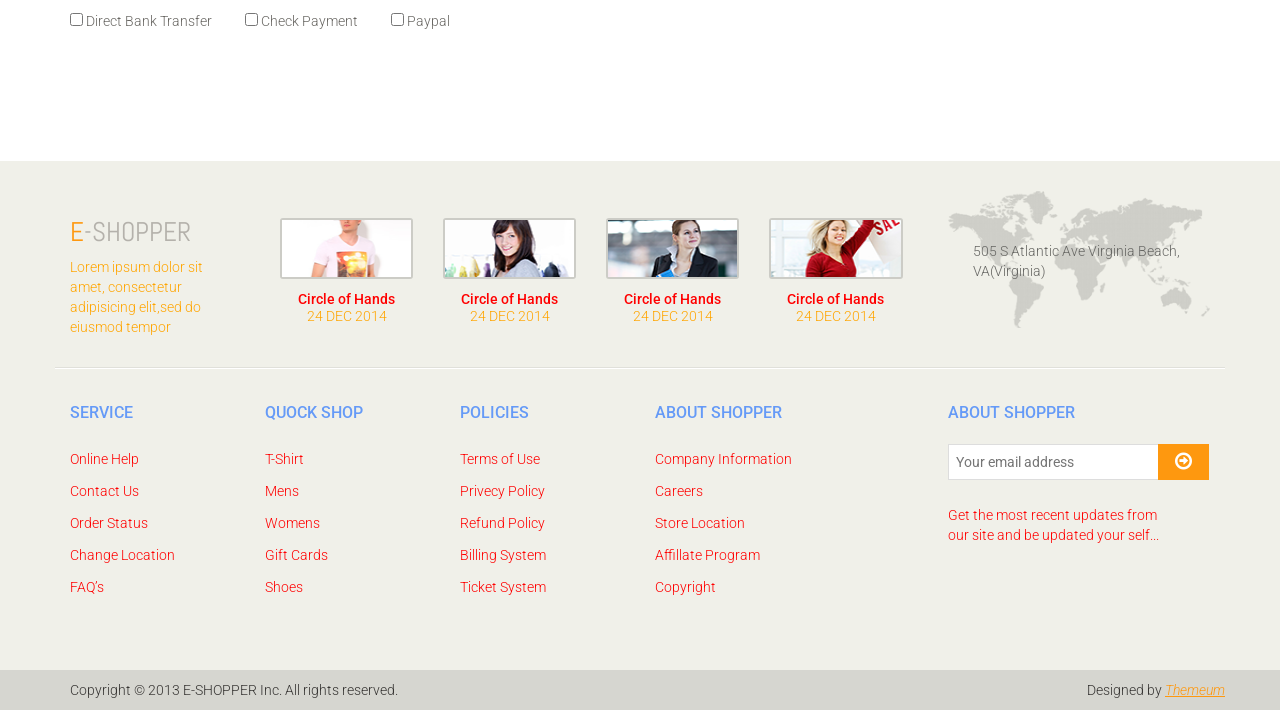
<file: public/source/checkout.html>
<!DOCTYPE html>
<html lang="en">
<head>
    <meta charset="utf-8">
    <meta name="viewport" content="width=device-width, initial-scale=1.0">
    <meta name="description" content="">
    <meta name="author" content="">	
    <title>Checkout | E-Shopper</title>
    <link href="css/bootstrap.min.css" rel="stylesheet">
    <link href="css/font-awesome.min.css" rel="stylesheet">
    <link href="css/prettyPhoto.css" rel="stylesheet">
    <link href="css/price-range.css" rel="stylesheet">
    <link href="css/animate.css" rel="stylesheet">
	<link href="css/main.css" rel="stylesheet">
	<link href="css/responsive.css" rel="stylesheet">
    <!--[if lt IE 9]>
    <script src="js/html5shiv.js"></script>
    <script src="js/respond.min.js"></script>
    <![endif]-->       
    <link rel="shortcut icon" href="images/ico/favicon.ico">
    <link rel="apple-touch-icon-precomposed" sizes="144x144" href="images/ico/apple-touch-icon-144-precomposed.png">
    <link rel="apple-touch-icon-precomposed" sizes="114x114" href="images/ico/apple-touch-icon-114-precomposed.png">
    <link rel="apple-touch-icon-precomposed" sizes="72x72" href="images/ico/apple-touch-icon-72-precomposed.png">
    <link rel="apple-touch-icon-precomposed" href="images/ico/apple-touch-icon-57-precomposed.png">
</head><!--/head-->

<body>
	<header id="header"><!--header-->
		<div class="header_top"><!--header_top-->
			<div class="container">
				<div class="row">
					<div class="col-sm-6">
						<div class="contactinfo">
							<ul class="nav nav-pills">
								<li><a href="#"><i class="fa fa-phone"></i> +84 977 547 659</a></li>
								<li><a href="#"><i class="fa fa-envelope"></i> thegioiphukien@gmail.com.com</a></li>
							</ul>
						</div>
					</div>
					<div class="col-sm-6">
						<div class="social-icons pull-right">
							<ul class="nav navbar-nav">
								<li><a href="#"><i class="fa fa-facebook"></i></a></li>
								<li><a href="#"><i class="fa fa-twitter"></i></a></li>
								<li><a href="#"><i class="fa fa-linkedin"></i></a></li>
								<li><a href="#"><i class="fa fa-dribbble"></i></a></li>
								<li><a href="#"><i class="fa fa-google-plus"></i></a></li>
							</ul>
						</div>
					</div>
				</div>
			</div>
		</div><!--/header_top-->
		
		<div class="header-middle"><!--header-middle-->
			<div class="container">
				<div class="row">
					<div class="col-sm-4">
						<div class="logo pull-left">
							<a href="index.html"><img src="images/home/logo.png" alt="" /></a>
						</div>
					</div>
					<div class="col-sm-8">
						<div class="shop-menu pull-right">
							<ul class="nav navbar-nav">
								<li><a href="#"><i class="fa fa-user"></i> Tài Khoản</a></li>
								<li><a href="#"><i class="fa fa-star"></i> Liên Hệ</a></li>
								<li><a href="checkout.html" class="active"><i class="fa fa-crosshairs"></i> Kiểm tra đơn hàng</a></li>
								<li><a href="cart.html"><i class="fa fa-shopping-cart"></i> Thanh Toán</a></li>
								<li><a href="login.html"><i class="fa fa-lock"></i> Đăng Nhập</a></li>
							</ul>
						</div>
					</div>
				</div>
			</div>
		</div><!--/header-middle-->
	
		<div class="header-bottom"><!--header-bottom-->
			<div class="container">
				<div class="row">
					<div class="col-sm-9">
						<div class="navbar-header">
							<button type="button" class="navbar-toggle" data-toggle="collapse" data-target=".navbar-collapse">
								<span class="sr-only">Toggle navigation</span>
								<span class="icon-bar"></span>
								<span class="icon-bar"></span>
								<span class="icon-bar"></span>
							</button>
						</div>
						<div class="mainmenu pull-left">
							<ul class="nav navbar-nav collapse navbar-collapse">
								<li><a href="index.html" class="active">Trang Chủ</a></li>
								<li class="dropdown"><a href="#">Danh Mục<i class="fa fa-angle-down"></i></a>
                                    <ul role="menu" class="sub-menu">
                                        <li><a href="shop.html">Sản Phẩm</a></li>
										<li><a href="product-details.html">Chi Tiết Sản Phẩm</a></li> 
										<li><a href="checkout.html" class="active">Kiểm Tra Đơn Hàng</a></li> 
										<li><a href="cart.html">Thanh Toán</a></li> 
										<li><a href="login.html">Đăng Nhập</a></li> 
                                    </ul>
                                </li> 
								<li class="dropdown"><a href="#">Tin Tức<i class="fa fa-angle-down"></i></a>
                                    <ul role="menu" class="sub-menu">
                                        <li><a href="blog.html">Tin Tức Khuyến Mãi</a></li>
										<li><a href="blog-single.html">Tin tức Công Nghệ</a></li>
                                    </ul>
                                </li> 
								<li><a href="404.html">Chính Sách Vận Chuyển</a></li>
								<li><a href="contact-us.html">Trung Tâm Bảo Hành</a></li>
							</ul>
						</div>
					</div>
					<div class="col-sm-3">
						<div class="search_box pull-right">
							<input type="text" placeholder="Tìm Kiếm"/>
						</div>
					</div>
				</div>
			</div>
		</div><!--/header-bottom-->
	</header><!--/header-->

	<section id="cart_items">
		<div class="container">
			<div class="breadcrumbs">
				<ol class="breadcrumb">
				  <li><a href="index.html">Trang Chủ</a></li>
				  <li class="active">Kiểm tra đơn hàng</li>
				</ol>
			</div><!--/breadcrums-->


			<div class="register-req">
				<p>Please use Register And Checkout to easily get access to your order history, or use Checkout as Guest</p>
			</div><!--/register-req-->

			<div class="shopper-informations">
				<div class="row">
					<div class="col-sm-3">
						<div class="shopper-info">
							<p>Shopper Information</p>
							<form>
								<input type="text" placeholder="Display Name">
								<input type="text" placeholder="User Name">
								<input type="password" placeholder="Password">
								<input type="password" placeholder="Confirm password">
							</form>
							<a class="btn btn-primary" href="">Get Quotes</a>
							<a class="btn btn-primary" href="">Continue</a>
						</div>
					</div>
					<div class="col-sm-5 clearfix">
						<div class="bill-to">
							<p>Bill To</p>
							<div class="form-one">
								<form>
									<input type="text" placeholder="Company Name">
									<input type="text" placeholder="Email*">
									<input type="text" placeholder="Title">
									<input type="text" placeholder="First Name *">
									<input type="text" placeholder="Middle Name">
									<input type="text" placeholder="Last Name *">
									<input type="text" placeholder="Address 1 *">
									<input type="text" placeholder="Address 2">
								</form>
							</div>
							<div class="form-two">
								<form>
									<input type="text" placeholder="Zip / Postal Code *">
									<select>
										<option>-- Country --</option>
										<option>United States</option>
										<option>Bangladesh</option>
										<option>UK</option>
										<option>India</option>
										<option>Pakistan</option>
										<option>Ucrane</option>
										<option>Canada</option>
										<option>Dubai</option>
									</select>
									<select>
										<option>-- State / Province / Region --</option>
										<option>United States</option>
										<option>Bangladesh</option>
										<option>UK</option>
										<option>India</option>
										<option>Pakistan</option>
										<option>Ucrane</option>
										<option>Canada</option>
										<option>Dubai</option>
									</select>
									<input type="password" placeholder="Confirm password">
									<input type="text" placeholder="Phone *">
									<input type="text" placeholder="Mobile Phone">
									<input type="text" placeholder="Fax">
								</form>
							</div>
						</div>
					</div>
					<div class="col-sm-4">
						<div class="order-message">
							<p>Shipping Order</p>
							<textarea name="message"  placeholder="Notes about your order, Special Notes for Delivery" rows="16"></textarea>
							<label><input type="checkbox"> Shipping to bill address</label>
						</div>	
					</div>					
				</div>
			</div>
			<div class="review-payment">
				<h2>Review & Payment</h2>
			</div>

			<div class="table-responsive cart_info">
				<table class="table table-condensed">
					<thead>
						<tr class="cart_menu">
							<td class="image">Item</td>
							<td class="description"></td>
							<td class="price">Price</td>
							<td class="quantity">Quantity</td>
							<td class="total">Total</td>
							<td></td>
						</tr>
					</thead>
					<tbody>
						<tr>
							<td class="cart_product">
								<a href=""><img src="images/cart/one.png" alt=""></a>
							</td>
							<td class="cart_description">
								<h4><a href="">Colorblock Scuba</a></h4>
								<p>Web ID: 1089772</p>
							</td>
							<td class="cart_price">
								<p>$59</p>
							</td>
							<td class="cart_quantity">
								<div class="cart_quantity_button">
									<a class="cart_quantity_up" href=""> + </a>
									<input class="cart_quantity_input" type="text" name="quantity" value="1" autocomplete="off" size="2">
									<a class="cart_quantity_down" href=""> - </a>
								</div>
							</td>
							<td class="cart_total">
								<p class="cart_total_price">$59</p>
							</td>
							<td class="cart_delete">
								<a class="cart_quantity_delete" href=""><i class="fa fa-times"></i></a>
							</td>
						</tr>

						<tr>
							<td class="cart_product">
								<a href=""><img src="images/cart/two.png" alt=""></a>
							</td>
							<td class="cart_description">
								<h4><a href="">Colorblock Scuba</a></h4>
								<p>Web ID: 1089772</p>
							</td>
							<td class="cart_price">
								<p>$59</p>
							</td>
							<td class="cart_quantity">
								<div class="cart_quantity_button">
									<a class="cart_quantity_up" href=""> + </a>
									<input class="cart_quantity_input" type="text" name="quantity" value="1" autocomplete="off" size="2">
									<a class="cart_quantity_down" href=""> - </a>
								</div>
							</td>
							<td class="cart_total">
								<p class="cart_total_price">$59</p>
							</td>
							<td class="cart_delete">
								<a class="cart_quantity_delete" href=""><i class="fa fa-times"></i></a>
							</td>
						</tr>
						<tr>
							<td class="cart_product">
								<a href=""><img src="images/cart/three.png" alt=""></a>
							</td>
							<td class="cart_description">
								<h4><a href="">Colorblock Scuba</a></h4>
								<p>Web ID: 1089772</p>
							</td>
							<td class="cart_price">
								<p>$59</p>
							</td>
							<td class="cart_quantity">
								<div class="cart_quantity_button">
									<a class="cart_quantity_up" href=""> + </a>
									<input class="cart_quantity_input" type="text" name="quantity" value="1" autocomplete="off" size="2">
									<a class="cart_quantity_down" href=""> - </a>
								</div>
							</td>
							<td class="cart_total">
								<p class="cart_total_price">$59</p>
							</td>
							<td class="cart_delete">
								<a class="cart_quantity_delete" href=""><i class="fa fa-times"></i></a>
							</td>
						</tr>
						<tr>
							<td colspan="4">&nbsp;</td>
							<td colspan="2">
								<table class="table table-condensed total-result">
									<tr>
										<td>Cart Sub Total</td>
										<td>$59</td>
									</tr>
									<tr>
										<td>Exo Tax</td>
										<td>$2</td>
									</tr>
									<tr class="shipping-cost">
										<td>Shipping Cost</td>
										<td>Free</td>										
									</tr>
									<tr>
										<td>Total</td>
										<td><span>$61</span></td>
									</tr>
								</table>
							</td>
						</tr>
					</tbody>
				</table>
			</div>
			<div class="payment-options">
					<span>
						<label><input type="checkbox"> Direct Bank Transfer</label>
					</span>
					<span>
						<label><input type="checkbox"> Check Payment</label>
					</span>
					<span>
						<label><input type="checkbox"> Paypal</label>
					</span>
				</div>
		</div>
	</section> <!--/#cart_items-->

	

	<footer id="footer"><!--Footer-->
		<div class="footer-top">
			<div class="container">
				<div class="row">
					<div class="col-sm-2">
						<div class="companyinfo">
							<h2><span>e</span>-shopper</h2>
							<p>Lorem ipsum dolor sit amet, consectetur adipisicing elit,sed do eiusmod tempor</p>
						</div>
					</div>
					<div class="col-sm-7">
						<div class="col-sm-3">
							<div class="video-gallery text-center">
								<a href="#">
									<div class="iframe-img">
										<img src="images/home/iframe1.png" alt="" />
									</div>
									<div class="overlay-icon">
										<i class="fa fa-play-circle-o"></i>
									</div>
								</a>
								<p>Circle of Hands</p>
								<h2>24 DEC 2014</h2>
							</div>
						</div>
						
						<div class="col-sm-3">
							<div class="video-gallery text-center">
								<a href="#">
									<div class="iframe-img">
										<img src="images/home/iframe2.png" alt="" />
									</div>
									<div class="overlay-icon">
										<i class="fa fa-play-circle-o"></i>
									</div>
								</a>
								<p>Circle of Hands</p>
								<h2>24 DEC 2014</h2>
							</div>
						</div>
						
						<div class="col-sm-3">
							<div class="video-gallery text-center">
								<a href="#">
									<div class="iframe-img">
										<img src="images/home/iframe3.png" alt="" />
									</div>
									<div class="overlay-icon">
										<i class="fa fa-play-circle-o"></i>
									</div>
								</a>
								<p>Circle of Hands</p>
								<h2>24 DEC 2014</h2>
							</div>
						</div>
						
						<div class="col-sm-3">
							<div class="video-gallery text-center">
								<a href="#">
									<div class="iframe-img">
										<img src="images/home/iframe4.png" alt="" />
									</div>
									<div class="overlay-icon">
										<i class="fa fa-play-circle-o"></i>
									</div>
								</a>
								<p>Circle of Hands</p>
								<h2>24 DEC 2014</h2>
							</div>
						</div>
					</div>
					<div class="col-sm-3">
						<div class="address">
							<img src="images/home/map.png" alt="" />
							<p>505 S Atlantic Ave Virginia Beach, VA(Virginia)</p>
						</div>
					</div>
				</div>
			</div>
		</div>
		
		<div class="footer-widget">
			<div class="container">
				<div class="row">
					<div class="col-sm-2">
						<div class="single-widget">
							<h2>Service</h2>
							<ul class="nav nav-pills nav-stacked">
								<li><a href="">Online Help</a></li>
								<li><a href="">Contact Us</a></li>
								<li><a href="">Order Status</a></li>
								<li><a href="">Change Location</a></li>
								<li><a href="">FAQ’s</a></li>
							</ul>
						</div>
					</div>
					<div class="col-sm-2">
						<div class="single-widget">
							<h2>Quock Shop</h2>
							<ul class="nav nav-pills nav-stacked">
								<li><a href="">T-Shirt</a></li>
								<li><a href="">Mens</a></li>
								<li><a href="">Womens</a></li>
								<li><a href="">Gift Cards</a></li>
								<li><a href="">Shoes</a></li>
							</ul>
						</div>
					</div>
					<div class="col-sm-2">
						<div class="single-widget">
							<h2>Policies</h2>
							<ul class="nav nav-pills nav-stacked">
								<li><a href="">Terms of Use</a></li>
								<li><a href="">Privecy Policy</a></li>
								<li><a href="">Refund Policy</a></li>
								<li><a href="">Billing System</a></li>
								<li><a href="">Ticket System</a></li>
							</ul>
						</div>
					</div>
					<div class="col-sm-2">
						<div class="single-widget">
							<h2>About Shopper</h2>
							<ul class="nav nav-pills nav-stacked">
								<li><a href="">Company Information</a></li>
								<li><a href="">Careers</a></li>
								<li><a href="">Store Location</a></li>
								<li><a href="">Affillate Program</a></li>
								<li><a href="">Copyright</a></li>
							</ul>
						</div>
					</div>
					<div class="col-sm-3 col-sm-offset-1">
						<div class="single-widget">
							<h2>About Shopper</h2>
							<form action="#" class="searchform">
								<input type="text" placeholder="Your email address" />
								<button type="submit" class="btn btn-default"><i class="fa fa-arrow-circle-o-right"></i></button>
								<p>Get the most recent updates from <br />our site and be updated your self...</p>
							</form>
						</div>
					</div>
					
				</div>
			</div>
		</div>
		
		<div class="footer-bottom">
			<div class="container">
				<div class="row">
					<p class="pull-left">Copyright © 2013 E-SHOPPER Inc. All rights reserved.</p>
					<p class="pull-right">Designed by <span><a target="_blank" href="http://www.themeum.com">Themeum</a></span></p>
				</div>
			</div>
		</div>
		
	</footer><!--/Footer-->
	


    <script src="js/jquery.js"></script>
	<script src="js/bootstrap.min.js"></script>
    <script src="js/jquery.scrollUp.min.js"></script>
    <script src="js/jquery.prettyPhoto.js"></script>
    <script src="js/main.js"></script>
</body>
</html>
</file>
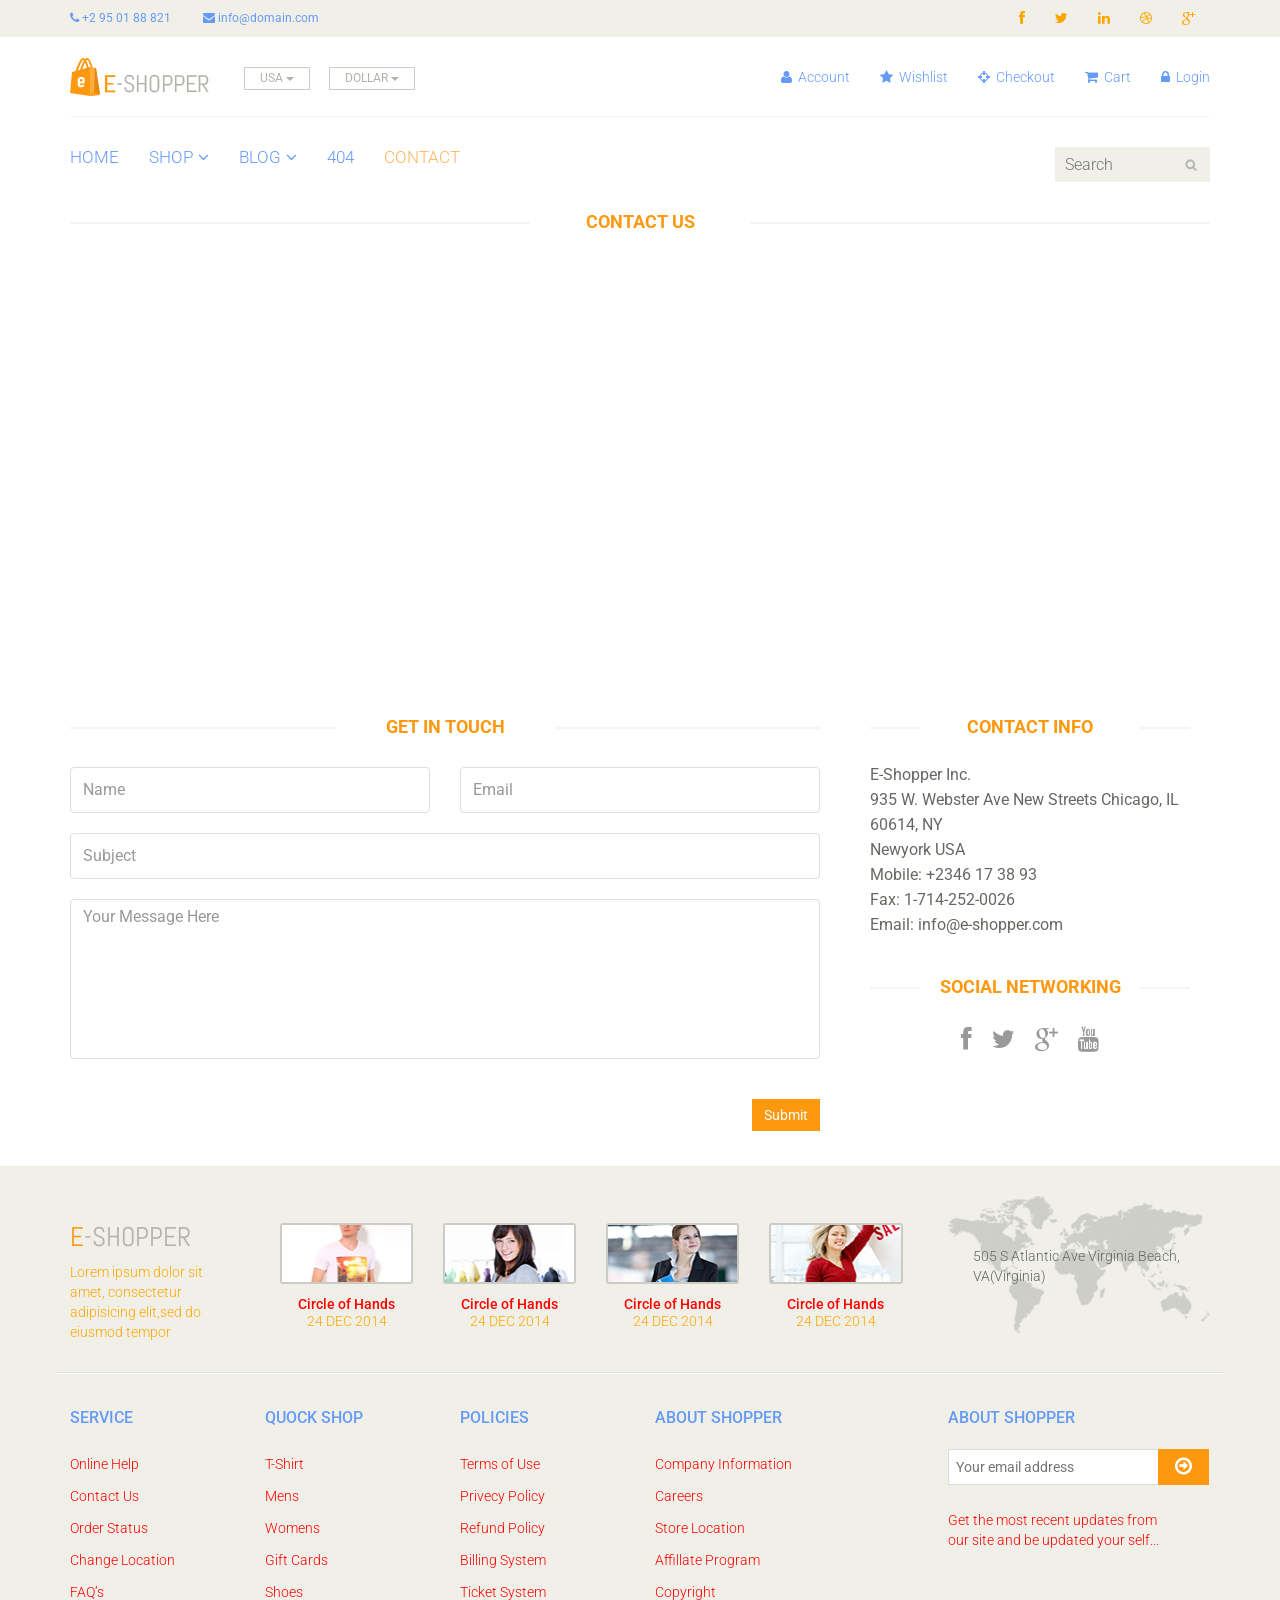
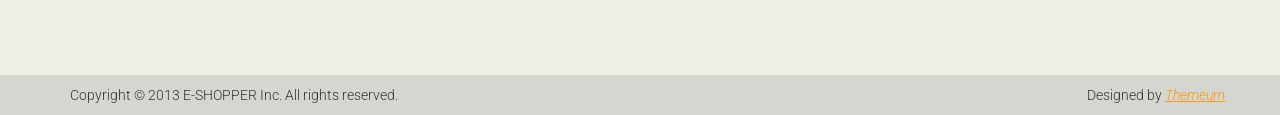
<file: public/source/contact-us.html>
<!DOCTYPE html>
<html lang="en">
<head>
    <meta charset="utf-8">
    <meta name="viewport" content="width=device-width, initial-scale=1.0">
    <meta name="description" content="">
    <meta name="author" content="">
    <title>Contact | E-Shopper</title>
    <link href="css/bootstrap.min.css" rel="stylesheet">
    <link href="css/font-awesome.min.css" rel="stylesheet">
    <link href="css/prettyPhoto.css" rel="stylesheet">
    <link href="css/price-range.css" rel="stylesheet">
    <link href="css/animate.css" rel="stylesheet">
	<link href="css/main.css" rel="stylesheet">
	<link href="css/responsive.css" rel="stylesheet">
    <!--[if lt IE 9]>
    <script src="js/html5shiv.js"></script>
    <script src="js/respond.min.js"></script>
    <![endif]-->       
    <link rel="shortcut icon" href="images/ico/favicon.ico">
    <link rel="apple-touch-icon-precomposed" sizes="144x144" href="images/ico/apple-touch-icon-144-precomposed.png">
    <link rel="apple-touch-icon-precomposed" sizes="114x114" href="images/ico/apple-touch-icon-114-precomposed.png">
    <link rel="apple-touch-icon-precomposed" sizes="72x72" href="images/ico/apple-touch-icon-72-precomposed.png">
    <link rel="apple-touch-icon-precomposed" href="images/ico/apple-touch-icon-57-precomposed.png">
</head><!--/head-->

<body>
	<header id="header"><!--header-->
		<div class="header_top"><!--header_top-->
			<div class="container">
				<div class="row">
					<div class="col-sm-6">
						<div class="contactinfo">
							<ul class="nav nav-pills">
								<li><a href=""><i class="fa fa-phone"></i> +2 95 01 88 821</a></li>
								<li><a href=""><i class="fa fa-envelope"></i> info@domain.com</a></li>
							</ul>
						</div>
					</div>
					<div class="col-sm-6">
						<div class="social-icons pull-right">
							<ul class="nav navbar-nav">
								<li><a href=""><i class="fa fa-facebook"></i></a></li>
								<li><a href=""><i class="fa fa-twitter"></i></a></li>
								<li><a href=""><i class="fa fa-linkedin"></i></a></li>
								<li><a href=""><i class="fa fa-dribbble"></i></a></li>
								<li><a href=""><i class="fa fa-google-plus"></i></a></li>
							</ul>
						</div>
					</div>
				</div>
			</div>
		</div><!--/header_top-->
		
		<div class="header-middle"><!--header-middle-->
			<div class="container">
				<div class="row">
					<div class="col-sm-4">
						<div class="logo pull-left">
							<a href="index.html"><img src="images/home/logo.png" alt="" /></a>
						</div>
						<div class="btn-group pull-right">
							<div class="btn-group">
								<button type="button" class="btn btn-default dropdown-toggle usa" data-toggle="dropdown">
									USA
									<span class="caret"></span>
								</button>
								<ul class="dropdown-menu">
									<li><a href="">Canada</a></li>
									<li><a href="">UK</a></li>
								</ul>
							</div>
							
							<div class="btn-group">
								<button type="button" class="btn btn-default dropdown-toggle usa" data-toggle="dropdown">
									DOLLAR
									<span class="caret"></span>
								</button>
								<ul class="dropdown-menu">
									<li><a href="">Canadian Dollar</a></li>
									<li><a href="">Pound</a></li>
								</ul>
							</div>
						</div>
					</div>
					<div class="col-sm-8">
						<div class="shop-menu pull-right">
							<ul class="nav navbar-nav">
								<li><a href=""><i class="fa fa-user"></i> Account</a></li>
								<li><a href=""><i class="fa fa-star"></i> Wishlist</a></li>
								<li><a href="checkout.html"><i class="fa fa-crosshairs"></i> Checkout</a></li>
								<li><a href="cart.html"><i class="fa fa-shopping-cart"></i> Cart</a></li>
								<li><a href="login.html"><i class="fa fa-lock"></i> Login</a></li>
							</ul>
						</div>
					</div>
				</div>
			</div>
		</div><!--/header-middle-->
	
		<div class="header-bottom"><!--header-bottom-->
			<div class="container">
				<div class="row">
					<div class="col-sm-9">
						<div class="navbar-header">
							<button type="button" class="navbar-toggle" data-toggle="collapse" data-target=".navbar-collapse">
								<span class="sr-only">Toggle navigation</span>
								<span class="icon-bar"></span>
								<span class="icon-bar"></span>
								<span class="icon-bar"></span>
							</button>
						</div>
						<div class="mainmenu pull-left">
							<ul class="nav navbar-nav collapse navbar-collapse">
								<li><a href="index.html">Home</a></li>
								<li class="dropdown"><a href="#">Shop<i class="fa fa-angle-down"></i></a>
                                    <ul role="menu" class="sub-menu">
                                        <li><a href="shop.html">Products</a></li>
										<li><a href="product-details.html">Product Details</a></li> 
										<li><a href="checkout.html">Checkout</a></li> 
										<li><a href="cart.html">Cart</a></li> 
										<li><a href="login.html">Login</a></li> 
                                    </ul>
                                </li> 
								<li class="dropdown"><a href="#">Blog<i class="fa fa-angle-down"></i></a>
                                    <ul role="menu" class="sub-menu">
                                        <li><a href="blog.html">Blog List</a></li>
										<li><a href="blog-single.html">Blog Single</a></li>
                                    </ul>
                                </li> 
								<li><a href="404.html">404</a></li>
								<li><a href="contact-us.html" class="active">Contact</a></li>
							</ul>
						</div>
					</div>
					<div class="col-sm-3">
						<div class="search_box pull-right">
							<input type="text" placeholder="Search"/>
						</div>
					</div>
				</div>
			</div>
		</div><!--/header-bottom-->
	</header><!--/header-->
	 
	 <div id="contact-page" class="container">
    	<div class="bg">
	    	<div class="row">    		
	    		<div class="col-sm-12">    			   			
					<h2 class="title text-center">Contact <strong>Us</strong></h2>    			    				    				
					<div id="gmap" class="contact-map">
					</div>
				</div>			 		
			</div>    	
    		<div class="row">  	
	    		<div class="col-sm-8">
	    			<div class="contact-form">
	    				<h2 class="title text-center">Get In Touch</h2>
	    				<div class="status alert alert-success" style="display: none"></div>
				    	<form id="main-contact-form" class="contact-form row" name="contact-form" method="post">
				            <div class="form-group col-md-6">
				                <input type="text" name="name" class="form-control" required="required" placeholder="Name">
				            </div>
				            <div class="form-group col-md-6">
				                <input type="email" name="email" class="form-control" required="required" placeholder="Email">
				            </div>
				            <div class="form-group col-md-12">
				                <input type="text" name="subject" class="form-control" required="required" placeholder="Subject">
				            </div>
				            <div class="form-group col-md-12">
				                <textarea name="message" id="message" required="required" class="form-control" rows="8" placeholder="Your Message Here"></textarea>
				            </div>                        
				            <div class="form-group col-md-12">
				                <input type="submit" name="submit" class="btn btn-primary pull-right" value="Submit">
				            </div>
				        </form>
	    			</div>
	    		</div>
	    		<div class="col-sm-4">
	    			<div class="contact-info">
	    				<h2 class="title text-center">Contact Info</h2>
	    				<address>
	    					<p>E-Shopper Inc.</p>
							<p>935 W. Webster Ave New Streets Chicago, IL 60614, NY</p>
							<p>Newyork USA</p>
							<p>Mobile: +2346 17 38 93</p>
							<p>Fax: 1-714-252-0026</p>
							<p>Email: info@e-shopper.com</p>
	    				</address>
	    				<div class="social-networks">
	    					<h2 class="title text-center">Social Networking</h2>
							<ul>
								<li>
									<a href="#"><i class="fa fa-facebook"></i></a>
								</li>
								<li>
									<a href="#"><i class="fa fa-twitter"></i></a>
								</li>
								<li>
									<a href="#"><i class="fa fa-google-plus"></i></a>
								</li>
								<li>
									<a href="#"><i class="fa fa-youtube"></i></a>
								</li>
							</ul>
	    				</div>
	    			</div>
    			</div>    			
	    	</div>  
    	</div>	
    </div><!--/#contact-page-->
	
	<footer id="footer"><!--Footer-->
		<div class="footer-top">
			<div class="container">
				<div class="row">
					<div class="col-sm-2">
						<div class="companyinfo">
							<h2><span>e</span>-shopper</h2>
							<p>Lorem ipsum dolor sit amet, consectetur adipisicing elit,sed do eiusmod tempor</p>
						</div>
					</div>
					<div class="col-sm-7">
						<div class="col-sm-3">
							<div class="video-gallery text-center">
								<a href="#">
									<div class="iframe-img">
										<img src="images/home/iframe1.png" alt="" />
									</div>
									<div class="overlay-icon">
										<i class="fa fa-play-circle-o"></i>
									</div>
								</a>
								<p>Circle of Hands</p>
								<h2>24 DEC 2014</h2>
							</div>
						</div>
						
						<div class="col-sm-3">
							<div class="video-gallery text-center">
								<a href="#">
									<div class="iframe-img">
										<img src="images/home/iframe2.png" alt="" />
									</div>
									<div class="overlay-icon">
										<i class="fa fa-play-circle-o"></i>
									</div>
								</a>
								<p>Circle of Hands</p>
								<h2>24 DEC 2014</h2>
							</div>
						</div>
						
						<div class="col-sm-3">
							<div class="video-gallery text-center">
								<a href="#">
									<div class="iframe-img">
										<img src="images/home/iframe3.png" alt="" />
									</div>
									<div class="overlay-icon">
										<i class="fa fa-play-circle-o"></i>
									</div>
								</a>
								<p>Circle of Hands</p>
								<h2>24 DEC 2014</h2>
							</div>
						</div>
						
						<div class="col-sm-3">
							<div class="video-gallery text-center">
								<a href="#">
									<div class="iframe-img">
										<img src="images/home/iframe4.png" alt="" />
									</div>
									<div class="overlay-icon">
										<i class="fa fa-play-circle-o"></i>
									</div>
								</a>
								<p>Circle of Hands</p>
								<h2>24 DEC 2014</h2>
							</div>
						</div>
					</div>
					<div class="col-sm-3">
						<div class="address">
							<img src="images/home/map.png" alt="" />
							<p>505 S Atlantic Ave Virginia Beach, VA(Virginia)</p>
						</div>
					</div>
				</div>
			</div>
		</div>
		
		<div class="footer-widget">
			<div class="container">
				<div class="row">
					<div class="col-sm-2">
						<div class="single-widget">
							<h2>Service</h2>
							<ul class="nav nav-pills nav-stacked">
								<li><a href="">Online Help</a></li>
								<li><a href="">Contact Us</a></li>
								<li><a href="">Order Status</a></li>
								<li><a href="">Change Location</a></li>
								<li><a href="">FAQ’s</a></li>
							</ul>
						</div>
					</div>
					<div class="col-sm-2">
						<div class="single-widget">
							<h2>Quock Shop</h2>
							<ul class="nav nav-pills nav-stacked">
								<li><a href="">T-Shirt</a></li>
								<li><a href="">Mens</a></li>
								<li><a href="">Womens</a></li>
								<li><a href="">Gift Cards</a></li>
								<li><a href="">Shoes</a></li>
							</ul>
						</div>
					</div>
					<div class="col-sm-2">
						<div class="single-widget">
							<h2>Policies</h2>
							<ul class="nav nav-pills nav-stacked">
								<li><a href="">Terms of Use</a></li>
								<li><a href="">Privecy Policy</a></li>
								<li><a href="">Refund Policy</a></li>
								<li><a href="">Billing System</a></li>
								<li><a href="">Ticket System</a></li>
							</ul>
						</div>
					</div>
					<div class="col-sm-2">
						<div class="single-widget">
							<h2>About Shopper</h2>
							<ul class="nav nav-pills nav-stacked">
								<li><a href="">Company Information</a></li>
								<li><a href="">Careers</a></li>
								<li><a href="">Store Location</a></li>
								<li><a href="">Affillate Program</a></li>
								<li><a href="">Copyright</a></li>
							</ul>
						</div>
					</div>
					<div class="col-sm-3 col-sm-offset-1">
						<div class="single-widget">
							<h2>About Shopper</h2>
							<form action="#" class="searchform">
								<input type="text" placeholder="Your email address" />
								<button type="submit" class="btn btn-default"><i class="fa fa-arrow-circle-o-right"></i></button>
								<p>Get the most recent updates from <br />our site and be updated your self...</p>
							</form>
						</div>
					</div>
					
				</div>
			</div>
		</div>
		
		<div class="footer-bottom">
			<div class="container">
				<div class="row">
					<p class="pull-left">Copyright © 2013 E-SHOPPER Inc. All rights reserved.</p>
					<p class="pull-right">Designed by <span><a target="_blank" href="http://www.themeum.com">Themeum</a></span></p>
				</div>
			</div>
		</div>
		
	</footer><!--/Footer-->
	

  
    <script src="js/jquery.js"></script>
	<script src="js/bootstrap.min.js"></script>
	<script type="text/javascript" src="http://maps.google.com/maps/api/js?sensor=true"></script>
    <script type="text/javascript" src="js/gmaps.js"></script>
	<script src="js/contact.js"></script>
	<script src="js/price-range.js"></script>
    <script src="js/jquery.scrollUp.min.js"></script>
    <script src="js/jquery.prettyPhoto.js"></script>
    <script src="js/main.js"></script>
</body>
</html>
</file>
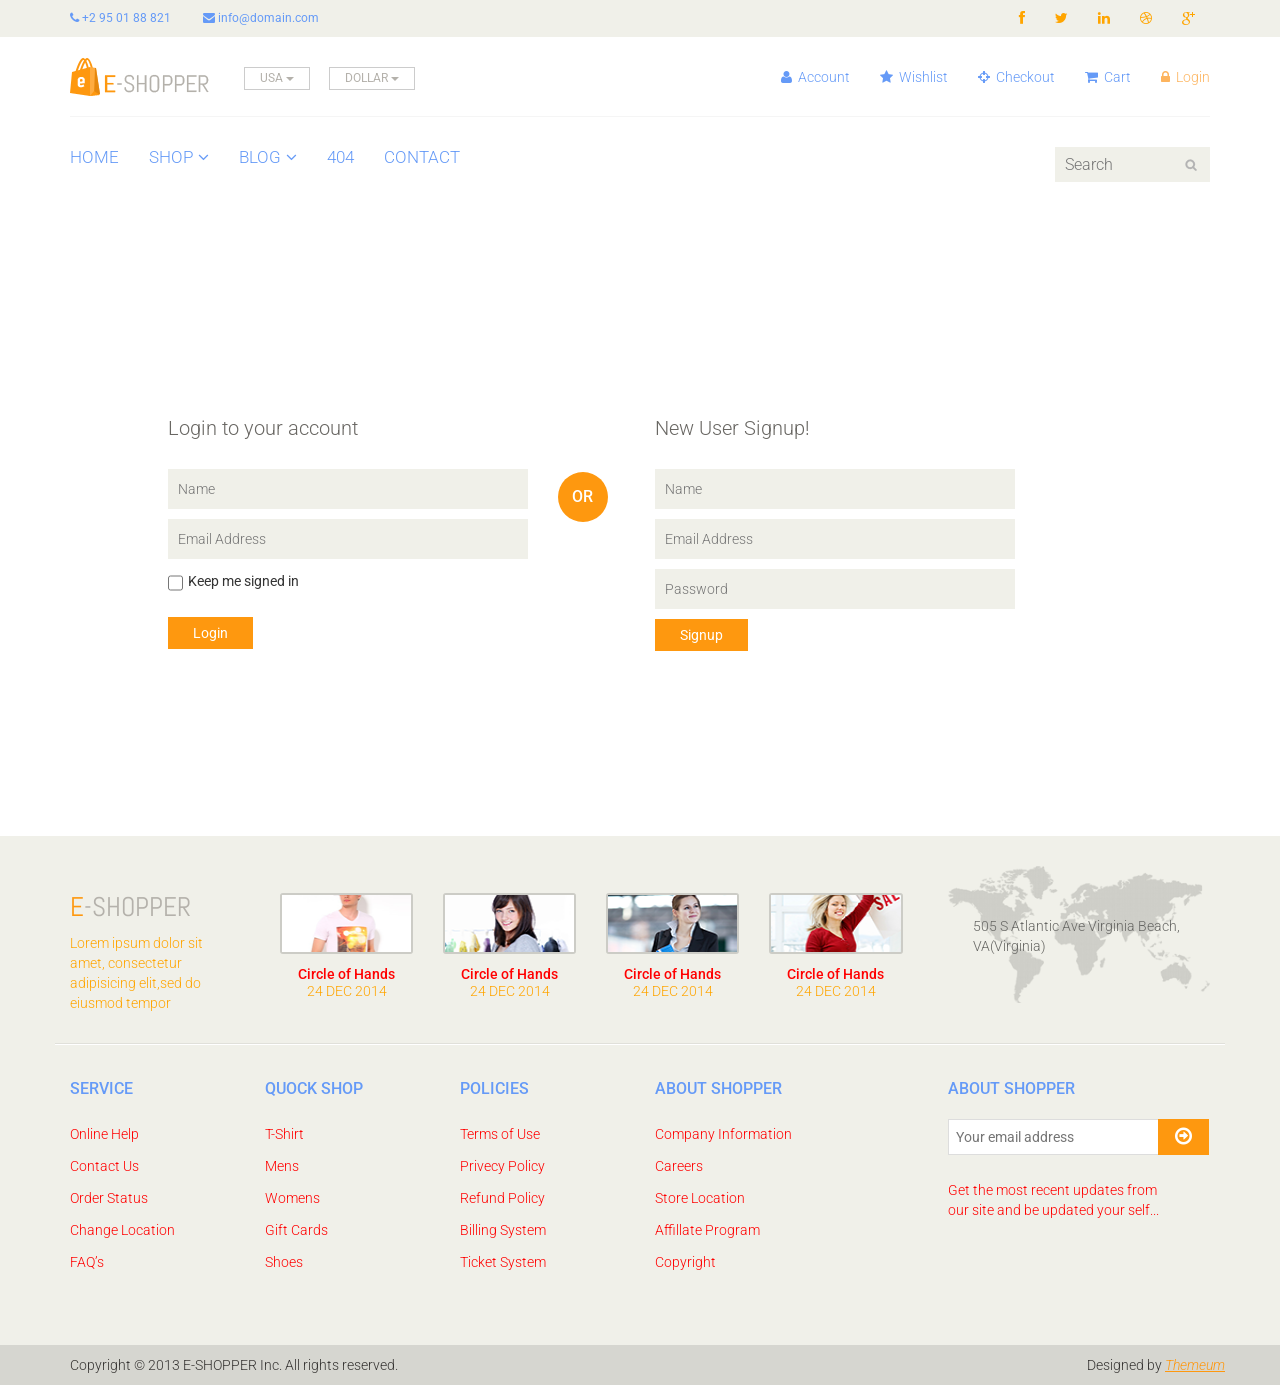
<file: public/source/login.html>
<!DOCTYPE html>
<html lang="en">
<head>
    <meta charset="utf-8">
    <meta name="viewport" content="width=device-width, initial-scale=1.0">
    <meta name="description" content="">
    <meta name="author" content="">
    <title>Login | E-Shopper</title>
    <link href="css/bootstrap.min.css" rel="stylesheet">
    <link href="css/font-awesome.min.css" rel="stylesheet">
    <link href="css/prettyPhoto.css" rel="stylesheet">
    <link href="css/price-range.css" rel="stylesheet">
    <link href="css/animate.css" rel="stylesheet">
	<link href="css/main.css" rel="stylesheet">
	<link href="css/responsive.css" rel="stylesheet">
    <!--[if lt IE 9]>
    <script src="js/html5shiv.js"></script>
    <script src="js/respond.min.js"></script>
    <![endif]-->       
    <link rel="shortcut icon" href="images/ico/favicon.ico">
    <link rel="apple-touch-icon-precomposed" sizes="144x144" href="images/ico/apple-touch-icon-144-precomposed.png">
    <link rel="apple-touch-icon-precomposed" sizes="114x114" href="images/ico/apple-touch-icon-114-precomposed.png">
    <link rel="apple-touch-icon-precomposed" sizes="72x72" href="images/ico/apple-touch-icon-72-precomposed.png">
    <link rel="apple-touch-icon-precomposed" href="images/ico/apple-touch-icon-57-precomposed.png">
</head><!--/head-->

<body>
	<header id="header"><!--header-->
		<div class="header_top"><!--header_top-->
			<div class="container">
				<div class="row">
					<div class="col-sm-6">
						<div class="contactinfo">
							<ul class="nav nav-pills">
								<li><a href=""><i class="fa fa-phone"></i> +2 95 01 88 821</a></li>
								<li><a href=""><i class="fa fa-envelope"></i> info@domain.com</a></li>
							</ul>
						</div>
					</div>
					<div class="col-sm-6">
						<div class="social-icons pull-right">
							<ul class="nav navbar-nav">
								<li><a href=""><i class="fa fa-facebook"></i></a></li>
								<li><a href=""><i class="fa fa-twitter"></i></a></li>
								<li><a href=""><i class="fa fa-linkedin"></i></a></li>
								<li><a href=""><i class="fa fa-dribbble"></i></a></li>
								<li><a href=""><i class="fa fa-google-plus"></i></a></li>
							</ul>
						</div>
					</div>
				</div>
			</div>
		</div><!--/header_top-->
		
		<div class="header-middle"><!--header-middle-->
			<div class="container">
				<div class="row">
					<div class="col-sm-4">
						<div class="logo pull-left">
							<a href="index.html"><img src="images/home/logo.png" alt="" /></a>
						</div>
						<div class="btn-group pull-right">
							<div class="btn-group">
								<button type="button" class="btn btn-default dropdown-toggle usa" data-toggle="dropdown">
									USA
									<span class="caret"></span>
								</button>
								<ul class="dropdown-menu">
									<li><a href="">Canada</a></li>
									<li><a href="">UK</a></li>
								</ul>
							</div>
							
							<div class="btn-group">
								<button type="button" class="btn btn-default dropdown-toggle usa" data-toggle="dropdown">
									DOLLAR
									<span class="caret"></span>
								</button>
								<ul class="dropdown-menu">
									<li><a href="">Canadian Dollar</a></li>
									<li><a href="">Pound</a></li>
								</ul>
							</div>
						</div>
					</div>
					<div class="col-sm-8">
						<div class="shop-menu pull-right">
							<ul class="nav navbar-nav">
								<li><a href=""><i class="fa fa-user"></i> Account</a></li>
								<li><a href=""><i class="fa fa-star"></i> Wishlist</a></li>
								<li><a href="checkout.html"><i class="fa fa-crosshairs"></i> Checkout</a></li>
								<li><a href="cart.html"><i class="fa fa-shopping-cart"></i> Cart</a></li>
								<li><a href="login.html" class="active"><i class="fa fa-lock"></i> Login</a></li>
							</ul>
						</div>
					</div>
				</div>
			</div>
		</div><!--/header-middle-->
	
		<div class="header-bottom"><!--header-bottom-->
			<div class="container">
				<div class="row">
					<div class="col-sm-9">
						<div class="navbar-header">
							<button type="button" class="navbar-toggle" data-toggle="collapse" data-target=".navbar-collapse">
								<span class="sr-only">Toggle navigation</span>
								<span class="icon-bar"></span>
								<span class="icon-bar"></span>
								<span class="icon-bar"></span>
							</button>
						</div>
						<div class="mainmenu pull-left">
							<ul class="nav navbar-nav collapse navbar-collapse">
								<li><a href="index.html">Home</a></li>
								<li class="dropdown"><a href="#">Shop<i class="fa fa-angle-down"></i></a>
                                    <ul role="menu" class="sub-menu">
                                        <li><a href="shop.html">Products</a></li>
										<li><a href="product-details.html">Product Details</a></li> 
										<li><a href="checkout.html">Checkout</a></li> 
										<li><a href="cart.html">Cart</a></li> 
										<li><a href="login.html" class="active">Login</a></li> 
                                    </ul>
                                </li> 
								<li class="dropdown"><a href="#">Blog<i class="fa fa-angle-down"></i></a>
                                    <ul role="menu" class="sub-menu">
                                        <li><a href="blog.html">Blog List</a></li>
										<li><a href="blog-single.html">Blog Single</a></li>
                                    </ul>
                                </li> 
								<li><a href="404.html">404</a></li>
								<li><a href="contact-us.html">Contact</a></li>
							</ul>
						</div>
					</div>
					<div class="col-sm-3">
						<div class="search_box pull-right">
							<input type="text" placeholder="Search"/>
						</div>
					</div>
				</div>
			</div>
		</div><!--/header-bottom-->
	</header><!--/header-->
	
	<section id="form"><!--form-->
		<div class="container">
			<div class="row">
				<div class="col-sm-4 col-sm-offset-1">
					<div class="login-form"><!--login form-->
						<h2>Login to your account</h2>
						<form action="#">
							<input type="text" placeholder="Name" />
							<input type="email" placeholder="Email Address" />
							<span>
								<input type="checkbox" class="checkbox"> 
								Keep me signed in
							</span>
							<button type="submit" class="btn btn-default">Login</button>
						</form>
					</div><!--/login form-->
				</div>
				<div class="col-sm-1">
					<h2 class="or">OR</h2>
				</div>
				<div class="col-sm-4">
					<div class="signup-form"><!--sign up form-->
						<h2>New User Signup!</h2>
						<form action="#">
							<input type="text" placeholder="Name"/>
							<input type="email" placeholder="Email Address"/>
							<input type="password" placeholder="Password"/>
							<button type="submit" class="btn btn-default">Signup</button>
						</form>
					</div><!--/sign up form-->
				</div>
			</div>
		</div>
	</section><!--/form-->
	
	
	<footer id="footer"><!--Footer-->
		<div class="footer-top">
			<div class="container">
				<div class="row">
					<div class="col-sm-2">
						<div class="companyinfo">
							<h2><span>e</span>-shopper</h2>
							<p>Lorem ipsum dolor sit amet, consectetur adipisicing elit,sed do eiusmod tempor</p>
						</div>
					</div>
					<div class="col-sm-7">
						<div class="col-sm-3">
							<div class="video-gallery text-center">
								<a href="#">
									<div class="iframe-img">
										<img src="images/home/iframe1.png" alt="" />
									</div>
									<div class="overlay-icon">
										<i class="fa fa-play-circle-o"></i>
									</div>
								</a>
								<p>Circle of Hands</p>
								<h2>24 DEC 2014</h2>
							</div>
						</div>
						
						<div class="col-sm-3">
							<div class="video-gallery text-center">
								<a href="#">
									<div class="iframe-img">
										<img src="images/home/iframe2.png" alt="" />
									</div>
									<div class="overlay-icon">
										<i class="fa fa-play-circle-o"></i>
									</div>
								</a>
								<p>Circle of Hands</p>
								<h2>24 DEC 2014</h2>
							</div>
						</div>
						
						<div class="col-sm-3">
							<div class="video-gallery text-center">
								<a href="#">
									<div class="iframe-img">
										<img src="images/home/iframe3.png" alt="" />
									</div>
									<div class="overlay-icon">
										<i class="fa fa-play-circle-o"></i>
									</div>
								</a>
								<p>Circle of Hands</p>
								<h2>24 DEC 2014</h2>
							</div>
						</div>
						
						<div class="col-sm-3">
							<div class="video-gallery text-center">
								<a href="#">
									<div class="iframe-img">
										<img src="images/home/iframe4.png" alt="" />
									</div>
									<div class="overlay-icon">
										<i class="fa fa-play-circle-o"></i>
									</div>
								</a>
								<p>Circle of Hands</p>
								<h2>24 DEC 2014</h2>
							</div>
						</div>
					</div>
					<div class="col-sm-3">
						<div class="address">
							<img src="images/home/map.png" alt="" />
							<p>505 S Atlantic Ave Virginia Beach, VA(Virginia)</p>
						</div>
					</div>
				</div>
			</div>
		</div>
		
		<div class="footer-widget">
			<div class="container">
				<div class="row">
					<div class="col-sm-2">
						<div class="single-widget">
							<h2>Service</h2>
							<ul class="nav nav-pills nav-stacked">
								<li><a href="">Online Help</a></li>
								<li><a href="">Contact Us</a></li>
								<li><a href="">Order Status</a></li>
								<li><a href="">Change Location</a></li>
								<li><a href="">FAQ’s</a></li>
							</ul>
						</div>
					</div>
					<div class="col-sm-2">
						<div class="single-widget">
							<h2>Quock Shop</h2>
							<ul class="nav nav-pills nav-stacked">
								<li><a href="">T-Shirt</a></li>
								<li><a href="">Mens</a></li>
								<li><a href="">Womens</a></li>
								<li><a href="">Gift Cards</a></li>
								<li><a href="">Shoes</a></li>
							</ul>
						</div>
					</div>
					<div class="col-sm-2">
						<div class="single-widget">
							<h2>Policies</h2>
							<ul class="nav nav-pills nav-stacked">
								<li><a href="">Terms of Use</a></li>
								<li><a href="">Privecy Policy</a></li>
								<li><a href="">Refund Policy</a></li>
								<li><a href="">Billing System</a></li>
								<li><a href="">Ticket System</a></li>
							</ul>
						</div>
					</div>
					<div class="col-sm-2">
						<div class="single-widget">
							<h2>About Shopper</h2>
							<ul class="nav nav-pills nav-stacked">
								<li><a href="">Company Information</a></li>
								<li><a href="">Careers</a></li>
								<li><a href="">Store Location</a></li>
								<li><a href="">Affillate Program</a></li>
								<li><a href="">Copyright</a></li>
							</ul>
						</div>
					</div>
					<div class="col-sm-3 col-sm-offset-1">
						<div class="single-widget">
							<h2>About Shopper</h2>
							<form action="#" class="searchform">
								<input type="text" placeholder="Your email address" />
								<button type="submit" class="btn btn-default"><i class="fa fa-arrow-circle-o-right"></i></button>
								<p>Get the most recent updates from <br />our site and be updated your self...</p>
							</form>
						</div>
					</div>
					
				</div>
			</div>
		</div>
		
		<div class="footer-bottom">
			<div class="container">
				<div class="row">
					<p class="pull-left">Copyright © 2013 E-SHOPPER Inc. All rights reserved.</p>
					<p class="pull-right">Designed by <span><a target="_blank" href="http://www.themeum.com">Themeum</a></span></p>
				</div>
			</div>
		</div>
		
	</footer><!--/Footer-->
	

  
    <script src="js/jquery.js"></script>
	<script src="js/price-range.js"></script>
    <script src="js/jquery.scrollUp.min.js"></script>
	<script src="js/bootstrap.min.js"></script>
    <script src="js/jquery.prettyPhoto.js"></script>
    <script src="js/main.js"></script>
</body>
</html>
</file>
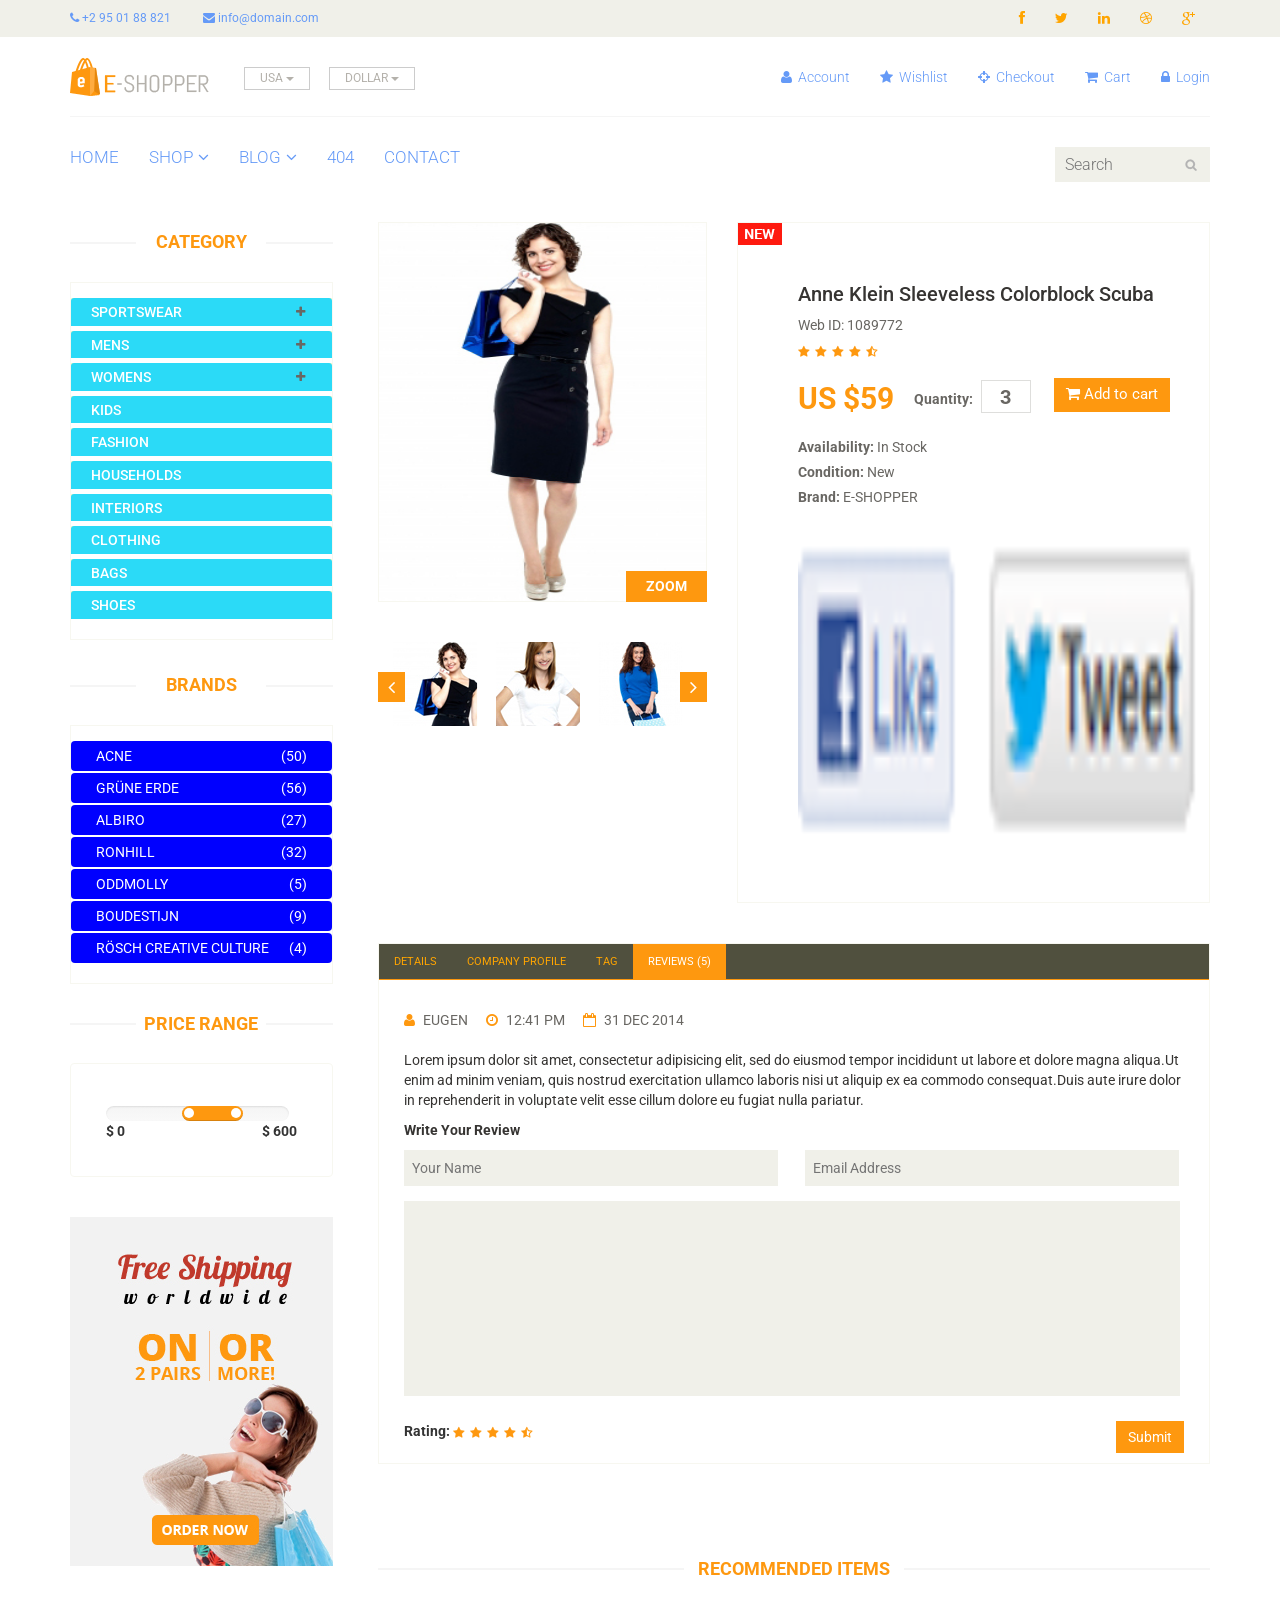
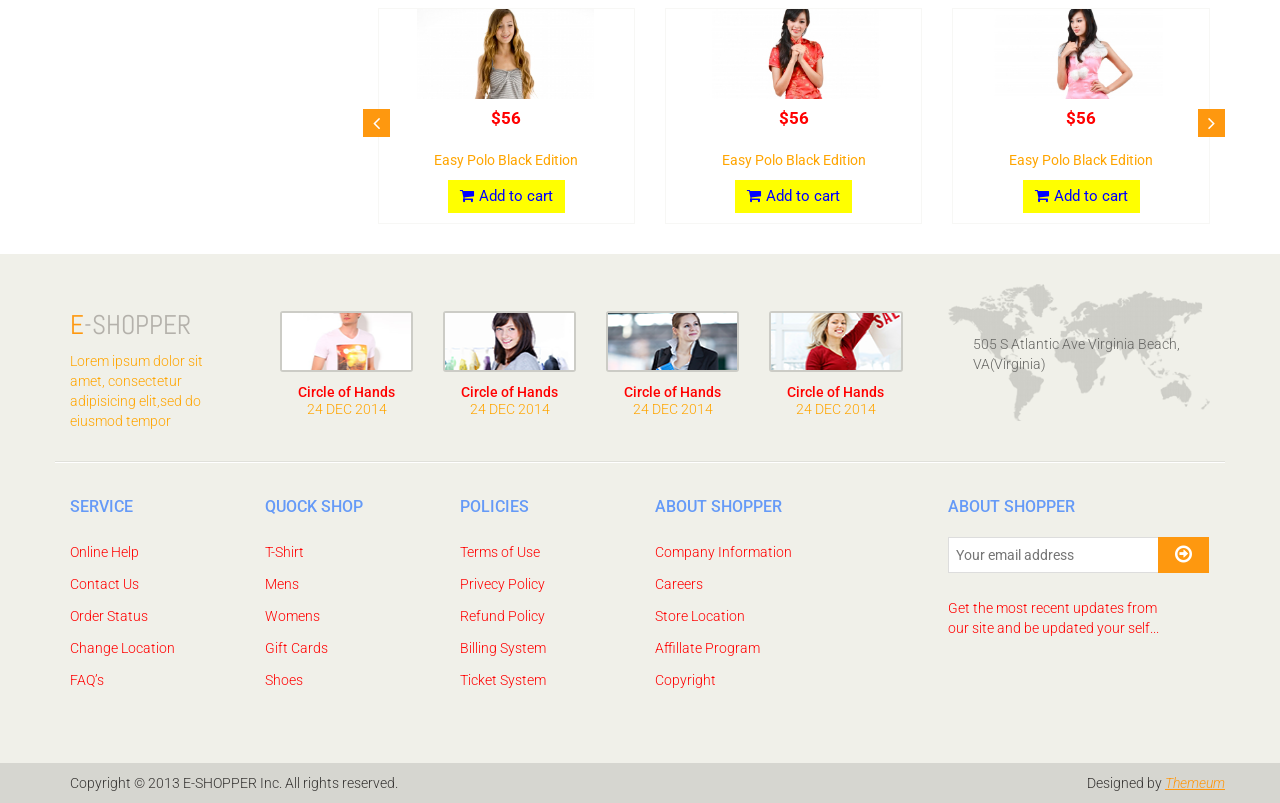
<file: public/source/product-details.html>
<!DOCTYPE html>
<html lang="en">
<head>
    <meta charset="utf-8">
    <meta name="viewport" content="width=device-width, initial-scale=1.0">
    <meta name="description" content="">
    <meta name="author" content="">
    <title>Product Details | E-Shopper</title>
    <link href="css/bootstrap.min.css" rel="stylesheet">
    <link href="css/font-awesome.min.css" rel="stylesheet">
    <link href="css/prettyPhoto.css" rel="stylesheet">
    <link href="css/price-range.css" rel="stylesheet">
    <link href="css/animate.css" rel="stylesheet">
	<link href="css/main.css" rel="stylesheet">
	<link href="css/responsive.css" rel="stylesheet">
    <!--[if lt IE 9]>
    <script src="js/html5shiv.js"></script>
    <script src="js/respond.min.js"></script>
    <![endif]-->       
    <link rel="shortcut icon" href="images/ico/favicon.ico">
    <link rel="apple-touch-icon-precomposed" sizes="144x144" href="images/ico/apple-touch-icon-144-precomposed.png">
    <link rel="apple-touch-icon-precomposed" sizes="114x114" href="images/ico/apple-touch-icon-114-precomposed.png">
    <link rel="apple-touch-icon-precomposed" sizes="72x72" href="images/ico/apple-touch-icon-72-precomposed.png">
    <link rel="apple-touch-icon-precomposed" href="images/ico/apple-touch-icon-57-precomposed.png">
</head><!--/head-->

<body>
	<header id="header"><!--header-->
		<div class="header_top"><!--header_top-->
			<div class="container">
				<div class="row">
					<div class="col-sm-6">
						<div class="contactinfo">
							<ul class="nav nav-pills">
								<li><a href=""><i class="fa fa-phone"></i> +2 95 01 88 821</a></li>
								<li><a href=""><i class="fa fa-envelope"></i> info@domain.com</a></li>
							</ul>
						</div>
					</div>
					<div class="col-sm-6">
						<div class="social-icons pull-right">
							<ul class="nav navbar-nav">
								<li><a href=""><i class="fa fa-facebook"></i></a></li>
								<li><a href=""><i class="fa fa-twitter"></i></a></li>
								<li><a href=""><i class="fa fa-linkedin"></i></a></li>
								<li><a href=""><i class="fa fa-dribbble"></i></a></li>
								<li><a href=""><i class="fa fa-google-plus"></i></a></li>
							</ul>
						</div>
					</div>
				</div>
			</div>
		</div><!--/header_top-->
		
		<div class="header-middle"><!--header-middle-->
			<div class="container">
				<div class="row">
					<div class="col-sm-4">
						<div class="logo pull-left">
							<a href="index.html"><img src="images/home/logo.png" alt="" /></a>
						</div>
						<div class="btn-group pull-right">
							<div class="btn-group">
								<button type="button" class="btn btn-default dropdown-toggle usa" data-toggle="dropdown">
									USA
									<span class="caret"></span>
								</button>
								<ul class="dropdown-menu">
									<li><a href="">Canada</a></li>
									<li><a href="">UK</a></li>
								</ul>
							</div>
							
							<div class="btn-group">
								<button type="button" class="btn btn-default dropdown-toggle usa" data-toggle="dropdown">
									DOLLAR
									<span class="caret"></span>
								</button>
								<ul class="dropdown-menu">
									<li><a href="">Canadian Dollar</a></li>
									<li><a href="">Pound</a></li>
								</ul>
							</div>
						</div>
					</div>
					<div class="col-sm-8">
						<div class="shop-menu pull-right">
							<ul class="nav navbar-nav">
								<li><a href=""><i class="fa fa-user"></i> Account</a></li>
								<li><a href=""><i class="fa fa-star"></i> Wishlist</a></li>
								<li><a href="checkout.html"><i class="fa fa-crosshairs"></i> Checkout</a></li>
								<li><a href="cart.html"><i class="fa fa-shopping-cart"></i> Cart</a></li>
								<li><a href="login.html"><i class="fa fa-lock"></i> Login</a></li>
							</ul>
						</div>
					</div>
				</div>
			</div>
		</div><!--/header-middle-->
	
		<div class="header-bottom"><!--header-bottom-->
			<div class="container">
				<div class="row">
					<div class="col-sm-9">
						<div class="navbar-header">
							<button type="button" class="navbar-toggle" data-toggle="collapse" data-target=".navbar-collapse">
								<span class="sr-only">Toggle navigation</span>
								<span class="icon-bar"></span>
								<span class="icon-bar"></span>
								<span class="icon-bar"></span>
							</button>
						</div>
						<div class="mainmenu pull-left">
							<ul class="nav navbar-nav collapse navbar-collapse">
								<li><a href="index.html">Home</a></li>
								<li class="dropdown"><a href="#">Shop<i class="fa fa-angle-down"></i></a>
                                    <ul role="menu" class="sub-menu">
                                        <li><a href="shop.html">Products</a></li>
										<li><a href="product-details.html" class="active">Product Details</a></li> 
										<li><a href="checkout.html">Checkout</a></li> 
										<li><a href="cart.html">Cart</a></li> 
										<li><a href="login.html">Login</a></li> 
                                    </ul>
                                </li> 
								<li class="dropdown"><a href="#">Blog<i class="fa fa-angle-down"></i></a>
                                    <ul role="menu" class="sub-menu">
                                        <li><a href="blog.html">Blog List</a></li>
										<li><a href="blog-single.html">Blog Single</a></li>
                                    </ul>
                                </li> 
								<li><a href="404.html">404</a></li>
								<li><a href="contact-us.html">Contact</a></li>
							</ul>
						</div>
					</div>
					<div class="col-sm-3">
						<div class="search_box pull-right">
							<input type="text" placeholder="Search"/>
						</div>
					</div>
				</div>
			</div>
		</div><!--/header-bottom-->
	</header><!--/header-->
	
	<section>
		<div class="container">
			<div class="row">
				<div class="col-sm-3">
					<div class="left-sidebar">
						<h2>Category</h2>
						<div class="panel-group category-products" id="accordian"><!--category-productsr-->
							<div class="panel panel-default">
								<div class="panel-heading">
									<h4 class="panel-title">
										<a data-toggle="collapse" data-parent="#accordian" href="#sportswear">
											<span class="badge pull-right"><i class="fa fa-plus"></i></span>
											Sportswear
										</a>
									</h4>
								</div>
								<div id="sportswear" class="panel-collapse collapse">
									<div class="panel-body">
										<ul>
											<li><a href="">Nike </a></li>
											<li><a href="">Under Armour </a></li>
											<li><a href="">Adidas </a></li>
											<li><a href="">Puma</a></li>
											<li><a href="">ASICS </a></li>
										</ul>
									</div>
								</div>
							</div>
							<div class="panel panel-default">
								<div class="panel-heading">
									<h4 class="panel-title">
										<a data-toggle="collapse" data-parent="#accordian" href="#mens">
											<span class="badge pull-right"><i class="fa fa-plus"></i></span>
											Mens
										</a>
									</h4>
								</div>
								<div id="mens" class="panel-collapse collapse">
									<div class="panel-body">
										<ul>
											<li><a href="">Fendi</a></li>
											<li><a href="">Guess</a></li>
											<li><a href="">Valentino</a></li>
											<li><a href="">Dior</a></li>
											<li><a href="">Versace</a></li>
											<li><a href="">Armani</a></li>
											<li><a href="">Prada</a></li>
											<li><a href="">Dolce and Gabbana</a></li>
											<li><a href="">Chanel</a></li>
											<li><a href="">Gucci</a></li>
										</ul>
									</div>
								</div>
							</div>
							
							<div class="panel panel-default">
								<div class="panel-heading">
									<h4 class="panel-title">
										<a data-toggle="collapse" data-parent="#accordian" href="#womens">
											<span class="badge pull-right"><i class="fa fa-plus"></i></span>
											Womens
										</a>
									</h4>
								</div>
								<div id="womens" class="panel-collapse collapse">
									<div class="panel-body">
										<ul>
											<li><a href="">Fendi</a></li>
											<li><a href="">Guess</a></li>
											<li><a href="">Valentino</a></li>
											<li><a href="">Dior</a></li>
											<li><a href="">Versace</a></li>
										</ul>
									</div>
								</div>
							</div>
							<div class="panel panel-default">
								<div class="panel-heading">
									<h4 class="panel-title"><a href="#">Kids</a></h4>
								</div>
							</div>
							<div class="panel panel-default">
								<div class="panel-heading">
									<h4 class="panel-title"><a href="#">Fashion</a></h4>
								</div>
							</div>
							<div class="panel panel-default">
								<div class="panel-heading">
									<h4 class="panel-title"><a href="#">Households</a></h4>
								</div>
							</div>
							<div class="panel panel-default">
								<div class="panel-heading">
									<h4 class="panel-title"><a href="#">Interiors</a></h4>
								</div>
							</div>
							<div class="panel panel-default">
								<div class="panel-heading">
									<h4 class="panel-title"><a href="#">Clothing</a></h4>
								</div>
							</div>
							<div class="panel panel-default">
								<div class="panel-heading">
									<h4 class="panel-title"><a href="#">Bags</a></h4>
								</div>
							</div>
							<div class="panel panel-default">
								<div class="panel-heading">
									<h4 class="panel-title"><a href="#">Shoes</a></h4>
								</div>
							</div>
						</div><!--/category-products-->
					
						<div class="brands_products"><!--brands_products-->
							<h2>Brands</h2>
							<div class="brands-name">
								<ul class="nav nav-pills nav-stacked">
									<li><a href=""> <span class="pull-right">(50)</span>Acne</a></li>
									<li><a href=""> <span class="pull-right">(56)</span>Grüne Erde</a></li>
									<li><a href=""> <span class="pull-right">(27)</span>Albiro</a></li>
									<li><a href=""> <span class="pull-right">(32)</span>Ronhill</a></li>
									<li><a href=""> <span class="pull-right">(5)</span>Oddmolly</a></li>
									<li><a href=""> <span class="pull-right">(9)</span>Boudestijn</a></li>
									<li><a href=""> <span class="pull-right">(4)</span>Rösch creative culture</a></li>
								</ul>
							</div>
						</div><!--/brands_products-->
						
						<div class="price-range"><!--price-range-->
							<h2>Price Range</h2>
							<div class="well">
								 <input type="text" class="span2" value="" data-slider-min="0" data-slider-max="600" data-slider-step="5" data-slider-value="[250,450]" id="sl2" ><br />
								 <b>$ 0</b> <b class="pull-right">$ 600</b>
							</div>
						</div><!--/price-range-->
						
						<div class="shipping text-center"><!--shipping-->
							<img src="images/home/shipping.jpg" alt="" />
						</div><!--/shipping-->
						
					</div>
				</div>
				
				<div class="col-sm-9 padding-right">
					<div class="product-details"><!--product-details-->
						<div class="col-sm-5">
							<div class="view-product">
								<img src="images/product-details/1.jpg" alt="" />
								<h3>ZOOM</h3>
							</div>
							<div id="similar-product" class="carousel slide" data-ride="carousel">
								
								  <!-- Wrapper for slides -->
								    <div class="carousel-inner">
										<div class="item active">
										  <a href=""><img src="images/product-details/similar1.jpg" alt=""></a>
										  <a href=""><img src="images/product-details/similar2.jpg" alt=""></a>
										  <a href=""><img src="images/product-details/similar3.jpg" alt=""></a>
										</div>
										<div class="item">
										  <a href=""><img src="images/product-details/similar1.jpg" alt=""></a>
										  <a href=""><img src="images/product-details/similar2.jpg" alt=""></a>
										  <a href=""><img src="images/product-details/similar3.jpg" alt=""></a>
										</div>
										<div class="item">
										  <a href=""><img src="images/product-details/similar1.jpg" alt=""></a>
										  <a href=""><img src="images/product-details/similar2.jpg" alt=""></a>
										  <a href=""><img src="images/product-details/similar3.jpg" alt=""></a>
										</div>
										
									</div>

								  <!-- Controls -->
								  <a class="left item-control" href="#similar-product" data-slide="prev">
									<i class="fa fa-angle-left"></i>
								  </a>
								  <a class="right item-control" href="#similar-product" data-slide="next">
									<i class="fa fa-angle-right"></i>
								  </a>
							</div>

						</div>
						<div class="col-sm-7">
							<div class="product-information"><!--/product-information-->
								<img src="images/product-details/new.jpg" class="newarrival" alt="" />
								<h2>Anne Klein Sleeveless Colorblock Scuba</h2>
								<p>Web ID: 1089772</p>
								<img src="images/product-details/rating.png" alt="" />
								<span>
									<span>US $59</span>
									<label>Quantity:</label>
									<input type="text" value="3" />
									<button type="button" class="btn btn-fefault cart">
										<i class="fa fa-shopping-cart"></i>
										Add to cart
									</button>
								</span>
								<p><b>Availability:</b> In Stock</p>
								<p><b>Condition:</b> New</p>
								<p><b>Brand:</b> E-SHOPPER</p>
								<a href=""><img src="images/product-details/share.png" class="share img-responsive"  alt="" /></a>
							</div><!--/product-information-->
						</div>
					</div><!--/product-details-->
					
					<div class="category-tab shop-details-tab"><!--category-tab-->
						<div class="col-sm-12">
							<ul class="nav nav-tabs">
								<li><a href="#details" data-toggle="tab">Details</a></li>
								<li><a href="#companyprofile" data-toggle="tab">Company Profile</a></li>
								<li><a href="#tag" data-toggle="tab">Tag</a></li>
								<li class="active"><a href="#reviews" data-toggle="tab">Reviews (5)</a></li>
							</ul>
						</div>
						<div class="tab-content">
							<div class="tab-pane fade" id="details" >
								<div class="col-sm-3">
									<div class="product-image-wrapper">
										<div class="single-products">
											<div class="productinfo text-center">
												<img src="images/home/gallery1.jpg" alt="" />
												<h2>$56</h2>
												<p>Easy Polo Black Edition</p>
												<button type="button" class="btn btn-default add-to-cart"><i class="fa fa-shopping-cart"></i>Add to cart</button>
											</div>
										</div>
									</div>
								</div>
								<div class="col-sm-3">
									<div class="product-image-wrapper">
										<div class="single-products">
											<div class="productinfo text-center">
												<img src="images/home/gallery2.jpg" alt="" />
												<h2>$56</h2>
												<p>Easy Polo Black Edition</p>
												<button type="button" class="btn btn-default add-to-cart"><i class="fa fa-shopping-cart"></i>Add to cart</button>
											</div>
										</div>
									</div>
								</div>
								<div class="col-sm-3">
									<div class="product-image-wrapper">
										<div class="single-products">
											<div class="productinfo text-center">
												<img src="images/home/gallery3.jpg" alt="" />
												<h2>$56</h2>
												<p>Easy Polo Black Edition</p>
												<button type="button" class="btn btn-default add-to-cart"><i class="fa fa-shopping-cart"></i>Add to cart</button>
											</div>
										</div>
									</div>
								</div>
								<div class="col-sm-3">
									<div class="product-image-wrapper">
										<div class="single-products">
											<div class="productinfo text-center">
												<img src="images/home/gallery4.jpg" alt="" />
												<h2>$56</h2>
												<p>Easy Polo Black Edition</p>
												<button type="button" class="btn btn-default add-to-cart"><i class="fa fa-shopping-cart"></i>Add to cart</button>
											</div>
										</div>
									</div>
								</div>
							</div>
							
							<div class="tab-pane fade" id="companyprofile" >
								<div class="col-sm-3">
									<div class="product-image-wrapper">
										<div class="single-products">
											<div class="productinfo text-center">
												<img src="images/home/gallery1.jpg" alt="" />
												<h2>$56</h2>
												<p>Easy Polo Black Edition</p>
												<button type="button" class="btn btn-default add-to-cart"><i class="fa fa-shopping-cart"></i>Add to cart</button>
											</div>
										</div>
									</div>
								</div>
								<div class="col-sm-3">
									<div class="product-image-wrapper">
										<div class="single-products">
											<div class="productinfo text-center">
												<img src="images/home/gallery3.jpg" alt="" />
												<h2>$56</h2>
												<p>Easy Polo Black Edition</p>
												<button type="button" class="btn btn-default add-to-cart"><i class="fa fa-shopping-cart"></i>Add to cart</button>
											</div>
										</div>
									</div>
								</div>
								<div class="col-sm-3">
									<div class="product-image-wrapper">
										<div class="single-products">
											<div class="productinfo text-center">
												<img src="images/home/gallery2.jpg" alt="" />
												<h2>$56</h2>
												<p>Easy Polo Black Edition</p>
												<button type="button" class="btn btn-default add-to-cart"><i class="fa fa-shopping-cart"></i>Add to cart</button>
											</div>
										</div>
									</div>
								</div>
								<div class="col-sm-3">
									<div class="product-image-wrapper">
										<div class="single-products">
											<div class="productinfo text-center">
												<img src="images/home/gallery4.jpg" alt="" />
												<h2>$56</h2>
												<p>Easy Polo Black Edition</p>
												<button type="button" class="btn btn-default add-to-cart"><i class="fa fa-shopping-cart"></i>Add to cart</button>
											</div>
										</div>
									</div>
								</div>
							</div>
							
							<div class="tab-pane fade" id="tag" >
								<div class="col-sm-3">
									<div class="product-image-wrapper">
										<div class="single-products">
											<div class="productinfo text-center">
												<img src="images/home/gallery1.jpg" alt="" />
												<h2>$56</h2>
												<p>Easy Polo Black Edition</p>
												<button type="button" class="btn btn-default add-to-cart"><i class="fa fa-shopping-cart"></i>Add to cart</button>
											</div>
										</div>
									</div>
								</div>
								<div class="col-sm-3">
									<div class="product-image-wrapper">
										<div class="single-products">
											<div class="productinfo text-center">
												<img src="images/home/gallery2.jpg" alt="" />
												<h2>$56</h2>
												<p>Easy Polo Black Edition</p>
												<button type="button" class="btn btn-default add-to-cart"><i class="fa fa-shopping-cart"></i>Add to cart</button>
											</div>
										</div>
									</div>
								</div>
								<div class="col-sm-3">
									<div class="product-image-wrapper">
										<div class="single-products">
											<div class="productinfo text-center">
												<img src="images/home/gallery3.jpg" alt="" />
												<h2>$56</h2>
												<p>Easy Polo Black Edition</p>
												<button type="button" class="btn btn-default add-to-cart"><i class="fa fa-shopping-cart"></i>Add to cart</button>
											</div>
										</div>
									</div>
								</div>
								<div class="col-sm-3">
									<div class="product-image-wrapper">
										<div class="single-products">
											<div class="productinfo text-center">
												<img src="images/home/gallery4.jpg" alt="" />
												<h2>$56</h2>
												<p>Easy Polo Black Edition</p>
												<button type="button" class="btn btn-default add-to-cart"><i class="fa fa-shopping-cart"></i>Add to cart</button>
											</div>
										</div>
									</div>
								</div>
							</div>
							
							<div class="tab-pane fade active in" id="reviews" >
								<div class="col-sm-12">
									<ul>
										<li><a href=""><i class="fa fa-user"></i>EUGEN</a></li>
										<li><a href=""><i class="fa fa-clock-o"></i>12:41 PM</a></li>
										<li><a href=""><i class="fa fa-calendar-o"></i>31 DEC 2014</a></li>
									</ul>
									<p>Lorem ipsum dolor sit amet, consectetur adipisicing elit, sed do eiusmod tempor incididunt ut labore et dolore magna aliqua.Ut enim ad minim veniam, quis nostrud exercitation ullamco laboris nisi ut aliquip ex ea commodo consequat.Duis aute irure dolor in reprehenderit in voluptate velit esse cillum dolore eu fugiat nulla pariatur.</p>
									<p><b>Write Your Review</b></p>
									
									<form action="#">
										<span>
											<input type="text" placeholder="Your Name"/>
											<input type="email" placeholder="Email Address"/>
										</span>
										<textarea name="" ></textarea>
										<b>Rating: </b> <img src="images/product-details/rating.png" alt="" />
										<button type="button" class="btn btn-default pull-right">
											Submit
										</button>
									</form>
								</div>
							</div>
							
						</div>
					</div><!--/category-tab-->
					
					<div class="recommended_items"><!--recommended_items-->
						<h2 class="title text-center">recommended items</h2>
						
						<div id="recommended-item-carousel" class="carousel slide" data-ride="carousel">
							<div class="carousel-inner">
								<div class="item active">	
									<div class="col-sm-4">
										<div class="product-image-wrapper">
											<div class="single-products">
												<div class="productinfo text-center">
													<img src="images/home/recommend1.jpg" alt="" />
													<h2>$56</h2>
													<p>Easy Polo Black Edition</p>
													<button type="button" class="btn btn-default add-to-cart"><i class="fa fa-shopping-cart"></i>Add to cart</button>
												</div>
											</div>
										</div>
									</div>
									<div class="col-sm-4">
										<div class="product-image-wrapper">
											<div class="single-products">
												<div class="productinfo text-center">
													<img src="images/home/recommend2.jpg" alt="" />
													<h2>$56</h2>
													<p>Easy Polo Black Edition</p>
													<button type="button" class="btn btn-default add-to-cart"><i class="fa fa-shopping-cart"></i>Add to cart</button>
												</div>
											</div>
										</div>
									</div>
									<div class="col-sm-4">
										<div class="product-image-wrapper">
											<div class="single-products">
												<div class="productinfo text-center">
													<img src="images/home/recommend3.jpg" alt="" />
													<h2>$56</h2>
													<p>Easy Polo Black Edition</p>
													<button type="button" class="btn btn-default add-to-cart"><i class="fa fa-shopping-cart"></i>Add to cart</button>
												</div>
											</div>
										</div>
									</div>
								</div>
								<div class="item">	
									<div class="col-sm-4">
										<div class="product-image-wrapper">
											<div class="single-products">
												<div class="productinfo text-center">
													<img src="images/home/recommend1.jpg" alt="" />
													<h2>$56</h2>
													<p>Easy Polo Black Edition</p>
													<button type="button" class="btn btn-default add-to-cart"><i class="fa fa-shopping-cart"></i>Add to cart</button>
												</div>
											</div>
										</div>
									</div>
									<div class="col-sm-4">
										<div class="product-image-wrapper">
											<div class="single-products">
												<div class="productinfo text-center">
													<img src="images/home/recommend2.jpg" alt="" />
													<h2>$56</h2>
													<p>Easy Polo Black Edition</p>
													<button type="button" class="btn btn-default add-to-cart"><i class="fa fa-shopping-cart"></i>Add to cart</button>
												</div>
											</div>
										</div>
									</div>
									<div class="col-sm-4">
										<div class="product-image-wrapper">
											<div class="single-products">
												<div class="productinfo text-center">
													<img src="images/home/recommend3.jpg" alt="" />
													<h2>$56</h2>
													<p>Easy Polo Black Edition</p>
													<button type="button" class="btn btn-default add-to-cart"><i class="fa fa-shopping-cart"></i>Add to cart</button>
												</div>
											</div>
										</div>
									</div>
								</div>
							</div>
							 <a class="left recommended-item-control" href="#recommended-item-carousel" data-slide="prev">
								<i class="fa fa-angle-left"></i>
							  </a>
							  <a class="right recommended-item-control" href="#recommended-item-carousel" data-slide="next">
								<i class="fa fa-angle-right"></i>
							  </a>			
						</div>
					</div><!--/recommended_items-->
					
				</div>
			</div>
		</div>
	</section>
	
	<footer id="footer"><!--Footer-->
		<div class="footer-top">
			<div class="container">
				<div class="row">
					<div class="col-sm-2">
						<div class="companyinfo">
							<h2><span>e</span>-shopper</h2>
							<p>Lorem ipsum dolor sit amet, consectetur adipisicing elit,sed do eiusmod tempor</p>
						</div>
					</div>
					<div class="col-sm-7">
						<div class="col-sm-3">
							<div class="video-gallery text-center">
								<a href="#">
									<div class="iframe-img">
										<img src="images/home/iframe1.png" alt="" />
									</div>
									<div class="overlay-icon">
										<i class="fa fa-play-circle-o"></i>
									</div>
								</a>
								<p>Circle of Hands</p>
								<h2>24 DEC 2014</h2>
							</div>
						</div>
						
						<div class="col-sm-3">
							<div class="video-gallery text-center">
								<a href="#">
									<div class="iframe-img">
										<img src="images/home/iframe2.png" alt="" />
									</div>
									<div class="overlay-icon">
										<i class="fa fa-play-circle-o"></i>
									</div>
								</a>
								<p>Circle of Hands</p>
								<h2>24 DEC 2014</h2>
							</div>
						</div>
						
						<div class="col-sm-3">
							<div class="video-gallery text-center">
								<a href="#">
									<div class="iframe-img">
										<img src="images/home/iframe3.png" alt="" />
									</div>
									<div class="overlay-icon">
										<i class="fa fa-play-circle-o"></i>
									</div>
								</a>
								<p>Circle of Hands</p>
								<h2>24 DEC 2014</h2>
							</div>
						</div>
						
						<div class="col-sm-3">
							<div class="video-gallery text-center">
								<a href="#">
									<div class="iframe-img">
										<img src="images/home/iframe4.png" alt="" />
									</div>
									<div class="overlay-icon">
										<i class="fa fa-play-circle-o"></i>
									</div>
								</a>
								<p>Circle of Hands</p>
								<h2>24 DEC 2014</h2>
							</div>
						</div>
					</div>
					<div class="col-sm-3">
						<div class="address">
							<img src="images/home/map.png" alt="" />
							<p>505 S Atlantic Ave Virginia Beach, VA(Virginia)</p>
						</div>
					</div>
				</div>
			</div>
		</div>
		
		<div class="footer-widget">
			<div class="container">
				<div class="row">
					<div class="col-sm-2">
						<div class="single-widget">
							<h2>Service</h2>
							<ul class="nav nav-pills nav-stacked">
								<li><a href="">Online Help</a></li>
								<li><a href="">Contact Us</a></li>
								<li><a href="">Order Status</a></li>
								<li><a href="">Change Location</a></li>
								<li><a href="">FAQ’s</a></li>
							</ul>
						</div>
					</div>
					<div class="col-sm-2">
						<div class="single-widget">
							<h2>Quock Shop</h2>
							<ul class="nav nav-pills nav-stacked">
								<li><a href="">T-Shirt</a></li>
								<li><a href="">Mens</a></li>
								<li><a href="">Womens</a></li>
								<li><a href="">Gift Cards</a></li>
								<li><a href="">Shoes</a></li>
							</ul>
						</div>
					</div>
					<div class="col-sm-2">
						<div class="single-widget">
							<h2>Policies</h2>
							<ul class="nav nav-pills nav-stacked">
								<li><a href="">Terms of Use</a></li>
								<li><a href="">Privecy Policy</a></li>
								<li><a href="">Refund Policy</a></li>
								<li><a href="">Billing System</a></li>
								<li><a href="">Ticket System</a></li>
							</ul>
						</div>
					</div>
					<div class="col-sm-2">
						<div class="single-widget">
							<h2>About Shopper</h2>
							<ul class="nav nav-pills nav-stacked">
								<li><a href="">Company Information</a></li>
								<li><a href="">Careers</a></li>
								<li><a href="">Store Location</a></li>
								<li><a href="">Affillate Program</a></li>
								<li><a href="">Copyright</a></li>
							</ul>
						</div>
					</div>
					<div class="col-sm-3 col-sm-offset-1">
						<div class="single-widget">
							<h2>About Shopper</h2>
							<form action="#" class="searchform">
								<input type="text" placeholder="Your email address" />
								<button type="submit" class="btn btn-default"><i class="fa fa-arrow-circle-o-right"></i></button>
								<p>Get the most recent updates from <br />our site and be updated your self...</p>
							</form>
						</div>
					</div>
					
				</div>
			</div>
		</div>
		
		<div class="footer-bottom">
			<div class="container">
				<div class="row">
					<p class="pull-left">Copyright © 2013 E-SHOPPER Inc. All rights reserved.</p>
					<p class="pull-right">Designed by <span><a target="_blank" href="http://www.themeum.com">Themeum</a></span></p>
				</div>
			</div>
		</div>
		
	</footer><!--/Footer-->
	

  
    <script src="js/jquery.js"></script>
	<script src="js/price-range.js"></script>
    <script src="js/jquery.scrollUp.min.js"></script>
	<script src="js/bootstrap.min.js"></script>
    <script src="js/jquery.prettyPhoto.js"></script>
    <script src="js/main.js"></script>
</body>
</html>
</file>
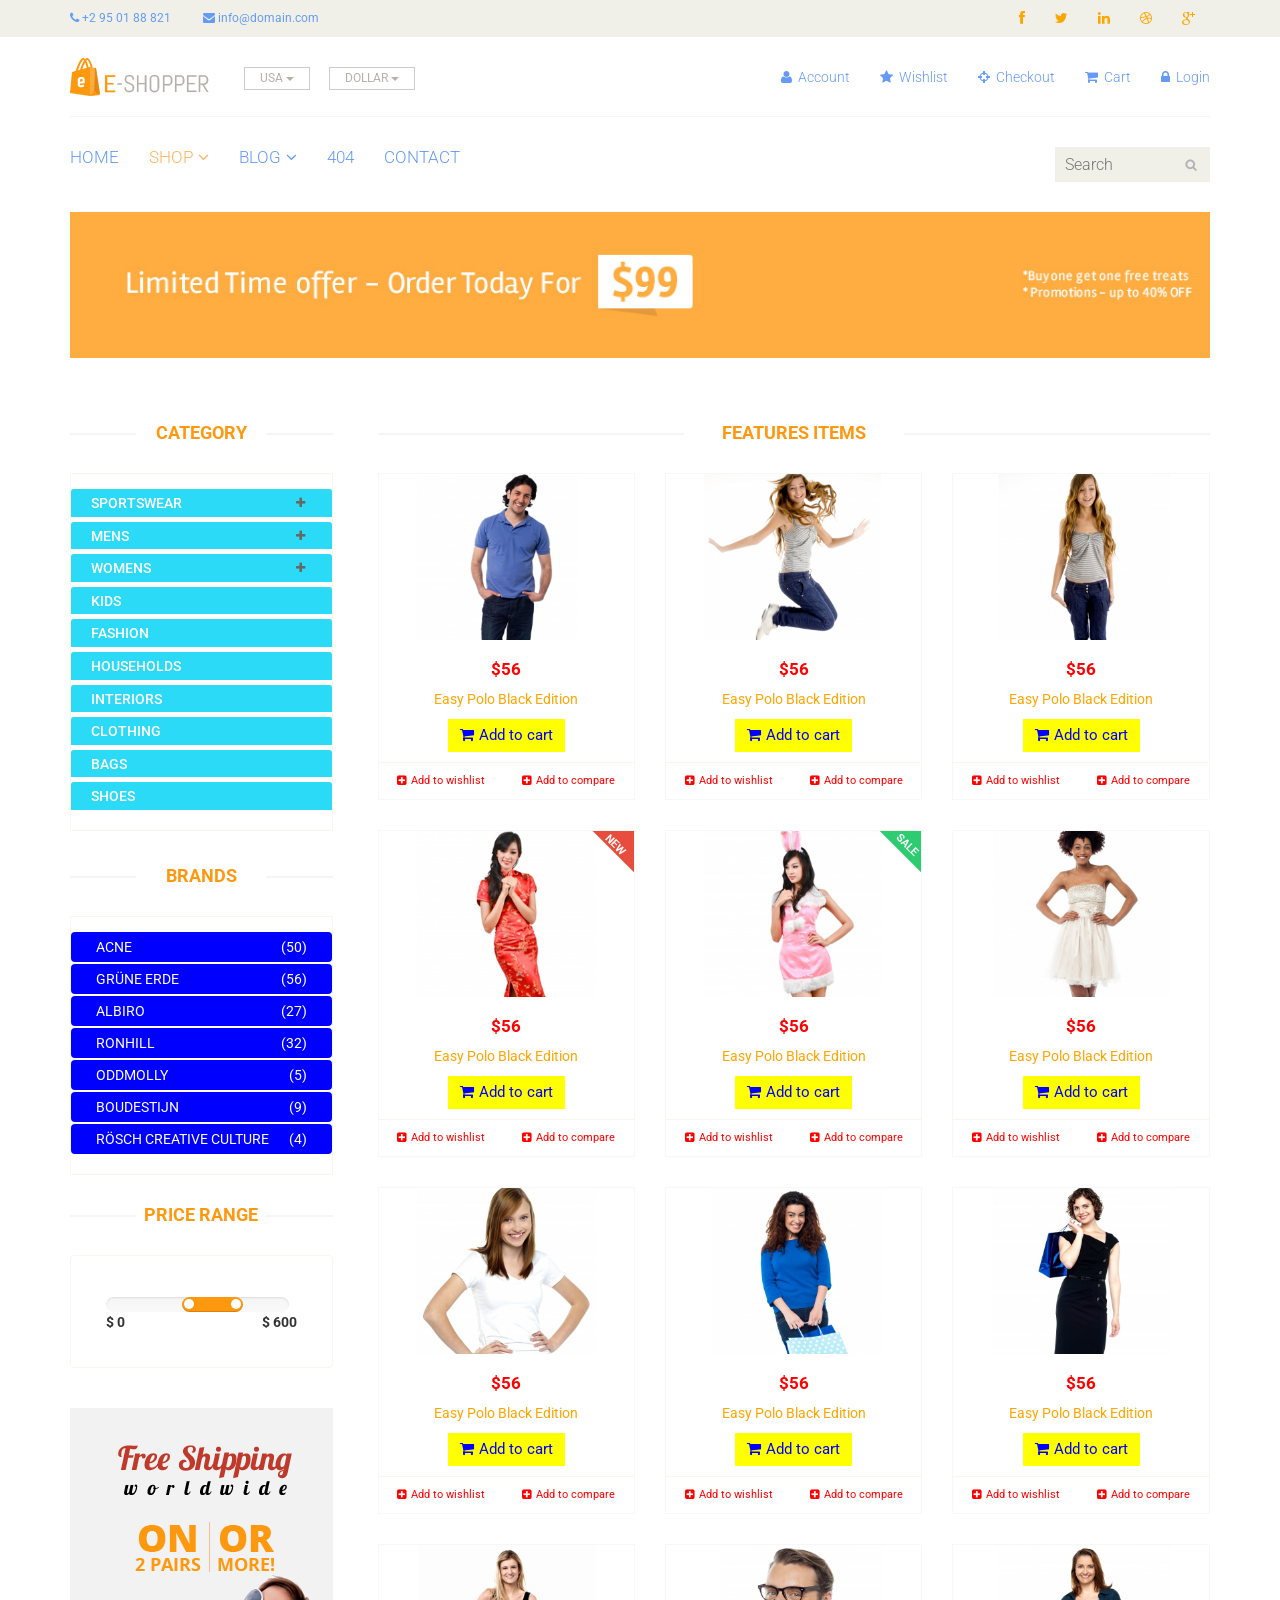
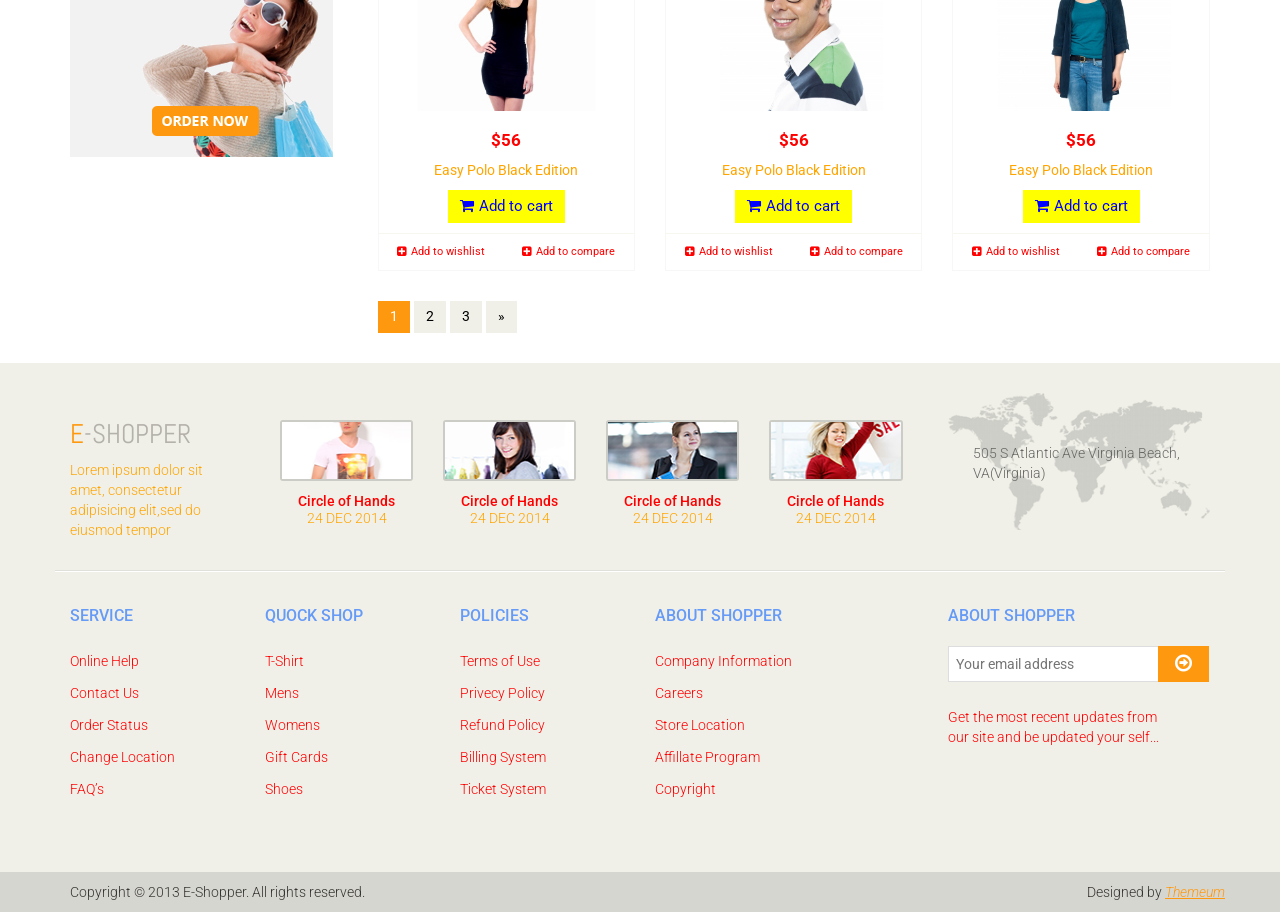
<file: public/source/shop.html>
<!DOCTYPE html>
<html lang="en">
<head>
    <meta charset="utf-8">
    <meta name="viewport" content="width=device-width, initial-scale=1.0">
    <meta name="description" content="">
    <meta name="author" content="">
    <title>Shop | E-Shopper</title>
    <link href="css/bootstrap.min.css" rel="stylesheet">
    <link href="css/font-awesome.min.css" rel="stylesheet">
    <link href="css/prettyPhoto.css" rel="stylesheet">
    <link href="css/price-range.css" rel="stylesheet">
    <link href="css/animate.css" rel="stylesheet">
	<link href="css/main.css" rel="stylesheet">
	<link href="css/responsive.css" rel="stylesheet">
    <!--[if lt IE 9]>
    <script src="js/html5shiv.js"></script>
    <script src="js/respond.min.js"></script>
    <![endif]-->       
    <link rel="shortcut icon" href="images/ico/favicon.ico">
    <link rel="apple-touch-icon-precomposed" sizes="144x144" href="images/ico/apple-touch-icon-144-precomposed.png">
    <link rel="apple-touch-icon-precomposed" sizes="114x114" href="images/ico/apple-touch-icon-114-precomposed.png">
    <link rel="apple-touch-icon-precomposed" sizes="72x72" href="images/ico/apple-touch-icon-72-precomposed.png">
    <link rel="apple-touch-icon-precomposed" href="images/ico/apple-touch-icon-57-precomposed.png">
</head><!--/head-->

<body>
	<header id="header"><!--header-->
		<div class="header_top"><!--header_top-->
			<div class="container">
				<div class="row">
					<div class="col-sm-6 ">
						<div class="contactinfo">
							<ul class="nav nav-pills">
								<li><a href=""><i class="fa fa-phone"></i> +2 95 01 88 821</a></li>
								<li><a href=""><i class="fa fa-envelope"></i> info@domain.com</a></li>
							</ul>
						</div>
					</div>
					<div class="col-sm-6">
						<div class="social-icons pull-right">
							<ul class="nav navbar-nav">
								<li><a href=""><i class="fa fa-facebook"></i></a></li>
								<li><a href=""><i class="fa fa-twitter"></i></a></li>
								<li><a href=""><i class="fa fa-linkedin"></i></a></li>
								<li><a href=""><i class="fa fa-dribbble"></i></a></li>
								<li><a href=""><i class="fa fa-google-plus"></i></a></li>
							</ul>
						</div>
					</div>
				</div>
			</div>
		</div><!--/header_top-->
		
		<div class="header-middle"><!--header-middle-->
			<div class="container">
				<div class="row">
					<div class="col-sm-4">
						<div class="logo pull-left">
							<a href="index.html"><img src="images/home/logo.png" alt="" /></a>
						</div>
						<div class="btn-group pull-right">
							<div class="btn-group">
								<button type="button" class="btn btn-default dropdown-toggle usa" data-toggle="dropdown">
									USA
									<span class="caret"></span>
								</button>
								<ul class="dropdown-menu">
									<li><a href="">Canada</a></li>
									<li><a href="">UK</a></li>
								</ul>
							</div>
							
							<div class="btn-group">
								<button type="button" class="btn btn-default dropdown-toggle usa" data-toggle="dropdown">
									DOLLAR
									<span class="caret"></span>
								</button>
								<ul class="dropdown-menu">
									<li><a href="">Canadian Dollar</a></li>
									<li><a href="">Pound</a></li>
								</ul>
							</div>
						</div>
					</div>
					<div class="col-sm-8">
						<div class="shop-menu pull-right">
							<ul class="nav navbar-nav">
								<li><a href=""><i class="fa fa-user"></i> Account</a></li>
								<li><a href=""><i class="fa fa-star"></i> Wishlist</a></li>
								<li><a href="checkout.html"><i class="fa fa-crosshairs"></i> Checkout</a></li>
								<li><a href="cart.html"><i class="fa fa-shopping-cart"></i> Cart</a></li>
								<li><a href="login.html"><i class="fa fa-lock"></i> Login</a></li>
							</ul>
						</div>
					</div>
				</div>
			</div>
		</div><!--/header-middle-->
	
		<div class="header-bottom"><!--header-bottom-->
			<div class="container">
				<div class="row">
					<div class="col-sm-9">
						<div class="navbar-header">
							<button type="button" class="navbar-toggle" data-toggle="collapse" data-target=".navbar-collapse">
								<span class="sr-only">Toggle navigation</span>
								<span class="icon-bar"></span>
								<span class="icon-bar"></span>
								<span class="icon-bar"></span>
							</button>
						</div>
						<div class="mainmenu pull-left">
							<ul class="nav navbar-nav collapse navbar-collapse">
								<li><a href="index.html">Home</a></li>
								<li class="dropdown"><a href="#" class="active">Shop<i class="fa fa-angle-down"></i></a>
                                    <ul role="menu" class="sub-menu">
                                        <li><a href="shop.html" class="active">Products</a></li>
										<li><a href="product-details.html">Product Details</a></li> 
										<li><a href="checkout.html">Checkout</a></li> 
										<li><a href="cart.html">Cart</a></li> 
										<li><a href="login.html">Login</a></li> 
                                    </ul>
                                </li> 
								<li class="dropdown"><a href="#">Blog<i class="fa fa-angle-down"></i></a>
                                    <ul role="menu" class="sub-menu">
                                        <li><a href="blog.html">Blog List</a></li>
										<li><a href="blog-single.html">Blog Single</a></li>
                                    </ul>
                                </li> 
								<li><a href="404.html">404</a></li>
								<li><a href="contact-us.html">Contact</a></li>
							</ul>
						</div>
					</div>
					<div class="col-sm-3">
						<div class="search_box pull-right">
							<input type="text" placeholder="Search"/>
						</div>
					</div>
				</div>
				</div>
			</div>
	</header>
	
	<section id="advertisement">
		<div class="container">
			<img src="images/shop/advertisement.jpg" alt="" />
		</div>
	</section>
	
	<section>
		<div class="container">
			<div class="row">
				<div class="col-sm-3">
					<div class="left-sidebar">
						<h2>Category</h2>
						<div class="panel-group category-products" id="accordian"><!--category-productsr-->
							<div class="panel panel-default">
								<div class="panel-heading">
									<h4 class="panel-title">
										<a data-toggle="collapse" data-parent="#accordian" href="#sportswear">
											<span class="badge pull-right"><i class="fa fa-plus"></i></span>
											Sportswear
										</a>
									</h4>
								</div>
								<div id="sportswear" class="panel-collapse collapse">
									<div class="panel-body">
										<ul>
											<li><a href="">Nike </a></li>
											<li><a href="">Under Armour </a></li>
											<li><a href="">Adidas </a></li>
											<li><a href="">Puma</a></li>
											<li><a href="">ASICS </a></li>
										</ul>
									</div>
								</div>
							</div>
							<div class="panel panel-default">
								<div class="panel-heading">
									<h4 class="panel-title">
										<a data-toggle="collapse" data-parent="#accordian" href="#mens">
											<span class="badge pull-right"><i class="fa fa-plus"></i></span>
											Mens
										</a>
									</h4>
								</div>
								<div id="mens" class="panel-collapse collapse">
									<div class="panel-body">
										<ul>
											<li><a href="">Fendi</a></li>
											<li><a href="">Guess</a></li>
											<li><a href="">Valentino</a></li>
											<li><a href="">Dior</a></li>
											<li><a href="">Versace</a></li>
											<li><a href="">Armani</a></li>
											<li><a href="">Prada</a></li>
											<li><a href="">Dolce and Gabbana</a></li>
											<li><a href="">Chanel</a></li>
											<li><a href="">Gucci</a></li>
										</ul>
									</div>
								</div>
							</div>
							
							<div class="panel panel-default">
								<div class="panel-heading">
									<h4 class="panel-title">
										<a data-toggle="collapse" data-parent="#accordian" href="#womens">
											<span class="badge pull-right"><i class="fa fa-plus"></i></span>
											Womens
										</a>
									</h4>
								</div>
								<div id="womens" class="panel-collapse collapse">
									<div class="panel-body">
										<ul>
											<li><a href="">Fendi</a></li>
											<li><a href="">Guess</a></li>
											<li><a href="">Valentino</a></li>
											<li><a href="">Dior</a></li>
											<li><a href="">Versace</a></li>
										</ul>
									</div>
								</div>
							</div>
							<div class="panel panel-default">
								<div class="panel-heading">
									<h4 class="panel-title"><a href="#">Kids</a></h4>
								</div>
							</div>
							<div class="panel panel-default">
								<div class="panel-heading">
									<h4 class="panel-title"><a href="#">Fashion</a></h4>
								</div>
							</div>
							<div class="panel panel-default">
								<div class="panel-heading">
									<h4 class="panel-title"><a href="#">Households</a></h4>
								</div>
							</div>
							<div class="panel panel-default">
								<div class="panel-heading">
									<h4 class="panel-title"><a href="#">Interiors</a></h4>
								</div>
							</div>
							<div class="panel panel-default">
								<div class="panel-heading">
									<h4 class="panel-title"><a href="#">Clothing</a></h4>
								</div>
							</div>
							<div class="panel panel-default">
								<div class="panel-heading">
									<h4 class="panel-title"><a href="#">Bags</a></h4>
								</div>
							</div>
							<div class="panel panel-default">
								<div class="panel-heading">
									<h4 class="panel-title"><a href="#">Shoes</a></h4>
								</div>
							</div>
						</div><!--/category-productsr-->
					
						<div class="brands_products"><!--brands_products-->
							<h2>Brands</h2>
							<div class="brands-name">
								<ul class="nav nav-pills nav-stacked">
									<li><a href=""> <span class="pull-right">(50)</span>Acne</a></li>
									<li><a href=""> <span class="pull-right">(56)</span>Grüne Erde</a></li>
									<li><a href=""> <span class="pull-right">(27)</span>Albiro</a></li>
									<li><a href=""> <span class="pull-right">(32)</span>Ronhill</a></li>
									<li><a href=""> <span class="pull-right">(5)</span>Oddmolly</a></li>
									<li><a href=""> <span class="pull-right">(9)</span>Boudestijn</a></li>
									<li><a href=""> <span class="pull-right">(4)</span>Rösch creative culture</a></li>
								</ul>
							</div>
						</div><!--/brands_products-->
						
						<div class="price-range"><!--price-range-->
							<h2>Price Range</h2>
							<div class="well">
								 <input type="text" class="span2" value="" data-slider-min="0" data-slider-max="600" data-slider-step="5" data-slider-value="[250,450]" id="sl2" ><br />
								 <b>$ 0</b> <b class="pull-right">$ 600</b>
							</div>
						</div><!--/price-range-->
						
						<div class="shipping text-center"><!--shipping-->
							<img src="images/home/shipping.jpg" alt="" />
						</div><!--/shipping-->
						
					</div>
				</div>
				
				<div class="col-sm-9 padding-right">
					<div class="features_items"><!--features_items-->
						<h2 class="title text-center">Features Items</h2>
						<div class="col-sm-4">
							<div class="product-image-wrapper">
								<div class="single-products">
									<div class="productinfo text-center">
										<img src="images/shop/product12.jpg" alt="" />
										<h2>$56</h2>
										<p>Easy Polo Black Edition</p>
										<a href="#" class="btn btn-default add-to-cart"><i class="fa fa-shopping-cart"></i>Add to cart</a>
									</div>
									<div class="product-overlay">
										<div class="overlay-content">
											<h2>$56</h2>
											<p>Easy Polo Black Edition</p>
											<a href="#" class="btn btn-default add-to-cart"><i class="fa fa-shopping-cart"></i>Add to cart</a>
										</div>
									</div>
								</div>
								<div class="choose">
									<ul class="nav nav-pills nav-justified">
										<li><a href=""><i class="fa fa-plus-square"></i>Add to wishlist</a></li>
										<li><a href=""><i class="fa fa-plus-square"></i>Add to compare</a></li>
									</ul>
								</div>
							</div>
						</div>
						<div class="col-sm-4">
							<div class="product-image-wrapper">
								<div class="single-products">
									<div class="productinfo text-center">
										<img src="images/shop/product11.jpg" alt="" />
										<h2>$56</h2>
										<p>Easy Polo Black Edition</p>
										<a href="#" class="btn btn-default add-to-cart"><i class="fa fa-shopping-cart"></i>Add to cart</a>
									</div>
									<div class="product-overlay">
										<div class="overlay-content">
											<h2>$56</h2>
											<p>Easy Polo Black Edition</p>
											<a href="#" class="btn btn-default add-to-cart"><i class="fa fa-shopping-cart"></i>Add to cart</a>
										</div>
									</div>
								</div>
								<div class="choose">
									<ul class="nav nav-pills nav-justified">
										<li><a href=""><i class="fa fa-plus-square"></i>Add to wishlist</a></li>
										<li><a href=""><i class="fa fa-plus-square"></i>Add to compare</a></li>
									</ul>
								</div>
							</div>
						</div>
						<div class="col-sm-4">
							<div class="product-image-wrapper">
								<div class="single-products">
									<div class="productinfo text-center">
										<img src="images/shop/product10.jpg" alt="" />
										<h2>$56</h2>
										<p>Easy Polo Black Edition</p>
										<a href="#" class="btn btn-default add-to-cart"><i class="fa fa-shopping-cart"></i>Add to cart</a>
									</div>
									<div class="product-overlay">
										<div class="overlay-content">
											<h2>$56</h2>
											<p>Easy Polo Black Edition</p>
											<a href="#" class="btn btn-default add-to-cart"><i class="fa fa-shopping-cart"></i>Add to cart</a>
										</div>
									</div>
								</div>
								<div class="choose">
									<ul class="nav nav-pills nav-justified">
										<li><a href=""><i class="fa fa-plus-square"></i>Add to wishlist</a></li>
										<li><a href=""><i class="fa fa-plus-square"></i>Add to compare</a></li>
									</ul>
								</div>
							</div>
						</div>
						<div class="col-sm-4">
							<div class="product-image-wrapper">
								<div class="single-products">
									<div class="productinfo text-center">
										<img src="images/shop/product9.jpg" alt="" />
										<h2>$56</h2>
										<p>Easy Polo Black Edition</p>
										<a href="#" class="btn btn-default add-to-cart"><i class="fa fa-shopping-cart"></i>Add to cart</a>
									</div>
									<div class="product-overlay">
										<div class="overlay-content">
											<h2>$56</h2>
											<p>Easy Polo Black Edition</p>
											<a href="#" class="btn btn-default add-to-cart"><i class="fa fa-shopping-cart"></i>Add to cart</a>
										</div>
									</div>
									<img src="images/home/new.png" class="new" alt="" />
								</div>
								<div class="choose">
									<ul class="nav nav-pills nav-justified">
										<li><a href=""><i class="fa fa-plus-square"></i>Add to wishlist</a></li>
										<li><a href=""><i class="fa fa-plus-square"></i>Add to compare</a></li>
									</ul>
								</div>
							</div>
						</div>
						<div class="col-sm-4">
							<div class="product-image-wrapper">
								<div class="single-products">
									<div class="productinfo text-center">
										<img src="images/shop/product8.jpg" alt="" />
										<h2>$56</h2>
										<p>Easy Polo Black Edition</p>
										<a href="#" class="btn btn-default add-to-cart"><i class="fa fa-shopping-cart"></i>Add to cart</a>
									</div>
									<div class="product-overlay">
										<div class="overlay-content">
											<h2>$56</h2>
											<p>Easy Polo Black Edition</p>
											<a href="#" class="btn btn-default add-to-cart"><i class="fa fa-shopping-cart"></i>Add to cart</a>
										</div>
									</div>
									<img src="images/home/sale.png" class="new" alt="" />
								</div>
								<div class="choose">
									<ul class="nav nav-pills nav-justified">
										<li><a href=""><i class="fa fa-plus-square"></i>Add to wishlist</a></li>
										<li><a href=""><i class="fa fa-plus-square"></i>Add to compare</a></li>
									</ul>
								</div>
							</div>
						</div>
						<div class="col-sm-4">
							<div class="product-image-wrapper">
								<div class="single-products">
									<div class="productinfo text-center">
										<img src="images/shop/product7.jpg" alt="" />
										<h2>$56</h2>
										<p>Easy Polo Black Edition</p>
										<a href="#" class="btn btn-default add-to-cart"><i class="fa fa-shopping-cart"></i>Add to cart</a>
									</div>
									<div class="product-overlay">
										<div class="overlay-content">
											<h2>$56</h2>
											<p>Easy Polo Black Edition</p>
											<a href="#" class="btn btn-default add-to-cart"><i class="fa fa-shopping-cart"></i>Add to cart</a>
										</div>
									</div>
								</div>
								<div class="choose">
									<ul class="nav nav-pills nav-justified">
										<li><a href=""><i class="fa fa-plus-square"></i>Add to wishlist</a></li>
										<li><a href=""><i class="fa fa-plus-square"></i>Add to compare</a></li>
									</ul>
								</div>
							</div>
						</div>
						
						<div class="col-sm-4">
							<div class="product-image-wrapper">
								<div class="single-products">
									<div class="productinfo text-center">
										<img src="images/home/product6.jpg" alt="" />
										<h2>$56</h2>
										<p>Easy Polo Black Edition</p>
										<a href="#" class="btn btn-default add-to-cart"><i class="fa fa-shopping-cart"></i>Add to cart</a>
									</div>
									<div class="product-overlay">
										<div class="overlay-content">
											<h2>$56</h2>
											<p>Easy Polo Black Edition</p>
											<a href="#" class="btn btn-default add-to-cart"><i class="fa fa-shopping-cart"></i>Add to cart</a>
										</div>
									</div>
								</div>
								<div class="choose">
									<ul class="nav nav-pills nav-justified">
										<li><a href=""><i class="fa fa-plus-square"></i>Add to wishlist</a></li>
										<li><a href=""><i class="fa fa-plus-square"></i>Add to compare</a></li>
									</ul>
								</div>
							</div>
						</div>
						
						<div class="col-sm-4">
							<div class="product-image-wrapper">
								<div class="single-products">
									<div class="productinfo text-center">
										<img src="images/home/product5.jpg" alt="" />
										<h2>$56</h2>
										<p>Easy Polo Black Edition</p>
										<a href="#" class="btn btn-default add-to-cart"><i class="fa fa-shopping-cart"></i>Add to cart</a>
									</div>
									<div class="product-overlay">
										<div class="overlay-content">
											<h2>$56</h2>
											<p>Easy Polo Black Edition</p>
											<a href="#" class="btn btn-default add-to-cart"><i class="fa fa-shopping-cart"></i>Add to cart</a>
										</div>
									</div>
								</div>
								<div class="choose">
									<ul class="nav nav-pills nav-justified">
										<li><a href=""><i class="fa fa-plus-square"></i>Add to wishlist</a></li>
										<li><a href=""><i class="fa fa-plus-square"></i>Add to compare</a></li>
									</ul>
								</div>
							</div>
						</div>
						
						<div class="col-sm-4">
							<div class="product-image-wrapper">
								<div class="single-products">
									<div class="productinfo text-center">
										<img src="images/home/product4.jpg" alt="" />
										<h2>$56</h2>
										<p>Easy Polo Black Edition</p>
										<a href="#" class="btn btn-default add-to-cart"><i class="fa fa-shopping-cart"></i>Add to cart</a>
									</div>
									<div class="product-overlay">
										<div class="overlay-content">
											<h2>$56</h2>
											<p>Easy Polo Black Edition</p>
											<a href="#" class="btn btn-default add-to-cart"><i class="fa fa-shopping-cart"></i>Add to cart</a>
										</div>
									</div>
								</div>
								<div class="choose">
									<ul class="nav nav-pills nav-justified">
										<li><a href=""><i class="fa fa-plus-square"></i>Add to wishlist</a></li>
										<li><a href=""><i class="fa fa-plus-square"></i>Add to compare</a></li>
									</ul>
								</div>
							</div>
						</div>
						
						<div class="col-sm-4">
							<div class="product-image-wrapper">
								<div class="single-products">
									<div class="productinfo text-center">
										<img src="images/home/product3.jpg" alt="" />
										<h2>$56</h2>
										<p>Easy Polo Black Edition</p>
										<a href="#" class="btn btn-default add-to-cart"><i class="fa fa-shopping-cart"></i>Add to cart</a>
									</div>
									<div class="product-overlay">
										<div class="overlay-content">
											<h2>$56</h2>
											<p>Easy Polo Black Edition</p>
											<a href="#" class="btn btn-default add-to-cart"><i class="fa fa-shopping-cart"></i>Add to cart</a>
										</div>
									</div>
								</div>
								<div class="choose">
									<ul class="nav nav-pills nav-justified">
										<li><a href=""><i class="fa fa-plus-square"></i>Add to wishlist</a></li>
										<li><a href=""><i class="fa fa-plus-square"></i>Add to compare</a></li>
									</ul>
								</div>
							</div>
						</div>
						
						
						<div class="col-sm-4">
							<div class="product-image-wrapper">
								<div class="single-products">
									<div class="productinfo text-center">
										<img src="images/home/product2.jpg" alt="" />
										<h2>$56</h2>
										<p>Easy Polo Black Edition</p>
										<a href="#" class="btn btn-default add-to-cart"><i class="fa fa-shopping-cart"></i>Add to cart</a>
									</div>
									<div class="product-overlay">
										<div class="overlay-content">
											<h2>$56</h2>
											<p>Easy Polo Black Edition</p>
											<a href="#" class="btn btn-default add-to-cart"><i class="fa fa-shopping-cart"></i>Add to cart</a>
										</div>
									</div>
								</div>
								<div class="choose">
									<ul class="nav nav-pills nav-justified">
										<li><a href=""><i class="fa fa-plus-square"></i>Add to wishlist</a></li>
										<li><a href=""><i class="fa fa-plus-square"></i>Add to compare</a></li>
									</ul>
								</div>
							</div>
						</div>
						
						<div class="col-sm-4">
							<div class="product-image-wrapper">
								<div class="single-products">
									<div class="productinfo text-center">
										<img src="images/home/product1.jpg" alt="" />
										<h2>$56</h2>
										<p>Easy Polo Black Edition</p>
										<a href="#" class="btn btn-default add-to-cart"><i class="fa fa-shopping-cart"></i>Add to cart</a>
									</div>
									<div class="product-overlay">
										<div class="overlay-content">
											<h2>$56</h2>
											<p>Easy Polo Black Edition</p>
											<a href="#" class="btn btn-default add-to-cart"><i class="fa fa-shopping-cart"></i>Add to cart</a>
										</div>
									</div>
								</div>
								<div class="choose">
									<ul class="nav nav-pills nav-justified">
										<li><a href=""><i class="fa fa-plus-square"></i>Add to wishlist</a></li>
										<li><a href=""><i class="fa fa-plus-square"></i>Add to compare</a></li>
									</ul>
								</div>
							</div>
						</div>
						
						<ul class="pagination">
							<li class="active"><a href="">1</a></li>
							<li><a href="">2</a></li>
							<li><a href="">3</a></li>
							<li><a href="">&raquo;</a></li>
						</ul>
					</div><!--features_items-->
				</div>
			</div>
		</div>
	</section>
	
	<footer id="footer"><!--Footer-->
		<div class="footer-top">
			<div class="container">
				<div class="row">
					<div class="col-sm-2">
						<div class="companyinfo">
							<h2><span>e</span>-shopper</h2>
							<p>Lorem ipsum dolor sit amet, consectetur adipisicing elit,sed do eiusmod tempor</p>
						</div>
					</div>
					<div class="col-sm-7">
						<div class="col-sm-3">
							<div class="video-gallery text-center">
								<a href="#">
									<div class="iframe-img">
										<img src="images/home/iframe1.png" alt="" />
									</div>
									<div class="overlay-icon">
										<i class="fa fa-play-circle-o"></i>
									</div>
								</a>
								<p>Circle of Hands</p>
								<h2>24 DEC 2014</h2>
							</div>
						</div>
						
						<div class="col-sm-3">
							<div class="video-gallery text-center">
								<a href="#">
									<div class="iframe-img">
										<img src="images/home/iframe2.png" alt="" />
									</div>
									<div class="overlay-icon">
										<i class="fa fa-play-circle-o"></i>
									</div>
								</a>
								<p>Circle of Hands</p>
								<h2>24 DEC 2014</h2>
							</div>
						</div>
						
						<div class="col-sm-3">
							<div class="video-gallery text-center">
								<a href="#">
									<div class="iframe-img">
										<img src="images/home/iframe3.png" alt="" />
									</div>
									<div class="overlay-icon">
										<i class="fa fa-play-circle-o"></i>
									</div>
								</a>
								<p>Circle of Hands</p>
								<h2>24 DEC 2014</h2>
							</div>
						</div>
						
						<div class="col-sm-3">
							<div class="video-gallery text-center">
								<a href="#">
									<div class="iframe-img">
										<img src="images/home/iframe4.png" alt="" />
									</div>
									<div class="overlay-icon">
										<i class="fa fa-play-circle-o"></i>
									</div>
								</a>
								<p>Circle of Hands</p>
								<h2>24 DEC 2014</h2>
							</div>
						</div>
					</div>
					<div class="col-sm-3">
						<div class="address">
							<img src="images/home/map.png" alt="" />
							<p>505 S Atlantic Ave Virginia Beach, VA(Virginia)</p>
						</div>
					</div>
				</div>
			</div>
		</div>
		
		<div class="footer-widget">
			<div class="container">
				<div class="row">
					<div class="col-sm-2">
						<div class="single-widget">
							<h2>Service</h2>
							<ul class="nav nav-pills nav-stacked">
								<li><a href="">Online Help</a></li>
								<li><a href="">Contact Us</a></li>
								<li><a href="">Order Status</a></li>
								<li><a href="">Change Location</a></li>
								<li><a href="">FAQ’s</a></li>
							</ul>
						</div>
					</div>
					<div class="col-sm-2">
						<div class="single-widget">
							<h2>Quock Shop</h2>
							<ul class="nav nav-pills nav-stacked">
								<li><a href="">T-Shirt</a></li>
								<li><a href="">Mens</a></li>
								<li><a href="">Womens</a></li>
								<li><a href="">Gift Cards</a></li>
								<li><a href="">Shoes</a></li>
							</ul>
						</div>
					</div>
					<div class="col-sm-2">
						<div class="single-widget">
							<h2>Policies</h2>
							<ul class="nav nav-pills nav-stacked">
								<li><a href="">Terms of Use</a></li>
								<li><a href="">Privecy Policy</a></li>
								<li><a href="">Refund Policy</a></li>
								<li><a href="">Billing System</a></li>
								<li><a href="">Ticket System</a></li>
							</ul>
						</div>
					</div>
					<div class="col-sm-2">
						<div class="single-widget">
							<h2>About Shopper</h2>
							<ul class="nav nav-pills nav-stacked">
								<li><a href="">Company Information</a></li>
								<li><a href="">Careers</a></li>
								<li><a href="">Store Location</a></li>
								<li><a href="">Affillate Program</a></li>
								<li><a href="">Copyright</a></li>
							</ul>
						</div>
					</div>
					<div class="col-sm-3 col-sm-offset-1">
						<div class="single-widget">
							<h2>About Shopper</h2>
							<form action="#" class="searchform">
								<input type="text" placeholder="Your email address" />
								<button type="submit" class="btn btn-default"><i class="fa fa-arrow-circle-o-right"></i></button>
								<p>Get the most recent updates from <br />our site and be updated your self...</p>
							</form>
						</div>
					</div>
					
				</div>
			</div>
		</div>
		
		<div class="footer-bottom">
			<div class="container">
				<div class="row">
					<p class="pull-left">Copyright © 2013 E-Shopper. All rights reserved.</p>
					<p class="pull-right">Designed by <span><a target="_blank" href="http://www.themeum.com">Themeum</a></span></p>
				</div>
			</div>
		</div>
		
	</footer><!--/Footer-->
	

  
    <script src="js/jquery.js"></script>
	<script src="js/price-range.js"></script>
    <script src="js/jquery.scrollUp.min.js"></script>
	<script src="js/bootstrap.min.js"></script>
    <script src="js/jquery.prettyPhoto.js"></script>
    <script src="js/main.js"></script>
</body>
</html>
</file>
<file: public/source/css/prettyPhoto.css>
div.pp_default .pp_top,div.pp_default .pp_top .pp_middle,div.pp_default .pp_top .pp_left,div.pp_default .pp_top .pp_right,div.pp_default .pp_bottom,div.pp_default .pp_bottom .pp_left,div.pp_default .pp_bottom .pp_middle,div.pp_default .pp_bottom .pp_right{height:13px}
div.pp_default .pp_top .pp_left{background:url(../images/prettyPhoto/default/sprite.png) -78px -93px no-repeat}
div.pp_default .pp_top .pp_middle{background:url(../images/prettyPhoto/default/sprite_x.png) top left repeat-x}
div.pp_default .pp_top .pp_right{background:url(../images/prettyPhoto/default/sprite.png) -112px -93px no-repeat}
div.pp_default .pp_content .ppt{color:#f8f8f8}
div.pp_default .pp_content_container .pp_left{background:url(../images/prettyPhoto/default/sprite_y.png) -7px 0 repeat-y;padding-left:13px}
div.pp_default .pp_content_container .pp_right{background:url(../images/prettyPhoto/default/sprite_y.png) top right repeat-y;padding-right:13px}
div.pp_default .pp_next:hover{background:url(../images/prettyPhoto/default/sprite_next.png) center right no-repeat;cursor:pointer}
div.pp_default .pp_previous:hover{background:url(../images/prettyPhoto/default/sprite_prev.png) center left no-repeat;cursor:pointer}
div.pp_default .pp_expand{background:url(../images/prettyPhoto/default/sprite.png) 0 -29px no-repeat;cursor:pointer;width:28px;height:28px}
div.pp_default .pp_expand:hover{background:url(../images/prettyPhoto/default/sprite.png) 0 -56px no-repeat;cursor:pointer}
div.pp_default .pp_contract{background:url(../images/prettyPhoto/default/sprite.png) 0 -84px no-repeat;cursor:pointer;width:28px;height:28px}
div.pp_default .pp_contract:hover{background:url(../images/prettyPhoto/default/sprite.png) 0 -113px no-repeat;cursor:pointer}
div.pp_default .pp_close{width:30px;height:30px;background:url(../images/prettyPhoto/default/sprite.png) 2px 1px no-repeat;cursor:pointer}
div.pp_default .pp_gallery ul li a{background:url(../images/prettyPhoto/default/default_thumb.png) center center #f8f8f8;border:1px solid #aaa}
div.pp_default .pp_social{margin-top:7px}
div.pp_default .pp_gallery a.pp_arrow_previous,div.pp_default .pp_gallery a.pp_arrow_next{position:static;left:auto}
div.pp_default .pp_nav .pp_play,div.pp_default .pp_nav .pp_pause{background:url(../images/prettyPhoto/default/sprite.png) -51px 1px no-repeat;height:30px;width:30px}
div.pp_default .pp_nav .pp_pause{background-position:-51px -29px}
div.pp_default a.pp_arrow_previous,div.pp_default a.pp_arrow_next{background:url(../images/prettyPhoto/default/sprite.png) -31px -3px no-repeat;height:20px;width:20px;margin:4px 0 0}
div.pp_default a.pp_arrow_next{left:52px;background-position:-82px -3px}
div.pp_default .pp_content_container .pp_details{margin-top:5px}
div.pp_default .pp_nav{clear:none;height:30px;width:110px;position:relative}
div.pp_default .pp_nav .currentTextHolder{font-family:Georgia;font-style:italic;color:#999;font-size:11px;left:75px;line-height:25px;position:absolute;top:2px;margin:0;padding:0 0 0 10px}
div.pp_default .pp_close:hover,div.pp_default .pp_nav .pp_play:hover,div.pp_default .pp_nav .pp_pause:hover,div.pp_default .pp_arrow_next:hover,div.pp_default .pp_arrow_previous:hover{opacity:0.7}
div.pp_default .pp_description{font-size:11px;font-weight:700;line-height:14px;margin:5px 50px 5px 0}
div.pp_default .pp_bottom .pp_left{background:url(../images/prettyPhoto/default/sprite.png) -78px -127px no-repeat}
div.pp_default .pp_bottom .pp_middle{background:url(../images/prettyPhoto/default/sprite_x.png) bottom left repeat-x}
div.pp_default .pp_bottom .pp_right{background:url(../images/prettyPhoto/default/sprite.png) -112px -127px no-repeat}
div.pp_default .pp_loaderIcon{background:url(../images/prettyPhoto/default/loader.gif) center center no-repeat}
div.light_rounded .pp_top .pp_left{background:url(../images/prettyPhoto/light_rounded/sprite.png) -88px -53px no-repeat}
div.light_rounded .pp_top .pp_right{background:url(../images/prettyPhoto/light_rounded/sprite.png) -110px -53px no-repeat}
div.light_rounded .pp_next:hover{background:url(../images/prettyPhoto/light_rounded/btnNext.png) center right no-repeat;cursor:pointer}
div.light_rounded .pp_previous:hover{background:url(../images/prettyPhoto/light_rounded/btnPrevious.png) center left no-repeat;cursor:pointer}
div.light_rounded .pp_expand{background:url(../images/prettyPhoto/light_rounded/sprite.png) -31px -26px no-repeat;cursor:pointer}
div.light_rounded .pp_expand:hover{background:url(../images/prettyPhoto/light_rounded/sprite.png) -31px -47px no-repeat;cursor:pointer}
div.light_rounded .pp_contract{background:url(../images/prettyPhoto/light_rounded/sprite.png) 0 -26px no-repeat;cursor:pointer}
div.light_rounded .pp_contract:hover{background:url(../images/prettyPhoto/light_rounded/sprite.png) 0 -47px no-repeat;cursor:pointer}
div.light_rounded .pp_close{width:75px;height:22px;background:url(../images/prettyPhoto/light_rounded/sprite.png) -1px -1px no-repeat;cursor:pointer}
div.light_rounded .pp_nav .pp_play{background:url(../images/prettyPhoto/light_rounded/sprite.png) -1px -100px no-repeat;height:15px;width:14px}
div.light_rounded .pp_nav .pp_pause{background:url(../images/prettyPhoto/light_rounded/sprite.png) -24px -100px no-repeat;height:15px;width:14px}
div.light_rounded .pp_arrow_previous{background:url(../images/prettyPhoto/light_rounded/sprite.png) 0 -71px no-repeat}
div.light_rounded .pp_arrow_next{background:url(../images/prettyPhoto/light_rounded/sprite.png) -22px -71px no-repeat}
div.light_rounded .pp_bottom .pp_left{background:url(../images/prettyPhoto/light_rounded/sprite.png) -88px -80px no-repeat}
div.light_rounded .pp_bottom .pp_right{background:url(../images/prettyPhoto/light_rounded/sprite.png) -110px -80px no-repeat}
div.dark_rounded .pp_top .pp_left{background:url(../images/prettyPhoto/dark_rounded/sprite.png) -88px -53px no-repeat}
div.dark_rounded .pp_top .pp_right{background:url(../images/prettyPhoto/dark_rounded/sprite.png) -110px -53px no-repeat}
div.dark_rounded .pp_content_container .pp_left{background:url(../images/prettyPhoto/dark_rounded/contentPattern.png) top left repeat-y}
div.dark_rounded .pp_content_container .pp_right{background:url(../images/prettyPhoto/dark_rounded/contentPattern.png) top right repeat-y}
div.dark_rounded .pp_next:hover{background:url(../images/prettyPhoto/dark_rounded/btnNext.png) center right no-repeat;cursor:pointer}
div.dark_rounded .pp_previous:hover{background:url(../images/prettyPhoto/dark_rounded/btnPrevious.png) center left no-repeat;cursor:pointer}
div.dark_rounded .pp_expand{background:url(../images/prettyPhoto/dark_rounded/sprite.png) -31px -26px no-repeat;cursor:pointer}
div.dark_rounded .pp_expand:hover{background:url(../images/prettyPhoto/dark_rounded/sprite.png) -31px -47px no-repeat;cursor:pointer}
div.dark_rounded .pp_contract{background:url(../images/prettyPhoto/dark_rounded/sprite.png) 0 -26px no-repeat;cursor:pointer}
div.dark_rounded .pp_contract:hover{background:url(../images/prettyPhoto/dark_rounded/sprite.png) 0 -47px no-repeat;cursor:pointer}
div.dark_rounded .pp_close{width:75px;height:22px;background:url(../images/prettyPhoto/dark_rounded/sprite.png) -1px -1px no-repeat;cursor:pointer}
div.dark_rounded .pp_description{margin-right:85px;color:#fff}
div.dark_rounded .pp_nav .pp_play{background:url(../images/prettyPhoto/dark_rounded/sprite.png) -1px -100px no-repeat;height:15px;width:14px}
div.dark_rounded .pp_nav .pp_pause{background:url(../images/prettyPhoto/dark_rounded/sprite.png) -24px -100px no-repeat;height:15px;width:14px}
div.dark_rounded .pp_arrow_previous{background:url(../images/prettyPhoto/dark_rounded/sprite.png) 0 -71px no-repeat}
div.dark_rounded .pp_arrow_next{background:url(../images/prettyPhoto/dark_rounded/sprite.png) -22px -71px no-repeat}
div.dark_rounded .pp_bottom .pp_left{background:url(../images/prettyPhoto/dark_rounded/sprite.png) -88px -80px no-repeat}
div.dark_rounded .pp_bottom .pp_right{background:url(../images/prettyPhoto/dark_rounded/sprite.png) -110px -80px no-repeat}
div.dark_rounded .pp_loaderIcon{background:url(../images/prettyPhoto/dark_rounded/loader.gif) center center no-repeat}
div.dark_square .pp_left,div.dark_square .pp_middle,div.dark_square .pp_right,div.dark_square .pp_content{background:#000}
div.dark_square .pp_description{color:#fff;margin:0 85px 0 0}
div.dark_square .pp_loaderIcon{background:url(../images/prettyPhoto/dark_square/loader.gif) center center no-repeat}
div.dark_square .pp_expand{background:url(../images/prettyPhoto/dark_square/sprite.png) -31px -26px no-repeat;cursor:pointer}
div.dark_square .pp_expand:hover{background:url(../images/prettyPhoto/dark_square/sprite.png) -31px -47px no-repeat;cursor:pointer}
div.dark_square .pp_contract{background:url(../images/prettyPhoto/dark_square/sprite.png) 0 -26px no-repeat;cursor:pointer}
div.dark_square .pp_contract:hover{background:url(../images/prettyPhoto/dark_square/sprite.png) 0 -47px no-repeat;cursor:pointer}
div.dark_square .pp_close{width:75px;height:22px;background:url(../images/prettyPhoto/dark_square/sprite.png) -1px -1px no-repeat;cursor:pointer}
div.dark_square .pp_nav{clear:none}
div.dark_square .pp_nav .pp_play{background:url(../images/prettyPhoto/dark_square/sprite.png) -1px -100px no-repeat;height:15px;width:14px}
div.dark_square .pp_nav .pp_pause{background:url(../images/prettyPhoto/dark_square/sprite.png) -24px -100px no-repeat;height:15px;width:14px}
div.dark_square .pp_arrow_previous{background:url(../images/prettyPhoto/dark_square/sprite.png) 0 -71px no-repeat}
div.dark_square .pp_arrow_next{background:url(../images/prettyPhoto/dark_square/sprite.png) -22px -71px no-repeat}
div.dark_square .pp_next:hover{background:url(../images/prettyPhoto/dark_square/btnNext.png) center right no-repeat;cursor:pointer}
div.dark_square .pp_previous:hover{background:url(../images/prettyPhoto/dark_square/btnPrevious.png) center left no-repeat;cursor:pointer}
div.light_square .pp_expand{background:url(../images/prettyPhoto/light_square/sprite.png) -31px -26px no-repeat;cursor:pointer}
div.light_square .pp_expand:hover{background:url(../images/prettyPhoto/light_square/sprite.png) -31px -47px no-repeat;cursor:pointer}
div.light_square .pp_contract{background:url(../images/prettyPhoto/light_square/sprite.png) 0 -26px no-repeat;cursor:pointer}
div.light_square .pp_contract:hover{background:url(../images/prettyPhoto/light_square/sprite.png) 0 -47px no-repeat;cursor:pointer}
div.light_square .pp_close{width:75px;height:22px;background:url(../images/prettyPhoto/light_square/sprite.png) -1px -1px no-repeat;cursor:pointer}
div.light_square .pp_nav .pp_play{background:url(../images/prettyPhoto/light_square/sprite.png) -1px -100px no-repeat;height:15px;width:14px}
div.light_square .pp_nav .pp_pause{background:url(../images/prettyPhoto/light_square/sprite.png) -24px -100px no-repeat;height:15px;width:14px}
div.light_square .pp_arrow_previous{background:url(../images/prettyPhoto/light_square/sprite.png) 0 -71px no-repeat}
div.light_square .pp_arrow_next{background:url(../images/prettyPhoto/light_square/sprite.png) -22px -71px no-repeat}
div.light_square .pp_next:hover{background:url(../images/prettyPhoto/light_square/btnNext.png) center right no-repeat;cursor:pointer}
div.light_square .pp_previous:hover{background:url(../images/prettyPhoto/light_square/btnPrevious.png) center left no-repeat;cursor:pointer}
div.facebook .pp_top .pp_left{background:url(../images/prettyPhoto/facebook/sprite.png) -88px -53px no-repeat}
div.facebook .pp_top .pp_middle{background:url(../images/prettyPhoto/facebook/contentPatternTop.png) top left repeat-x}
div.facebook .pp_top .pp_right{background:url(../images/prettyPhoto/facebook/sprite.png) -110px -53px no-repeat}
div.facebook .pp_content_container .pp_left{background:url(../images/prettyPhoto/facebook/contentPatternLeft.png) top left repeat-y}
div.facebook .pp_content_container .pp_right{background:url(../images/prettyPhoto/facebook/contentPatternRight.png) top right repeat-y}
div.facebook .pp_expand{background:url(../images/prettyPhoto/facebook/sprite.png) -31px -26px no-repeat;cursor:pointer}
div.facebook .pp_expand:hover{background:url(../images/prettyPhoto/facebook/sprite.png) -31px -47px no-repeat;cursor:pointer}
div.facebook .pp_contract{background:url(../images/prettyPhoto/facebook/sprite.png) 0 -26px no-repeat;cursor:pointer}
div.facebook .pp_contract:hover{background:url(../images/prettyPhoto/facebook/sprite.png) 0 -47px no-repeat;cursor:pointer}
div.facebook .pp_close{width:22px;height:22px;background:url(../images/prettyPhoto/facebook/sprite.png) -1px -1px no-repeat;cursor:pointer}
div.facebook .pp_description{margin:0 37px 0 0}
div.facebook .pp_loaderIcon{background:url(../images/prettyPhoto/facebook/loader.gif) center center no-repeat}
div.facebook .pp_arrow_previous{background:url(../images/prettyPhoto/facebook/sprite.png) 0 -71px no-repeat;height:22px;margin-top:0;width:22px}
div.facebook .pp_arrow_previous.disabled{background-position:0 -96px;cursor:default}
div.facebook .pp_arrow_next{background:url(../images/prettyPhoto/facebook/sprite.png) -32px -71px no-repeat;height:22px;margin-top:0;width:22px}
div.facebook .pp_arrow_next.disabled{background-position:-32px -96px;cursor:default}
div.facebook .pp_nav{margin-top:0}
div.facebook .pp_nav p{font-size:15px;padding:0 3px 0 4px}
div.facebook .pp_nav .pp_play{background:url(../images/prettyPhoto/facebook/sprite.png) -1px -123px no-repeat;height:22px;width:22px}
div.facebook .pp_nav .pp_pause{background:url(../images/prettyPhoto/facebook/sprite.png) -32px -123px no-repeat;height:22px;width:22px}
div.facebook .pp_next:hover{background:url(../images/prettyPhoto/facebook/btnNext.png) center right no-repeat;cursor:pointer}
div.facebook .pp_previous:hover{background:url(../images/prettyPhoto/facebook/btnPrevious.png) center left no-repeat;cursor:pointer}
div.facebook .pp_bottom .pp_left{background:url(../images/prettyPhoto/facebook/sprite.png) -88px -80px no-repeat}
div.facebook .pp_bottom .pp_middle{background:url(../images/prettyPhoto/facebook/contentPatternBottom.png) top left repeat-x}
div.facebook .pp_bottom .pp_right{background:url(../images/prettyPhoto/facebook/sprite.png) -110px -80px no-repeat}
div.pp_pic_holder a:focus{outline:none}
div.pp_overlay{background:#000;display:none;left:0;position:absolute;top:0;width:100%;z-index:9500}
div.pp_pic_holder{display:none;position:absolute;width:100px;z-index:10000}
.pp_content{height:40px;min-width:40px}
* html .pp_content{width:40px}
.pp_content_container{position:relative;text-align:left;width:100%}
.pp_content_container .pp_left{padding-left:20px}
.pp_content_container .pp_right{padding-right:20px}
.pp_content_container .pp_details{float:left;margin:10px 0 2px}
.pp_description{display:none;margin:0}
.pp_social{float:left;margin:0}
.pp_social .facebook{float:left;margin-left:5px;width:55px;overflow:hidden}
.pp_social .twitter{float:left}
.pp_nav{clear:right;float:left;margin:3px 10px 0 0}
.pp_nav p{float:left;white-space:nowrap;margin:2px 4px}
.pp_nav .pp_play,.pp_nav .pp_pause{float:left;margin-right:4px;text-indent:-10000px}
a.pp_arrow_previous,a.pp_arrow_next{display:block;float:left;height:15px;margin-top:3px;overflow:hidden;text-indent:-10000px;width:14px}
.pp_hoverContainer{position:absolute;top:0;width:100%;z-index:2000}
.pp_gallery{display:none;left:50%;margin-top:-50px;position:absolute;z-index:10000}
.pp_gallery div{float:left;overflow:hidden;position:relative}
.pp_gallery ul{float:left;height:35px;position:relative;white-space:nowrap;margin:0 0 0 5px;padding:0}
.pp_gallery ul a{border:1px rgba(0,0,0,0.5) solid;display:block;float:left;height:33px;overflow:hidden}
.pp_gallery ul a img{border:0}
.pp_gallery li{display:block;float:left;margin:0 5px 0 0;padding:0}
.pp_gallery li.default a{background:url(../images/prettyPhoto/facebook/default_thumbnail.gif) 0 0 no-repeat;display:block;height:33px;width:50px}
.pp_gallery .pp_arrow_previous,.pp_gallery .pp_arrow_next{margin-top:7px!important}
a.pp_next{background:url(../images/prettyPhoto/light_rounded/btnNext.png) 10000px 10000px no-repeat;display:block;float:right;height:100%;text-indent:-10000px;width:49%}
a.pp_previous{background:url(../images/prettyPhoto/light_rounded/btnNext.png) 10000px 10000px no-repeat;display:block;float:left;height:100%;text-indent:-10000px;width:49%}
a.pp_expand,a.pp_contract{cursor:pointer;display:none;height:20px;position:absolute;right:30px;text-indent:-10000px;top:10px;width:20px;z-index:20000}
a.pp_close{position:absolute;right:0;top:0;display:block;line-height:22px;text-indent:-10000px}
.pp_loaderIcon{display:block;height:24px;left:50%;position:absolute;top:50%;width:24px;margin:-12px 0 0 -12px}
#pp_full_res{line-height:1!important}
#pp_full_res .pp_inline{text-align:left}
#pp_full_res .pp_inline p{margin:0 0 15px}
div.ppt{color:#fff;display:none;font-size:17px;z-index:9999;margin:0 0 5px 15px}
div.pp_default .pp_content,div.light_rounded .pp_content{background-color:#fff}
div.pp_default #pp_full_res .pp_inline,div.light_rounded .pp_content .ppt,div.light_rounded #pp_full_res .pp_inline,div.light_square .pp_content .ppt,div.light_square #pp_full_res .pp_inline,div.facebook .pp_content .ppt,div.facebook #pp_full_res .pp_inline{color:#000}
div.pp_default .pp_gallery ul li a:hover,div.pp_default .pp_gallery ul li.selected a,.pp_gallery ul a:hover,.pp_gallery li.selected a{border-color:#fff}
div.pp_default .pp_details,div.light_rounded .pp_details,div.dark_rounded .pp_details,div.dark_square .pp_details,div.light_square .pp_details,div.facebook .pp_details{position:relative}
div.light_rounded .pp_top .pp_middle,div.light_rounded .pp_content_container .pp_left,div.light_rounded .pp_content_container .pp_right,div.light_rounded .pp_bottom .pp_middle,div.light_square .pp_left,div.light_square .pp_middle,div.light_square .pp_right,div.light_square .pp_content,div.facebook .pp_content{background:#fff}
div.light_rounded .pp_description,div.light_square .pp_description{margin-right:85px}
div.light_rounded .pp_gallery a.pp_arrow_previous,div.light_rounded .pp_gallery a.pp_arrow_next,div.dark_rounded .pp_gallery a.pp_arrow_previous,div.dark_rounded .pp_gallery a.pp_arrow_next,div.dark_square .pp_gallery a.pp_arrow_previous,div.dark_square .pp_gallery a.pp_arrow_next,div.light_square .pp_gallery a.pp_arrow_previous,div.light_square .pp_gallery a.pp_arrow_next{margin-top:12px!important}
div.light_rounded .pp_arrow_previous.disabled,div.dark_rounded .pp_arrow_previous.disabled,div.dark_square .pp_arrow_previous.disabled,div.light_square .pp_arrow_previous.disabled{background-position:0 -87px;cursor:default}
div.light_rounded .pp_arrow_next.disabled,div.dark_rounded .pp_arrow_next.disabled,div.dark_square .pp_arrow_next.disabled,div.light_square .pp_arrow_next.disabled{background-position:-22px -87px;cursor:default}
div.light_rounded .pp_loaderIcon,div.light_square .pp_loaderIcon{background:url(../images/prettyPhoto/light_rounded/loader.gif) center center no-repeat}
div.dark_rounded .pp_top .pp_middle,div.dark_rounded .pp_content,div.dark_rounded .pp_bottom .pp_middle{background:url(../images/prettyPhoto/dark_rounded/contentPattern.png) top left repeat}
div.dark_rounded .currentTextHolder,div.dark_square .currentTextHolder{color:#c4c4c4}
div.dark_rounded #pp_full_res .pp_inline,div.dark_square #pp_full_res .pp_inline{color:#fff}
.pp_top,.pp_bottom{height:20px;position:relative}
* html .pp_top,* html .pp_bottom{padding:0 20px}
.pp_top .pp_left,.pp_bottom .pp_left{height:20px;left:0;position:absolute;width:20px}
.pp_top .pp_middle,.pp_bottom .pp_middle{height:20px;left:20px;position:absolute;right:20px}
* html .pp_top .pp_middle,* html .pp_bottom .pp_middle{left:0;position:static}
.pp_top .pp_right,.pp_bottom .pp_right{height:20px;left:auto;position:absolute;right:0;top:0;width:20px}
.pp_fade,.pp_gallery li.default a img{display:none}
</file>
<file: public/source/css/main.css>
﻿
/*************************
*******Typography******
**************************/
@import url(http://fonts.googleapis.com/css?family=Roboto:400,300,400italic,500,700,100);
@import url(http://fonts.googleapis.com/css?family=Open+Sans:400,800,300,600,700);
@import url(http://fonts.googleapis.com/css?family=Abel);

body {
  font-family: 'Roboto', sans-serif;

  position: relative;
  font-weight:400;
}

ul li {
  list-style: none;
}

a:hover {
outline: none;
text-decoration:none;
}

a:focus {
  outline:none;
  outline-offset: 0;
}

a {
  -webkit-transition: 300ms;
  -moz-transition: 300ms;
    -o-transition: 300ms;
    transition: 300ms;
}

h1, h2, h3, h4, h5, h6 {
  font-family: 'Roboto', sans-serif;
}

.btn:hover, 
.btn:focus{
  outline: none;
  box-shadow: none;
}

.navbar-toggle {
  background-color: #000;
}

a#scrollUp {
  bottom: 0px;
  right: 10px;
  padding: 5px 10px;
  background: #FE980F;
  color: #FFF;
  -webkit-animation: bounce 2s ease infinite;
  animation: bounce 2s ease infinite;
}

a#scrollUp i{
  font-size: 30px;
}


/*************************
*******Header CSS******
**************************/

.header_top {
  background: none repeat scroll 0 0 #F0F0E9;
}

.contactinfo ul li:first-child{
    margin-left: -15px;
}

.contactinfo ul li a{
  font-size: 12px;
  color: #659af7;
  font-family: 'Roboto', sans-serif;
}

.contactinfo ul li a:hover{
	background:inherit;
}


.social-icons ul li a {
  border: 0 none;
  border-radius: 0;
  color: #696763;
  padding:0px;
}


.social-icons ul li{
	display:inline-block;

}

.social-icons ul li a i {
  padding: 11px 15px;
   transition: all 0.9s ease 0s;
  -moz-transition: all 0.9s ease 0s;
  -webkit-transition: all 0.9s ease 0s;
  -o-transition: all 0.9s ease 0s;
   color: orange;
}

.social-icons ul li a i:hover{
  color: #fff;
   transition: all 0.9s ease 0s;
  -moz-transition: all 0.9s ease 0s;
  -webkit-transition: all 0.9s ease 0s;
  -o-transition: all 0.9s ease 0s;
}


.fa-facebook:hover {
  background: #0083C9;
}

.fa-twitter:hover  {
	background:#5BBCEC;
}

.fa-linkedin:hover  {
	background:#FF4518;
}

.fa-dribbble:hover  {
	background:#90C9DC;
}

.fa-google-plus:hover  {
	background:#CE3C2D;
}

.header-middle .container .row {
  border-bottom: 1px solid #f5f5f5;
  margin-left: 0;
  margin-right: 0;
  padding-bottom: 20px;
  padding-top: 20px;
}

.header-middle .container .row .col-sm-4{
  padding-left: 0;
}

.header-middle .container .row .col-sm-8 {
	padding-right:0;
}

.usa {
  border-radius: 0;
  color: #B4B1AB;
  font-size: 12px;
  margin-right: 20px;
  padding: 2px 15px;
  margin-top: 10px;
}

.usa:hover {
	background:#FE980F;
	color:#fff;
	border-color:#FE980F;
}

.usa:active, .usa.active {
  background: none repeat scroll 0 0 #FE980F;
  box-shadow: inherit;
  outline: 0 none;
}

.btn-group.open .dropdown-toggle {
  background: rgba(0, 0, 0, 0);
  box-shadow: none;
}

.dropdown-menu  li  a:hover, .dropdown-menu  li  a:focus {
  background-color: #FE980F;
  color: #FFFFFF;
  font-family: 'Roboto', sans-serif;
  text-decoration: none;
}


.shop-menu ul li {
	display:inline-block;
  padding-left: 15px;
  padding-right: 15px;
}

.shop-menu ul li:last-child {
  padding-right: 0;
}


.shop-menu ul li a {
  background: #FFFFFF;
  color: #659af7;
  font-family: 'Roboto', sans-serif;
  font-size: 14px;
  font-weight: 300;
  padding:0;
  padding-right: 0;
  margin-top: 10px;
}


.shop-menu ul li a i{
	margin-right:3px;
}


.shop-menu ul li a:hover {
	color:#fe980f;
	background:#fff;
}


.header-bottom {
  padding-bottom: 30px;
  padding-top: 30px;
}

.navbar-collapse.collapse{
  padding-left: 0;
}

.mainmenu ul li{
  padding-right: 15px;
  padding-left: 15px;
}

.mainmenu ul li:first-child{
  padding-left: 0px;
}

.mainmenu ul li a {
	color: #659af7;
  text-transform: uppercase;
	font-family: 'Roboto', sans-serif;
	font-size: 17px;
	font-weight: 300;
	padding: 0;
	padding-bottom: 10px;
}

.mainmenu ul li a:hover, .mainmenu ul li a.active,  .shop-menu ul li a.active{
	background:none;
	color:#fdb45e;
}

.search_box input {
  background: #F0F0E9;
  border: medium none;
  color: #B2B2B2;
  font-family: 'roboto';
  font-size: 16px;
  font-weight: 300;
  height: 35px;
  outline: medium none;
  padding-left: 10px;
  width: 155px;
  background-image: url(../images/home/searchicon.png);
  background-repeat: no-repeat;
  background-position: 130px;
}


/*  Dropdown menu*/

.navbar-header 
.navbar-toggle .icon-bar {
    background-color: #fff;
}


.nav.navbar-nav > li:hover > ul.sub-menu{
  display: block;
  -webkit-animation: fadeInUp 400ms;
  -moz-animation: fadeInUp 400ms;
  -ms-animation: fadeInUp 400ms;
  -o-animation: fadeInUp 400ms;
  animation: fadeInUp 400ms;
}

ul.sub-menu {
	position: absolute;
	top: 30px;
	left: 0;
	background: rgba(0, 0, 0, 0.6);
	list-style: none;
	padding: 0;
	margin: 0;
	width: 220px;
	-webkit-box-shadow: 0 3px 3px rgba(0, 0, 0, 0.1);
	box-shadow: 0 3px 3px rgba(0, 0, 0, 0.1);
	display: none;
	z-index: 999;
}

.dropdown ul.sub-menu li .active{
  color: #FDB45E;
  padding-left: 0;
}


.navbar-nav li ul.sub-menu li{
  padding: 10px 20px 0 ;
}

.navbar-nav li ul.sub-menu li:last-child{
  padding-bottom: 20px;
}

.navbar-nav li ul.sub-menu li a{
  color: #fff;
}

.navbar-nav li ul.sub-menu li a:hover{
    color: #FDB45E;
}

.fa-angle-down{
  padding-left: 5px; 
}

@-webkit-keyframes fadeInUp {
  0% {
    opacity: 0;
    -webkit-transform: translateY(20px);
    transform: translateY(20px);
  }

  100% {
    opacity: 1;
    -webkit-transform: translateY(0);
    transform: translateY(0);
  }
}

#slider .btn-default{
  text-transform: uppercase;
}
#slider .btn-default:hover{
  color: blue;
  font-weight: bold;
}
  
/*************************
*******Footer CSS******
**************************/

#footer {
  background: #F0F0E9;
}


.footer-top .container {
  border-bottom: 1px solid #E0E0DA;
  padding-bottom: 20px;
}

.companyinfo {
  margin-top: 57px;
}

.companyinfo h2 {
  color: #B4B1AB;
  font-family: abel;
  font-size: 27px;
  text-transform: uppercase;
}

.companyinfo h2  span{
  color:#FE980F;
}

.companyinfo p {
  color: orange;
  font-family: 'Roboto', sans-serif;
  font-size: 14px;
  font-weight: 300;
}

.footer-top .col-sm-3{
  overflow: hidden;
}

.video-gallery {
  margin-top: 57px;
  position: inherit;
}

.video-gallery a img {
  height: 100%;
  width: 100%;
}

.iframe-img {
  position: relative;
  display: block;
  height: 61px;
  margin-bottom: 10px;
  border: 2px solid #CCCCC6;
  border-radius: 3px;
}

.overlay-icon {
  position: absolute;
  top: 0;
  width: 100%;
  height: 61px;
  background: #FE980F;
  border-radius: 3px;
  color: #FFF;
  font-size: 20px;
  line-height: 0;
  display: block;
  opacity: 0;
   -webkit-transition: 300ms;
  -moz-transition: 300ms;
    -o-transition: 300ms;
    transition: 300ms;
}

.overlay-icon i {
  position: relative;
  top: 50%;
  margin-top: -20px;
}

.video-gallery a:hover .overlay-icon{
  opacity: 1;
}

.video-gallery p {
  color: red;
  font-family: 'Roboto', sans-serif;
  font-size: 14px;
  font-weight: 500;
  margin-bottom:0px;
}

.video-gallery  h2 {
  color: orange;
  font-family: 'Roboto', sans-serif;
  font-size: 14px;
  font-weight: 300;
  text-transform:uppercase;
  margin-top:0px;
}


.address {
  margin-top: 30px;
  position: relative;
  overflow: hidden;
}
.address  img {
	width:100%;
}

.address p {
  color: #666663;
  font-family: 'Roboto', sans-serif;
  font-size: 14px;
  font-weight: 300;
  left: 25px;
  position: absolute;
  top: 50px;
}

.footer-widget {
  margin-bottom: 68px;
}

.footer-widget .container {
  border-top: 1px solid #FFFFFF;
  padding-top: 15px;
}

.single-widget h2 {
  color: #659af7;
  font-family: 'Roboto', sans-serif;
  font-size: 16px;
  font-weight: 500;
  margin-bottom: 22px;
  text-transform: uppercase;
}

.single-widget h2 i{
	margin-right:15px;
}

.single-widget ul li a{
	color: red;
	font-family: 'Roboto', sans-serif;
	font-size: 14px;
	font-weight: 300;
	padding: 5px 0;
}
.single-widget p{
  color: red;
}

.single-widget ul li a i {
  margin-right: 18px;
}

.single-widget ul li a:hover{
	background:none;
	color:#FE980F;
}


.searchform input {
  border: 1px solid #DDDDDD;
  color: #CCCCC6;
  font-family: 'Roboto', sans-serif;
  font-size: 14px;
  margin-top: 0;
  outline: medium none;
  padding: 7px;
  width: 212px;
}


.searchform button {
  background: #FE980F;
  border: medium none;
  border-radius: 0;
  margin-left: -5px;
  margin-top: -3px;
  padding: 7px 17px;
}

.searchform button i {
  color: #FFFFFF;
  font-size: 20px;
}

.searchform  button:hover, 
.searchform  button:focus{
	background-color:#FE980F;
}

.searchform p {
  color: red;
  font-family: 'Roboto', sans-serif;
  font-size: 14px;
  font-weight: 300;
  margin-top: 25px;
}
.searchform a{
  text-transform: uppercase;
  color: orange;
} 
.searchform a:hover{
  color: #659af7;
} 

.footer-bottom {
  background: #D6D6D0;
  padding-top: 10px;
}

.footer-bottom p {
  color: #363432;
  font-family: 'Roboto', sans-serif;
  font-weight: 300;
  margin-left: 15px;
}

.footer-bottom p span a {
  color: #FE980F;
  font-style: italic;
  text-decoration: underline;
}


/*************************
******* Home ******
**************************/


#slider {
  padding-bottom: 45px;
}

.carousel-indicators li {
  background: #C4C4BE;
}

.carousel-indicators li.active {
	  background: #FE980F;
}

.item {
  padding-left: 100px;
}


.pricing {
  position: absolute;
  right: 40%;
  top: 52%;
}

.girl {
  margin-left: 0;
}

.item h1 {
  color: #B4B1AB;
  font-family: abel;
  font-size: 48px;
  margin-top: 115px;
}

.item h1 span {
	color:#FE980F;
}

.item h2 {
  color: #363432;
  font-family: 'Roboto', sans-serif;
  font-size: 28px;
  font-weight: 700;
  margin-bottom: 22px;
  margin-top: 10px;
}

.item  p {
	color:#363432;
	font-size:16px;
	font-weight:300;
	font-family: 'Roboto', sans-serif;
}

.get {
  background: #FE980F;
  border: 0 none;
  border-radius: 0;
  color: #FFFFFF;
  font-family: 'Roboto', sans-serif;
  font-size: 16px;
  font-weight: 300;
  margin-top: 23px;
}


.item button:hover {
  background: #FE980F;
}

.control-carousel {
  position: absolute;
  top: 50%;
  font-size: 60px;
  color: #C2C2C1;
}

.control-carousel:hover{
  color: #FE980F ;
}

.right {
  right: 0;
}

.category-products {
  border: 1px solid #F7F7F0;
  margin-bottom: 35px;
  padding-bottom: 20px;
  padding-top: 15px;
}
.left-sidebar h2, .brands_products h2 {
  color: #FE980F;
  font-family: 'Roboto', sans-serif;
  font-size: 18px;
  font-weight: 700;
  margin: 0 auto 30px;
  text-align: center;
  text-transform: uppercase;
  position: relative;
  z-index:3;
  margin-top: 20px;
}

.left-sidebar h2:after, h2.title:after{
	content: " ";
	position: absolute;
	border: 1px solid #f5f5f5;
	bottom:8px;
	left: 0;
	width: 100%;
	height: 0;
	z-index: -2;
}

.left-sidebar h2:before{
	content: " ";
	position: absolute;
	background: #fff;
	bottom: -6px;
	width: 130px;
	height: 30px;
	z-index: -1;
	left: 50%;
	margin-left: -65px;
}

h2.title:before{
	content: " ";
	position: absolute;
	background: #fff;
	bottom: -6px;
	width: 220px;
	height: 30px;
	z-index: -1;
	left: 50%;
	margin-left: -110px;
}

.category-products .panel {
	background-color: #fffbc5;
	border: 0px;
	border-radius: 0px;
	box-shadow:none;
	margin-bottom: 0px;
}

.category-products .panel-default .panel-heading {
  background-color: #2bdaf7;
  border: 0 none;
  color: #FFFFFF;
  padding: 5px 20px;
}

.category-products .panel-default .panel-heading .panel-title a {
  color: #FFF;
  font-family: 'Roboto', sans-serif;
  font-size: 14px;
  text-decoration: none;
  text-transform: uppercase;
}
.category-products .panel-default .panel-heading .panel-title a:hover{
  color: rgba(255, 0, 186, 0.53);

}

.panel-group .panel-heading + .panel-collapse .panel-body {
  border-top: 0 none;
}

.category-products .badge {
  background:none;
  border-radius: 10px;
  color: #696763;
  display: inline-block;
  font-size: 12px;
  font-weight: bold;
  line-height: 1;
  min-width: 10px;
  padding: 3px 7px;
  text-align: center;
  vertical-align: baseline;
  white-space: nowrap;
}

.panel-body ul{
  padding-left: 20px;
}


.panel-body ul li a {
  color: orange;
  font-family: 'Roboto', sans-serif;
  font-size: 12px;
  text-transform: uppercase;
}

.panel-body ul li a:hover{
  color: red;
}
.brands-name {
  border: 1px solid #F7F7F0;
  padding-bottom: 20px;
  padding-top: 15px;
}


.brands-name .nav-stacked li a {
  background-color: blue;
  color: #FFFFFF;
  font-family: 'Roboto', sans-serif;
  font-size: 14px;
  padding: 5px 25px;
  text-decoration: none;
  text-transform: uppercase;
}

.brands-name .nav-stacked li a:hover{
  background-color: #FFF;
  color: red;
}

.shipping {
  background-color: #F2F2F2;
  margin-top: 40px;
  overflow: hidden;
  padding-top: 20px;
  position: relative;
}


.price-range{
  margin-top:30px;
}

.well {
  background-color: #FFFFFF;
  border: 1px solid #F7F7F0;
  border-radius: 4px;
  box-shadow: none;
  margin-bottom: 20px;
  min-height: 20px;
  padding: 35px;
}


.tooltip-inner {
  background-color: #FE980F;
  border-radius: 4px;
  color: #FFFFFF;
  max-width: 200px;
  padding: 3px 8px;
  text-align: center;
  text-decoration: none;
}

.tooltip.top .tooltip-arrow {
  border-top-color: #FE980F;
  border-width: 5px 5px 0;
  bottom: 0;
  left: 50%;
  margin-left: -5px;
}


.padding-right {
  padding-right: 0;
}

.features_items{
	overflow:hidden;
}


h2.title {
  color: #FE980F;
  font-family: 'Roboto', sans-serif;
  font-size: 18px;
  font-weight: 700;
  margin: 0 15px;
  text-transform: uppercase;
  margin-bottom: 30px;
  position: relative;
  margin-top: 20px;
}

.product-image-wrapper{
	border:1px solid #F7F7F5;
	overflow: hidden;
	margin-bottom:30px;
}

.single-products {
  position: relative;
}

.new, .sale {
  position: absolute;
  top: 0;
  right: 0;
}

.productinfo h2{
	color: red;
	font-family: 'Roboto', sans-serif;
	font-size: 17px;
	font-weight: 700;
}
.product-overlay h2{
	color: #fff;
	font-family: 'Roboto', sans-serif;
	font-size: 24px;
	font-weight: 700;
}


.productinfo p{
  font-family: 'Roboto', sans-serif;
  font-size: 14px;
  font-weight: 400;
  color: orange;
}

.productinfo img{
  width: 70%;
}

.productinfo{
 position:relative;
}

.product-overlay {
  background:#FE980F;
  top: 0;
  display: none;
  height: 0;
  position: absolute;
  transition: height 500ms ease 0s;
  width: 100%;
  display: block;

}

.single-products:hover .product-overlay {
  display:block;
  height:100%;
}


.product-overlay .overlay-content {
  bottom: 0;
  position: absolute;
  bottom: 0;
  text-align: center;
  width: 100%;
}

.product-overlay .add-to-cart {
  background:#fff;
  border: 0 none;
  border-radius: 0;
  color: #FE980F;
  font-family: 'Roboto', sans-serif;
  font-size: 15px;
  margin-bottom: 25px;

}

.product-overlay .add-to-cart:hover {
  background:#fff;
  color: #FE980F;
}


.product-overlay p{
  font-family: 'Roboto', sans-serif;
  font-size: 14px;
  font-weight: 400;
  color: #fff;
}



.add-to-cart {
  background:yellow;
  border: 0 none;
  border-radius: 0;
  color: blue;
  font-family: 'Roboto', sans-serif;
  font-size: 15px;
  margin-bottom: 25px;
}

.add-to-cart:hover {
  background: #FE980F;
  border: 0 none;
  border-radius: 0;
  color: #FFF;
}

.add-to-cart{
  margin-bottom: 10px;
}

.add-to-cart i{
	margin-right:5px;

}

.add-to-cart:hover {
  background: #FE980F;
  color: #FFFFFF;
}

.choose {
  border-top: 1px solid #F7F7F0;
}

.choose ul li a {
  color: red;
  font-family: 'Roboto', sans-serif;
  font-size: 11px;
  padding-left: 0;
  padding-right: 0;
}

.choose ul li a i{
	margin-right:5px;
  color: red;
}

.choose ul li a:hover{
	background:none;
	color:#FE980F;
}

.category-tab {
  overflow: hidden;
}

.category-tab ul {
  background: #50503E;
  border-bottom: 1px solid #FE980F;
  list-style: none outside none;
  margin: 0 0 30px;
  padding: 0;
  width: 100%;
}

.category-tab ul li a {
  border: 0 none;
  border-radius: 0;
  color: orange;
  display: block;
  font-family: 'Roboto', sans-serif;
  font-size: 11px;
  text-transform: uppercase;
}

.category-tab ul  li  a:hover{
	background:#FE980F;
	color:#fff;
}

.nav-tabs  li.active  a, .nav-tabs  li.active  a:hover, .nav-tabs  li.active  a:focus {
  -moz-border-bottom-colors: none;
  -moz-border-left-colors: none;
  -moz-border-right-colors: none;
  -moz-border-top-colors: none;
  background-color: #FE980F;
  border:0px;
  color: #FFFFFF;
  cursor: default;
  margin-right:0;
  margin-left:0;
}

.nav-tabs  li  a {
  border: 1px solid rgba(0, 0, 0, 0);
  border-radius: 4px 4px 0 0;
  line-height: 1.42857;
  margin-right:0;
}

.recommended_items {
  overflow: hidden;
}

#recommended-item-carousel .carousel-inner .item {
  padding-left: 0;
}

.recommended-item-control {
  position: absolute;
  top: 41%;
}

.recommended-item-control i {
  background: none repeat scroll 0 0 #FE980F;
  color: #FFFFFF;
  font-size: 20px;
  padding: 4px 10px;
}

.recommended-item-control i:hover {
  background: #ccccc6;
}

.recommended_items  h2 {
}

.our_partners{
  overflow:hidden;
}

.our_partners ul {
  background: #F7F7F0;
  margin-bottom: 50px;
}


.our_partners ul li a:hover{
	background:none;
}

/*************************
*******Shop CSS******
**************************/


#advertisement {
  padding-bottom: 45px;
}

#advertisement img {
  width: 100%;
}

.pagination {
  display: inline-block;
  margin-bottom: 25px;
  margin-top: 0;
  padding-left: 15px;
}

.pagination  li:first-child  a, .pagination  li:first-child  span {
  border-bottom-left-radius: 0;
  border-top-left-radius: 0;
  margin-left: 0;
}

.pagination  li:last-child  a, .pagination  li:last-child  span {
  border-bottom-right-radius: 0;
  border-top-right-radius: 0;
}

.pagination  .active  a, .pagination  .active  span, .pagination  .active  a:hover, .pagination  .active  span:hover, .pagination  .active  a:focus, .pagination  .active  span:focus {
  background-color: #FE980F;
  border-color: #FE980F;
  color: #FFFFFF;
  cursor: default;
  z-index: 2;
}

.pagination  li  a, .pagination  li  span {
  background-color: #f0f0e9;
  border: 0;
  float: left;
  line-height: 1.42857;
  margin-left: -1px;
  padding: 6px 12px;
  position: relative;
  text-decoration: none;
  margin-right: 5px;
  color:#000;
}

.pagination  li  a:hover{
	background:#FE980F;
	color:#fff;
}



/*************************
*******Product Details CSS******
**************************/

.product-details{
	overflow:hidden;
}


#similar-product {
  margin-top: 40px;
}


#reviews {
  padding-left: 25px;
  padding-right: 25px;
}

.product-details {
  margin-bottom: 40px;
  overflow: hidden;
  margin-top: 10px;
}



.view-product {
  position: relative;
}

.view-product img {
  border: 1px solid #F7F7F0;
  height: 380px;
  width: 100%;
}

.view-product h3 {
  background: #FE980F;
  bottom: 0;
  color: #FFFFFF;
  font-family: 'Roboto', sans-serif;
  font-size: 14px;
  font-weight: 700;
  margin-bottom: 0;
  padding: 8px 20px;
  position: absolute;
  right: 0;
}

#similar-product .carousel-inner .item{
	padding-left:0px;
}

#similar-product .carousel-inner .item img {
  display: inline-block;
  margin-left: 15px;
}

.item-control {
  position: absolute;
  top: 35%;
}
.item-control i {
  background: #FE980F;
  color: #FFFFFF;
  font-size: 20px;
  padding: 5px 10px;
}

.item-control i:hover{
	background:#ccccc6;
}

.product-information {
  border: 1px solid #F7F7F0;
  overflow: hidden;
  padding-bottom: 60px;
  padding-left: 60px;
  padding-top: 60px;
  position: relative;
}

.newarrival{
	position:absolute;
	top:0;
	left:0
}

.product-information h2 {
  color: #363432;
  font-family: 'Roboto', sans-serif;
  font-size: 20px;
  margin-top: 0;
}

.product-information p {
  color: #696763;
  font-family: 'Roboto', sans-serif;
  margin-bottom: 5px;
}

.product-information span {
  display: inline-block;
  margin-bottom: 8px;
  margin-top: 18px;
}

.product-information span span {
  color: #FE980F;
  float: left;
  font-family: 'Roboto', sans-serif;
  font-size: 30px;
  font-weight: 700;
  margin-right: 20px;
  margin-top: 0px;
}
.product-information span input {
  border: 1px solid #DEDEDC;
  color: #696763;
  font-family: 'Roboto', sans-serif;
  font-size: 20px;
  font-weight: 700;
  height: 33px;
  outline: medium none;
  text-align: center;
  width: 50px;
}

.product-information span label {
  color: #696763;
  font-family: 'Roboto', sans-serif;
  font-weight: 700;
  margin-right: 5px;
}

.share {
  margin-top: 15px;
}


.cart {
  background: #FE980F;
  border: 0 none;
  border-radius: 0;
  color: #FFFFFF;
  font-family: 'Roboto', sans-serif;
  font-size: 15px;
  margin-bottom: 10px;
  margin-left: 20px;
}


.shop-details-tab {
  border: 1px solid #F7F7F0;
  margin-bottom: 75px;
  margin-left: 15px;
  margin-right: 15px;
  padding-bottom: 10px;
}
.shop-details-tab .col-sm-12 {
	padding-left: 0;
	padding-right: 0;
}


#reviews ul {
  background: #FFFFFF;
  border: 0 none;
  list-style: none outside none;
  margin: 0 0 20px;
  padding: 0;
}

#reviews  ul  li {
	display:inline-block;
}

#reviews ul li a {
  color: #696763;
  display: block;
  font-family: 'Roboto', sans-serif;
  font-size: 14px;
  padding-right: 15px;
}

#reviews ul li a i{
	color:#FE980F;
	padding-right:8px;
}

#reviews ul li a:hover{
	background:#fff;
	color:#FE980F;
}

#reviews p{
	color:#363432;
}

#reviews  form span {
  display: block;
}

#reviews form span input {
  background:#F0F0E9;
  border: 0 none;
  color: #A6A6A1;
  font-family: 'Roboto', sans-serif;
  font-size: 14px;
  outline: medium none;
  padding: 8px;
  width: 48%;
}
#reviews form span input:last-child {
  margin-left: 3%;
}

#reviews textarea {
  background: #F0F0E9;
  border: medium none;
  color: #A6A6A1;
  height: 195px;
  margin-bottom: 25px;
  margin-top: 15px;
  outline: medium none;
  padding-left: 10px;
  padding-top: 15px;
  resize: none;
  width: 99.5%;
}

#reviews button {
  background: #FE980F;
  border: 0 none;
  border-radius: 0;
  color: #FFFFFF;
  font-family: 'Roboto', sans-serif;
  font-size: 14px;
}


/*************************
*******404 CSS******
**************************/

.logo-404 {
  margin-top: 60px;
}

.content-404 h1 {
  color: #363432;
  font-family: 'Roboto', sans-serif;
  font-size: 41px;
  font-weight: 300;
}

.content-404 img {
 margin:0 auto;
}

.content-404 p {
  color: #363432;
  font-family: 'Roboto', sans-serif;
  font-size: 18px;
}

.content-404  h2 {
  margin-top:50px;
}

.content-404 h2 a {
  background: #FE980F;
  color: #FFFFFF;
  font-family: 'Roboto', sans-serif;
  font-size: 44px;
  font-weight: 300;
  padding: 8px 40px;
}


/*************************
*******login page CSS******
**************************/

#form {
  display: block;
  margin-bottom: 185px;
  margin-top: 185px;
  overflow: hidden;
}

.login-form {

}

.signup-form {

}

.login-form h2, .signup-form h2 {
  color: #696763;
  font-family: 'Roboto', sans-serif;
  font-size: 20px;
  font-weight: 300;
  margin-bottom: 30px;
}


.login-form form input, .signup-form form input {
  background: #F0F0E9;
  border: medium none;
  color: #696763;
  display: block;
  font-family: 'Roboto', sans-serif;
  font-size: 14px;
  font-weight: 300;
  height: 40px;
  margin-bottom: 10px;
  outline: medium none;
  padding-left: 10px;
  width: 100%;
}

.login-form form span{
  line-height: 25px;
}

.login-form form span input {
  width: 15px;
  float: left;
  height: 15px;
  margin-right: 5px;
}

.login-form form button {
  margin-top: 23px;
}

.login-form form button, .signup-form form button {
  background: #FE980F;
  border: medium none;
  border-radius: 0;
  color: #FFFFFF;
  display: block;
  font-family: 'Roboto', sans-serif;
  padding: 6px 25px;
}

.login-form label{

}


.login-form label input {
  border: medium none;
  display: inline-block;
  height: 0;
  margin-bottom: 0;
  outline: medium none;
  padding-left: 0;
}


.or{
	background: #FE980F;
	border-radius: 40px;
	color: #FFFFFF;
	font-family: 'Roboto', sans-serif;
	font-size: 16px;
	height: 50px;
	line-height: 50px;
	margin-top: 75px;
	text-align: center;
	width: 50px;
}


/*************************
*******Cart CSS******
**************************/

#do_action {
  margin-bottom: 50px;
}

.breadcrumbs {
  position: relative;
}

.breadcrumbs .breadcrumb {
 /* background:orange;*/
  margin-bottom: 15px;
  padding-left: 0;
}

.breadcrumbs .breadcrumb li a {
  /*background:#FE980F;*/
  color: red;
  padding: 3px 7px;
}

.breadcrumbs .breadcrumb li a:hover{
  color: orange;
}

.breadcrumbs .breadcrumb li{
  color: orange;
}
.breadcrumbs .breadcrumb li a:after {
  content:"";
  height:auto;
  width: auto;
  /*border-width: 8px;*/
  /*border-style: solid;
  border-color:transparent transparent transparent #FE980F;*/
  position: absolute;
  top: 11px;
  left:48px;

}

.breadcrumbs .breadcrumb > li + li:before {
  content: " ";
}

#cart_items .cart_info {
  border: 1px solid #E6E4DF;
  margin-bottom: 50px
}


#cart_items .cart_info .cart_menu {
  background: #FE980F;
  color: #fff;
  font-size: 16px;
  font-family: 'Roboto', sans-serif;
  font-weight: normal;
}

#cart_items .cart_info .table.table-condensed thead tr {
  height: 51px;
}


#cart_items .cart_info .table.table-condensed tr {
  border-bottom: 1px solid#F7F7F0
}

#cart_items .cart_info .table.table-condensed tr:last-child {
  border-bottom: 0
}

.cart_info table tr td {
  border-top: 0 none;
  vertical-align: inherit;
}


#cart_items .cart_info .image {
  padding-left: 30px;
}


#cart_items .cart_info .cart_description h4 {
  margin-bottom: 0
}

#cart_items .cart_info .cart_description h4 a {
  color: #1999f7;
  font-family: 'Roboto',sans-serif;
  font-size: 17px;
  font-weight: normal;
  margin-left: 40px;

}

#cart_items .cart_info .cart_description p {
  color:#696763
}


#cart_items .cart_info .cart_price p {
  color:#696763;
  font-size: 15px
}


#cart_items .cart_info .cart_total_price {
  color: #FE980F;
  font-size: 20px;
}

.cart_product {
  display: block;
  margin: 15px -70px 10px 25px;
}

.cart_quantity_button a {
  background:#F0F0E9;
  color: #696763;
  display: inline-block;
  font-size: 16px;
  height: 28px;
  overflow: hidden;
  text-align: center;
  width: 35px;
  float: left;
}


.cart_quantity_input {
  color: #696763;
  float: left;
  font-size: 16px;
  text-align: center;
  font-family: 'Roboto',sans-serif;
  
}


.cart_delete  {
  display: block;
  margin-right: -12px;
  overflow: hidden;
}


.cart_delete a {
  background:#F0F0E9;
  color: #FFFFFF;
  padding: 5px 7px;
  font-size: 16px
}

.cart_delete a:hover {
  background:#FE980F
}


.bg h2.title {
  margin-right:0;
  margin-left:0;
  margin-top: 0;
}

.heading h3 {
  color: #363432;
  font-size: 20px;
  font-family: 'Roboto', sans-serif;
}

.heading p {
  color: #434343;
  font-size: 16px;
  font-weight: 300;
}


#do_action .total_area {
  padding-bottom: 18px !important;
}

#do_action .total_area, #do_action .chose_area {
  border: 1px solid #E6E4DF;
  color: #696763;
  padding: 30px 25px 30px 0;
  margin-bottom: 80px;
}

.total_area span {
  float: right;
}

.total_area ul li {
  background:#E6E4DF;
  color: #696763;
  margin-top: 10px;
  padding: 7px 20px;
}


.user_option label {
  color: #696763;
  font-weight: normal;
  margin-left: 10px;
}


.user_info {
  display: block;
  margin-bottom: 15px;
  margin-top: 20px;
  overflow: hidden;
}

.user_info label {
  color: #696763;
  display: block;
  font-size: 15px;
  font-weight: normal;

}

.user_info .single_field {
  width: 31%
}

.user_info .single_field.zip-field input {
  background: transparent;
  border: 1px solid#F0F0E9
}

.user_info > li {
  float: left;
  margin-right: 10px
}

.user_info > li > span {
}

.user_info input, select, textarea {
  background: #F0F0E9;
  border:0;
  color: #696763;
  padding: 5px;
  width: 100%;
  border-radius: 0;
  resize: none
}

.user_info select:focus {
  border: 0
}


.chose_area .update {
  margin-left: 40px;
}

.update, .check_out {
  background: #FE980F;
  border-radius: 0;
  color: #FFFFFF;
  margin-top: 18px;
  border: none;
  padding: 5px 15px;
}
.update{
    margin-left: 40px;
}

.check_out {
  margin-left: 20px
}



/*************************
*******checkout CSS******
**************************/

.step-one {
  margin-bottom: -10px
}

.register-req, .step-one .heading {
  background: none repeat scroll 0 0 #F0F0E9;
  color: #363432;
  font-size: 20px;
  margin-bottom: 35px;
  padding: 10px 25px;
  font-family: 'Roboto', sans-serif;
}

.checkout-options {
  padding-left: 20px
}


.checkout-options h3 {
  color: #363432;
  font-size: 20px;
  margin-bottom: 0;
  font-weight: normal;
  font-family: 'Roboto', sans-serif;
}

.checkout-options p {
  color: #434343;
  font-weight: 300;
  margin-bottom: 25px;
}

.checkout-options .nav li {
  float: left;
  margin-right: 45px;
  color: #696763;
  font-size: 18px;
  font-family: 'Roboto', sans-serif;
  font-weight: normal;
}

.checkout-options .nav label {
  font-weight: normal;
}

.checkout-options .nav li a {
  color: #FE980F;
  font-size: 18px;
  font-weight: normal;
  padding: 0
}

.checkout-options .nav li a:hover {
  background: inherit;
}

.checkout-options .nav i {
  margin-right: 10px;
  border-radius: 50%;
  padding: 5px;
  background: #FE980F;
  color:#fff;
  font-size: 14px;
  padding: 2px 3px;
}


.register-req  {
  font-size: 14px;
  font-weight: 300;
  padding: 15px 20px;
  margin-top: 35px;

}

.register-req p {
  margin-bottom: 0
}



.shopper-info p, 
.bill-to p, 
.order-message p {
  color: #696763;
  font-size: 20px;
  font-weight: 300
}


.shopper-info .btn-primary {
  background: #FE980F;
  border: 0 none;
  border-radius: 0;
  margin-right: 15px;
  margin-top: 20px;
}


.form-two, .form-one {
  float: left;
  width: 47%
}


.shopper-info > form > input, 
.form-two > form > select, 
.form-two > form > input, 
.form-one > form > input {
  background:#F0F0E9;
  border: 0 none;
  margin-bottom:10px;
  padding: 10px;
  width: 100%;
  font-weight: 300
}

.form-two > form > select {
  padding:10px 5px
}

.form-two {
  margin-left: 5%
}


.order-message textarea {
  font-size: 12px;
  height: 335px;
  margin-bottom: 20px;
  padding: 15px 20px;
}

.order-message label {
  font-weight:300;
  color: #696763;
  font-family: 'Roboto', sans-serif;
  margin-left: 10px;
  font-size: 14px
}


.review-payment h2 {
  color: #696763;
  font-size: 20px;
  font-weight: 300;
  margin-top: 45px;
  margin-bottom: 20px
}

.payment-options {
  margin-bottom:125px;
  margin-top: -25px
}

.payment-options span label {
  color: #696763;
  font-size: 14px;
  font-weight: 300;
  margin-right: 30px;
}

#cart_items .cart_info 
.table.table-condensed.total-result {
  margin-bottom: 10px;
  margin-top: 35px;
  color: #696763
}

#cart_items .cart_info 
.table.table-condensed.total-result tr {
  border-bottom: 0
}

#cart_items .cart_info 
.table.table-condensed.total-result span {
  color: #FE980F;
  font-weight: 700;
  font-size: 16px
}

#cart_items .cart_info 
.table.table-condensed.total-result 
.shipping-cost {
  border-bottom: 1px solid #F7F7F0;
}




/*************************
*******Blog CSS******
**************************/



.blog-post-area 
.single-blog-post h3 {
  color: #15bce4;
  font-size: 30px;
  font-family: 'Roboto',sans-serif;
  text-transform: uppercase;
  font-weight: 500;
  margin-bottom: 17px;
}

.single-blog-post > a {
}

.blog-post-area 
.single-blog-post a img {
  border: 1px solid #F7F7F0;
  width: 850px;
  height: 300px;
  margin-bottom: 30px
}

.blog-post-area  
.single-blog-post p {
  color: #363432
}

.blog-post-area 
.post-meta {
  display: block;
  margin-bottom: 25px;
  overflow: hidden;
}

.blog-post-area 
.post-meta ul {
  padding:0;
  display: inline;
}

.blog-post-area 
.post-meta ul li {
  background:#F0F0E9;
  float: left;
  margin-right: 10px;
  padding: 0 5px;
  font-size: 11px;
  color: #393b3b;
  position: relative;
}

.blog-post-area 
.post-meta ul li i {
  background:#FE980F;
  color: #FFFFFF;
  margin-left: -4px;
  margin-right: 7px;
  padding: 4px 7px;
}

.sinlge-post-meta li i:after,
.blog-post-area 
.post-meta ul li i:after {
  content: "";
  position: absolute;
  width: auto;
  height: auto;
  border-color:transparent transparent transparent #FE980F;
  border-width:4px;
  border-style: solid;
  top:6px;
  left:24px
}

.blog-post-area 
.post-meta ul span {
  float: right;
  color: #FE980F
}

.post-meta span{
    float: right;
}

.post-meta span i{
  color: #FE980F
}


.blog-post-area  
.single-blog-post 
.btn-primary {
  background:#FE980F;
  border: medium none;
  border-radius: 0;
  color: #FFFFFF;
  margin-top: 17px;
}


.pagination-area {
  margin-bottom:45px;
  margin-top:45px
}

.pagination-area 
.pagination li a {
  background:#F0F0E9;
  border: 0 none;
  border-radius: 0;
  color: #696763;
  margin-right: 5px;
  padding: 4px 12px;
}

.pagination-area 
.pagination li a:hover,
.pagination-area 
.pagination li .active {
  background:#FE980F;
  color: #fff
}



/*************************
*******Blog Single CSS******
**************************/

.pager-area {
  overflow: hidden;
}

.pager-area .pager li a {
  background:#F0F0E9;
  border: 0 none;
  border-radius: 0;
  color: #696763;
  font-size: 12px;
  font-weight: 700;
  padding: 4px;
  text-transform: uppercase;
  width: 57px;
}

.pager-area 
.pager li a:hover {
  background: #FE980F;
  color: #fff
}

.rating-area {
  border: 1px solid #F7F7F0;
  direction: block;
  overflow: hidden;
}

.rating-area ul li {
  float: left;
  padding: 5px;
  font-size: 12px
}

.rating-area .ratings {
  float: left;
  padding-left: 0;
  margin-bottom: 0
}


.rating-area 
.ratings li i {
  color:#CCCCCC
}

.rating-area .rate-this {
  color: #363432;
  font-size: 12px;
  font-weight: 700;
  text-transform: uppercase;
}

.rating-area 
.ratings .color, 
.rating-area .color {
  color: #FE980F
}


.rating-area .tag {
  float: right;
  margin-bottom: 0;
  margin-right: 10px;
}

.rating-area .tag li {
  padding: 5px 2px;
}
.rating-area .tag li span {
  color: #363432;
}


.socials-share {
  margin-bottom: 30px;
  margin-top: 18px;
}


.commnets 
.media-object {
  margin-right: 15px;
  width: 100%;
}

.commnets {
  border: 1px solid #F7F7F0;
  padding: 18px 18px 18px 0;
  margin-bottom: 50px
}

.commnets .pull-left {
  margin-right: 22px
}

.commnets p, 
.response-area p, 
.replay-box p {
  font-size: 12px
}

.media-heading {
  color: #363432;
  font-size: 14px;
  font-weight: 700;
  font-family: 'Roboto', sans-serif;
  margin-bottom: 15px
}

.blog-socials {
  margin-bottom: -9px;
  margin-top: 14px;
}

.blog-socials ul {
  padding-left: 0;
  overflow: hidden;
  float: left;
}

.blog-socials .btn.btn-primary{
  margin-top: 0;
}

.blog-socials ul li {
  
  float: left;
  height: 17px;
  margin-right: 5px;
  text-align: center;
  width: 17px;
}


.blog-socials ul li a {
  color: #393B3B;
  display: block;
  font-size: 10px;
  padding: 1px;
  background:#F0F0E9;
}

.blog-socials ul li a:hover {
  color: #fff;
  background:#FE980F
}


.media-list .btn-primary, 
.commnets .btn-primary {
  background:#FC9A11;
  border: 0 none;
  border-radius: 0;
  color: #FFFFFF;
  float: left;
  font-size: 10px;
  padding: 1px 7px;
  text-transform: uppercase;
}

.response-area h2 {
  color: #363432;
  font-size: 20px;
  font-weight: 700;
}

.response-area .media {
  border: 1px solid #F7F7F0;
  padding: 18px 18px 18px 0;
  margin-bottom: 27px
}

.response-area .media img{
  height: 102px;
  width: 100%;
}

.response-area .media .pull-left {
  margin-right: 25px
}

.response-area .second-media {
  margin-left: 5%;
  width: 95%;
}


.sinlge-post-meta {
  overflow: hidden;
  padding-left: 0;
  margin-bottom: 15px
}



.sinlge-post-meta li {
  background:#F0F0E9;
  color: #363432;
  float: left;
  font-size: 10px;
  font-weight: 700;
  margin-right: 10px;
  padding: 0 10px 0 0;
  position: relative;
  text-transform: uppercase;
}

.sinlge-post-meta li i {
  background:#FE980F;
  color: #FFFFFF;
  margin-right: 10px;
  padding: 8px 10px;
}

.sinlge-post-meta li i:after {
  top: 7px;
  border-width: 6px;
  left: 27px;
}


.replay-box {
  margin-bottom: 107px;
  margin-top: 55px;
}

.replay-box h2 {
  font-weight: 700;
  font-size: 20px;
  color: #363432;
  margin-top: 0;
  margin-bottom: 45px
}

.replay-box label {
  background:#FE980F;
  color: #FFFFFF;
  margin-bottom: 15px;
  padding: 3px 15px;
  float: left;
  font-weight: 400;
}

.replay-box span {
  color: #FE980F;
  float: right;
  font-weight: 700;
  margin-top: 21px;
}

.replay-box form input {
  border: 1px solid #F7F7F0;
  color: #ADB2B2;
  font-size: 12px;
  margin-bottom: 22px;
  padding: 8px;
  width: 100%;
}

.replay-box form input:hover, 
.text-area textarea:hover {
  border: 1px solid #FE980F;
}

.text-area {
  margin-top: 66px
}

.text-area textarea {
  background: transparent;
  border: 1px solid#F7F7F0
}

.btn.btn-primary {
  background:#FE980F;
  border: 0 none;
  border-radius: 0;
  margin-top: 16px;
}

.blank-arrow {
  position: relative;
}

.blank-arrow label:after {
  content: "";
  position: absolute;
  width: auto;
  height: auto;
  border-style: solid;
  border-width: 8px;
  border-color:#FE980F transparent transparent transparent;
  top: 25px;
  left: 5px
} 



/*************************
******* Contact CSS ********
**************************/

.contact-map {
  width: 100%;
  height: 385px;
  margin-bottom: 70px
}

.contact-info .heading, 
.contact-form .heading {
  text-transform: capitalize;
}

.contact-form .form-group {
  margin-bottom: 20px;
}

#contact-page 
.form-control::-moz-placeholder {
  color: #8D8D8D;
}

#contact-page .form-control {
  background-color: #fff;
  border: 1px solid #ddd;
  color: #696763;
  height: 46px;
  padding: 6px 12px;
  width: 100%;
  font-size: 16px;
  border-radius: 4px;
  box-shadow:inherit;
}

#contact-page #message {
  height:160px;
  resize:none;
}

#main-contact-form .btn-primary {
  margin-bottom: 15px;
  margin-top: 20px;
}


#contact-page .form-control:focus, 
#contact-page .form-control:hover {
  box-shadow: inherit;
  border-color: #FDB45E;
}

#contact-page .contact-info {
  padding: 0 20px;
}

#contact-page .contact-info address {
  margin-bottom: 40px;
  margin-top: -5px;
}

#contact-page .contact-info p {
  margin-bottom: 0;
  color: #696763;
  font-size: 16px;
  line-height: 25px;
}

.social-networks{
  overflow: hidden;
  text-align: center;
}

.social-networks ul {
  margin-top: -5px;
  padding: 0;
  display: inline-block;
}

.social-networks ul li {
  float: left;
  text-decoration: none;
  list-style: none;
  margin-right: 20px;
}

.social-networks ul li:last-child{
  margin-right: 0;
}

.social-networks ul li a {
  color: #999;
  font-size: 25px;
}

.contact-info .social-networks ul li a i{
  background: none;
}

.contact-info .social-networks ul li a:hover{
  color: #FE980F;
}


.table>tbody>tr>td, .table>tfoot>tr>td{
  vertical-align: middle;
}
@media screen and (max-width: 600px) {
  table#cart tbody td .form-control{
    width:20%;
    display: inline !important;
  }
  .actions .btn{
    width:36%;
    margin:1.5em 0;
  }

  .actions .btn-info{
    float:left;
  }
  .actions .btn-danger{
    float:right;
  }

  table#cart thead { display: none; }
  table#cart tbody td { display: block; padding: .6rem; min-width:320px;}
  table#cart tbody tr td:first-child { background: #333; color: #fff; }
  table#cart tbody td:before {
    content: attr(data-th); font-weight: bold;
    display: inline-block; width: 8rem;
  }



  table#cart tfoot td{display:block; }
  table#cart tfoot td .btn{display:block;}

}
.bag{
  display: block;
  background-color: #b4ff00;
  margin-top: 20px;
  width: 159px;
  height: 31px;
  border-radius: 10px;
}
.bag > a{
  display: inline-block;
  font-size: 18px;
  color: #ff0c91

}

.bag > a > img{

  display: inline-block;
  width: 30px;
  border-radius: 15px;
}

.img-bill{
  width: 100px;
}
</file>
<file: public/source/css/responsive.css>
/* lg */ 
@media (min-width: 1200px) {

}

/* md */
@media (min-width: 992px) and (max-width: 1199px) {
 
 
.usa{
	margin-right: 0;
} 

.shipping img{
	width: 100%;
}

.searchform input{
	width: 160px;
}

.product-information span span{
	width: 100%;
}

#similar-product .carousel-inner .item img{
	width: 65px;
}

#cart_items .cart_info .cart_description h4, 
#cart_items .cart_info .cart_description p{
	text-align: center;
} 

}


/* sm */
@media (min-width: 768px) and (max-width: 991px) {
   
.shop-menu ul li a{
	padding-left: 0;
}

#slider-carousel .item{
	padding-left: 30px;
}

.item h2{
	font-size: 24px;
}

.girl{
	margin-left: 0;
}

.pricing{
	width: 100px;
}


.shipping img{
	width: 100%;
}

.slider.slider-horizontal{
	width: 100% !important;
}

.tab-pane .col-sm-3, .features_items .col-sm-4{
	width: 50%;
}

.footer-widget .col-sm-2{
	width: 33%;
	display: inline-block;
	margin-bottom: 50px;
}

.footer-widget .col-sm-3{
	display: inline-block;
	width: 40%;
}

#similar-product .carousel-inner .item img{
	width: 60px;
	margin-left: 0;
}

.product-information span span{
	display: block;
	width: 100%;
}

.product-information .cart{
	margin-left: 0;
	margin-top: 15px;
}

.item-control i{
	font-size: 12px;
	padding: 5px 6px;
}

#cart_items .cart_info .cart_description h4, #cart_items .cart_info .cart_description p{
	text-align: center;
}

.companyinfo h2{
	font-size: 20px;
}

.address {
	margin-top: 48px;
	margin-left: 20px;
}

.address p {
	font-size: 12px;
	top: 5px;
}

}

/* xs */
@media (max-width: 767px) {

.header_top .col-sm-6:first-child{
	display: inline-block;
	float: left;
}

.header_top .col-sm-6:last-child{
	display: inline-block;
	float: right;
}

.header-middle .col-sm-4 {
	display: inline-block;
	overflow: inherit;
	width: 100%;
}

.social-icons ul li a i {
	padding: 8px 10px;
}

.shop-menu.pull-right{
	float: none !important;
}

.shop-menu .nav.navbar-nav{
	margin-left: -30px;
}

.header-bottom .col-sm-9{
	display: inline-block;
	width: 100%;
}

.mainmenu{
	width: 100%;
}

.mainmenu ul li{
	background: rgba(0, 0, 0, 0.5);
    padding-top: 15px;
	padding-bottom: 0;
}

.mainmenu ul li:last-child{
	padding-bottom: 15px;
}

.mainmenu ul li  a{
	color: #fff;
}

.navbar-collapse.in{
	overflow: inherit;
}

.mainmenu ul li a.active{
	padding-left: 15px;
}

.dropdown .fa-angle-down{
	display: none;
}

ul.sub-menu{
  position: relative;
  width: auto;
  display: block;
  background: transparent;
  box-shadow: none;
  top: 0;
}

.sub-menu li{
	background: transparent;
}

.mainmenu .navbar-nav li ul.sub-menu li{
	background: transparent;
	padding-bottom:0;
}

.nav.navbar-nav > li:hover > ul.sub-menu{
  -webkit-animation: none;
  -moz-animation: none;
  -ms-animation: none;
  -o-animation: none;
  animation: none;
  box-shadow: none;
}

.header-bottom{
	position: relative;
}

.header-bottom .col-sm-3 {
	display: inline-block;
	position: absolute;
	left: 0;
	top: 38px;
}

#slider-carousel .item{
	padding-left: 0;
}

.shipping{
	margin-bottom: 25px;
}

.pricing{
	width: 100px;
}

.footer-top .col-sm-7 .col-sm-3{
	width: 50%;
	float: left;
}

.footer-widget .col-sm-2 {
	width: 28%;
	display: flex;
	margin-bottom: 50px;
	margin-top: 0;
	float: left;
	margin-left: 30px;
}

.companyinfo{
	text-align: center;
}

.footer-widget .col-sm-3{
	display: inline-block;
}

.single-widget{

}

.product-information span {
	display: block;
}

#similar-product {
	margin-bottom: 40px;
}

.well{
	display: inline-block;
}

}

/* XS Portrait */
@media (max-width: 480px) {

.contactinfo{
	text-align: center;
}

.contactinfo ul li a {
	padding-right: 15px;
	padding-left: 0;
}

.social-icons.pull-right{
	float: none !important;
	text-align: center;
}

.btn-group.pull-right, 
.footer-bottom .pull-left, 
.footer-bottom .pull-right, 
.mainmenu.pull-left,
.media.commnets .pull-left,
.media-list .pull-left{
	float: none !important;
}

.header_top .col-sm-6:first-child{
	display: block;
	float: none;
}

.header_top .col-sm-6:last-child{
	display: block;
	float: none;
}

.contactinfo .nav.nav-pills, .social-icons .nav.navbar-nav{
	display: inline-block;
}

.logo{
	text-align: center;
	width: 100%;
}

.shop-menu ul li {
	padding: 0;
}

.header-middle .col-sm-4{
	text-align: center;
	overflow: inherit;
}

.shop-menu .nav.navbar-nav {
	margin-left: 0;
}

.btn-group>.btn-group:last-child>.btn:first-child{
	margin-right: 0;
}

.header-bottom .col-sm-9{
	display: inline-block;
	width: 100%;
}

.mainmenu{
	width: 100%;
}

.mainmenu ul li{
	background: rgba(0, 0, 0, 0.5);
    padding-top: 15px;
	padding-bottom: 0;
}

.mainmenu ul li:last-child{
	padding-bottom: 15px;
}

.mainmenu ul li a {
	color: #FFF;
	padding-bottom: 0;
}

.navbar-collapse.in{
	overflow: inherit;
}

.mainmenu ul li a.active{
	padding-left: 15px;
}

.dropdown .fa-angle-down{
	display: none;
}

ul.sub-menu{
  position: relative;
  width: auto;
  display: block;
  background: transparent;
  box-shadow: none;
  top: 0;
}


.mainmenu .navbar-nav li ul.sub-menu li{
	background: transparent;
	padding-bottom:0;
}

.nav.navbar-nav > li:hover > ul.sub-menu{
  -webkit-animation: none;
  -moz-animation: none;
  -ms-animation: none;
  -o-animation: none;
  animation: none;
  box-shadow: none;
}


.item{
	padding-left: 0;
}

.item h1{
	font-size: 30px;
	margin-top: 0;
}

.item h2{
	font-size: 20px;
}

.pricing{
	width: 70px;
}

.category-tab ul li a{
	font-size: 12px;
}

.companyinfo h2, .companyinfo p{
	text-align: center;
}

.video-gallery{
	margin-top: 30px;
}

.footer-bottom p{
	font-size: 13px;
	text-align: center;
}

.footer-widget .col-sm-2 {
	width: 50%;
	display: flex;
	margin-bottom: 50px;
	margin-top: 0;
	float: left;
	padding-right: 0;
	padding-left: 30px;
	margin-left: 0;
}

.single-widget {
	padding-left: 0;
}

.features_items{
	margin-top: 30px;
}

.category-tab .nav-tabs li{
	float: none;
}

#similar-product .carousel-inner .item img{
	margin-left: 4px;
}

.product-information{
	margin-top: 40px;
}

#reviews p, .blog-post-area .single-blog-post p{
	text-align: justify;
}

#reviews form span input{
	width: 100%;
	margin-bottom: 20px;
}

#reviews form span input:last-child{
	margin-left: 0;
}

.blog-post-area .single-blog-post h3{
	font-size: 14px;
}

.blog-post-area .post-meta ul li{
	margin-right: 7px;
}

.shipping{
	margin-bottom: 20px;
}

.commnets{
	padding: 0;
}

.content-404 h1{
	font-size: 30px;
}

.content-404 h2 a{
	font-size: 20px;
}

.order-message{
	display: inline-block;
}

.response-area .media img{
	width: auto;
}

.sinlge-post-meta li{
	margin-bottom: 10px;
}

.product-information{
	padding-left: 0;
	text-align: center;
}

.product-information span span{
	float: none;
}

}
</file>
<file: public/source/css/price-range.css>
/*!
 * Slider for Bootstrap
 *
 * Copyright 2012 Stefan Petre
 * Licensed under the Apache License v2.0
 * http://www.apache.org/licenses/LICENSE-2.0
 *
 */
.slider {
  display: inline-block;
  vertical-align: middle;
  position: relative;
}
.slider.slider-horizontal {
  width: 210px;
  height: 20px;
}
.slider.slider-horizontal .slider-track {
  height: 15px;
  left: 0;
  margin-top: -5px;
  top: 50%;
  width: 100%;
}
.slider.slider-horizontal .slider-selection {
  height: 100%;
  top: 0;
  bottom: 0;
}
.slider.slider-horizontal .slider-handle {
  margin-left: -12px;
  margin-top: 2px;
}

.left-round{
  margin-left:2px !important;
}

.slider.slider-horizontal .slider-handle.triangle {
  border-width: 0 10px 10px 10px;
  width: 0;
  height: 0;
  border-bottom-color: #0480be;
  margin-top: 0;
}
.slider.slider-vertical {
  height: 210px;
  width: 20px;
}
.slider.slider-vertical .slider-track {
  width: 10px;
  height: 100%;
  margin-left: -5px;
  left: 50%;
  top: 0;
}
.slider.slider-vertical .slider-selection {
  width: 100%;
  left: 0;
  top: 0;
  bottom: 0;
}
.slider.slider-vertical .slider-handle {
  margin-left: -5px;
  margin-top: -10px;
}
.slider.slider-vertical .slider-handle.triangle {
  border-width: 10px 0 10px 10px;
  width: 1px;
  height: 1px;
  border-left-color: #0480be;
  margin-left: 0;
}
.slider input {
  display: none;
}
.slider .tooltip-inner {
  white-space: nowrap;
}
.slider-track {
  position: absolute;
  cursor: pointer;
  background-color: #f7f7f7;
  background-image: -moz-linear-gradient(top, #f5f5f5, #f9f9f9);
  background-image: -webkit-gradient(linear, 0 0, 0 100%, from(#f5f5f5), to(#f9f9f9));
  background-image: -webkit-linear-gradient(top, #f5f5f5, #f9f9f9);
  background-image: -o-linear-gradient(top, #f5f5f5, #f9f9f9);
  background-image: linear-gradient(to bottom, #f5f5f5, #f9f9f9);
  background-repeat: repeat-x;
  filter: progid:DXImageTransform.Microsoft.gradient(startColorstr='#fff5f5f5', endColorstr='#fff9f9f9', GradientType=0);
  -webkit-box-shadow: inset 0 1px 2px rgba(0, 0, 0, 0.1);
  -moz-box-shadow: inset 0 1px 2px rgba(0, 0, 0, 0.1);
  box-shadow: inset 0 1px 2px rgba(0, 0, 0, 0.1);
  -webkit-border-radius: 15px;
  -moz-border-radius: 15px;
  border-radius: 15px;
}

.slider-selection {
  -moz-box-sizing: border-box;
  background: none repeat scroll 0 0 #FE980F;
  border-radius: 15px;
  box-shadow: 0 -1px 0 rgba(0, 0, 0, 0.15) inset;
  position: absolute;
}

.slider-handle {
  background: #fff;
  box-shadow:none;
  height: 10px;
  opacity: 1;
  position: absolute;
  width: 10px;
}

.slider-handle.round {
  -webkit-border-radius: 20px;
  -moz-border-radius: 20px;
  border-radius: 20px;
}
.slider-handle.triangle {
  background: transparent none;
}
</file>
